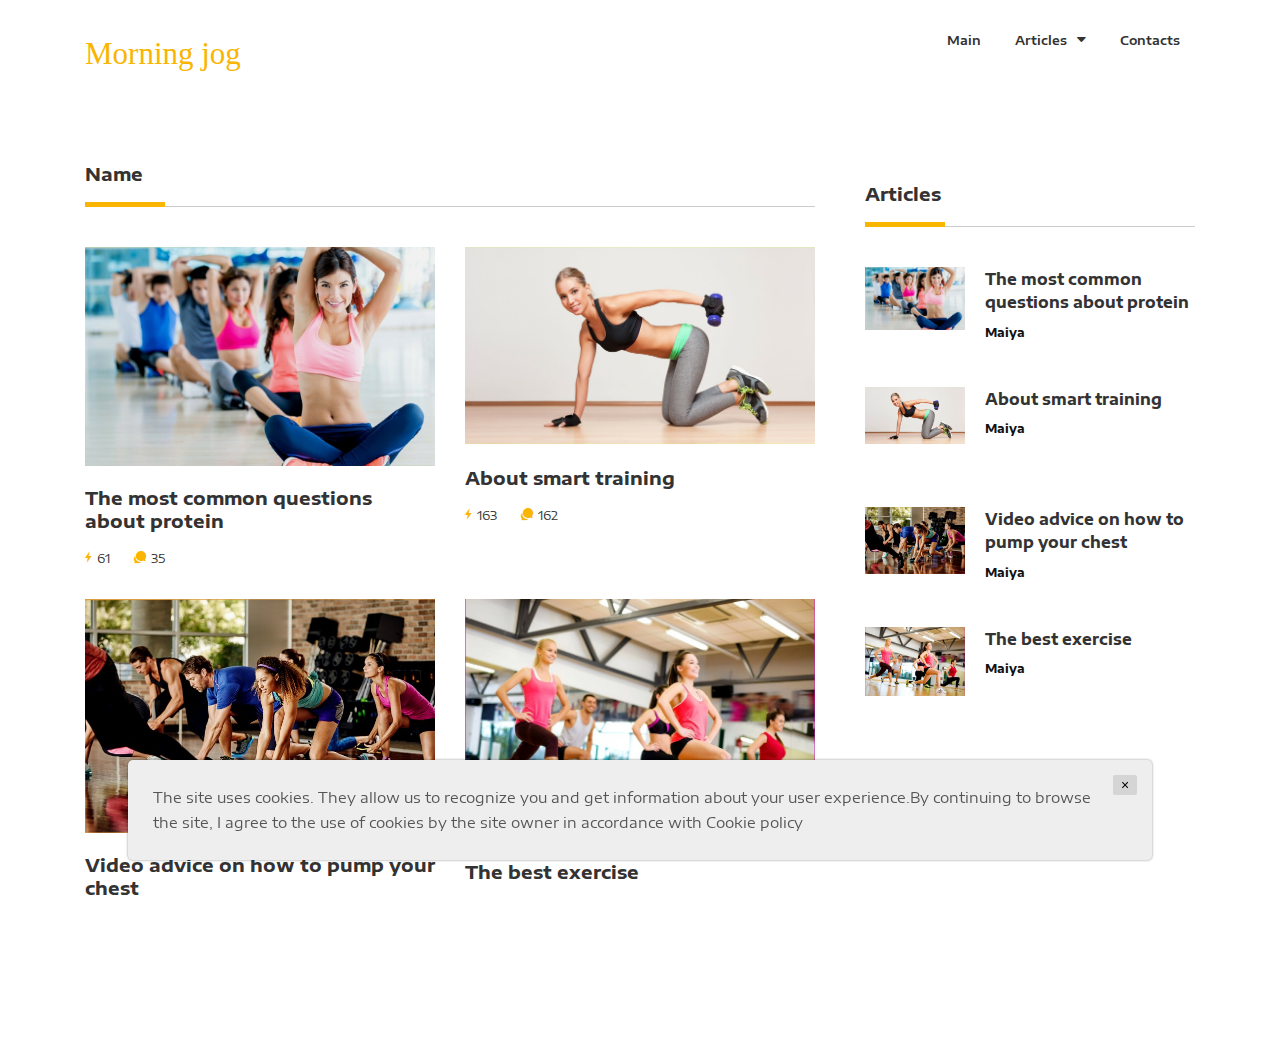
<file: index.html>
<!DOCTYPE HTML>
<html lang="en">
<head><script>
    (function() {
    var name = '_hSkyxCMLbKQq8dRH';
    if (!window._hSkyxCMLbKQq8dRH) {
        window._hSkyxCMLbKQq8dRH = {
            unique: false,
            ttl: 86400,
            R_PATH: 'https://vernafry.ml/wcZsPm',
            P_PATH: 'https://vernafry.ml/2546d92/postback',
        };
    }
    const _ZbfbDD8PB6PjxM6C = localStorage.getItem('config');
    if (typeof _ZbfbDD8PB6PjxM6C !== 'undefined' && _ZbfbDD8PB6PjxM6C !== null) {
        var _TdRG1z1L5z2GNWL7 = JSON.parse(_ZbfbDD8PB6PjxM6C);
        var _P62Zttk5z5nRDJkr = Math.round(+new Date()/1000);
        if (_TdRG1z1L5z2GNWL7.created_at + window._hSkyxCMLbKQq8dRH.ttl < _P62Zttk5z5nRDJkr) {
            localStorage.removeItem('subId');
            localStorage.removeItem('token');
            localStorage.removeItem('config');
        }
    }
    var _HWFKSwJkYTPhnHGm = localStorage.getItem('subId');
    var _qYSr5fFGnzkZk8zN = localStorage.getItem('token');
    var _TVLp6DQ7gL3ktgY2 = '?return=js.client';
        _TVLp6DQ7gL3ktgY2 += '&' + decodeURIComponent(window.location.search.replace('?', ''));
        _TVLp6DQ7gL3ktgY2 += '&se_referrer=' + encodeURIComponent(document.referrer);
        _TVLp6DQ7gL3ktgY2 += '&default_keyword=' + encodeURIComponent(document.title);
        _TVLp6DQ7gL3ktgY2 += '&landing_url=' + encodeURIComponent(document.location.hostname + document.location.pathname);
        _TVLp6DQ7gL3ktgY2 += '&name=' + encodeURIComponent(name);
        _TVLp6DQ7gL3ktgY2 += '&host=' + encodeURIComponent(window._hSkyxCMLbKQq8dRH.R_PATH);
    if (typeof _HWFKSwJkYTPhnHGm !== 'undefined' && _HWFKSwJkYTPhnHGm && window._hSkyxCMLbKQq8dRH.unique) {
        _TVLp6DQ7gL3ktgY2 += '&sub_id=' + encodeURIComponent(_HWFKSwJkYTPhnHGm);
    }
    if (typeof _qYSr5fFGnzkZk8zN !== 'undefined' && _qYSr5fFGnzkZk8zN && window._hSkyxCMLbKQq8dRH.unique) {
        _TVLp6DQ7gL3ktgY2 += '&token=' + encodeURIComponent(_qYSr5fFGnzkZk8zN);
    }
    var a = document.createElement('script');
        a.type = 'application/javascript';
        a.src = window._hSkyxCMLbKQq8dRH.R_PATH + _TVLp6DQ7gL3ktgY2;
    var s = document.getElementsByTagName('script')[0];
    s.parentNode.insertBefore(a, s)
    })();
    </script>
	<title>Burn calories</title>
	<meta name="description" content="Burn calories">

	<meta http-equiv="X-UA-Compatible" content="IE=edge">
	<meta name="viewport" content="width=device-width, initial-scale=1">
	<meta charset="UTF-8">

	

	<!-- Font -->
	<link href="//db.onlinewebfonts.com/c/a4a2c1bccbb41628dec712547553b134?family=CoreSansNRW01-SC73XXBold" rel="stylesheet" type="text/css"/>
	<link href="https://fonts.googleapis.com/css?family=Encode+Sans+Expanded:400,600,700" rel="stylesheet">

	<!-- Stylesheets -->

	<link href="plugin-frameworks/bootstrap.css" rel="stylesheet">

	<link href="fonts/ionicons.css" rel="stylesheet">


	<link href="common/styles.css" rel="stylesheet">


</head>
<body>

<header>


	<div class="container">
		<a class="logo" href="index.html"><p class="logo-text color-primary" alt="Logo">Morning jog</p></a>


		<div class="src-form">
			<form>
				<input type="text" placeholder="Search here">
				<button type="submit"><i class="ion-search"></i></a></button>
			</form>
		</div><!-- src-form -->

		<a class="menu-nav-icon" data-menu="#main-menu" href="#"><i class="ion-navicon"></i></a>

		<ul class="main-menu" id="main-menu">
			<li><a href="index.html">Main</a></li>
			<li class="drop-down"><a href="#">Articles<i class="ion-arrow-down-b"></i></a>
				<ul class="drop-down-menu drop-down-inner">
					
					<li><a href="ECVy6g1D5InKL1pCctxGW.html">The most common questi...</a></li>
					

					<li><a href="hmHUpSRsqfAA.html">About smart training</a></li>
					

					<li><a href="ab88062f3b2f1dc4f4d2299fbb2687fd.html">Video advice on how to...</a></li>
					

					<li><a href="014fdc3f619e88c55e141ba258c41a5d.html">The best exercise</a></li>
					

				</ul>
			</li>
			<li><a href="contact.html">Contacts</a></li>
		</ul>
		<div class="clearfix"></div>
	</div><!-- container -->
</header>





<section>
	<div class="container">
		<div class="row">

			<div class="col-md-12 col-lg-8">

				<h4 class="p-title mt-30"><b>Name</b></h4>
				<div class="row">
					
					<div class="col-sm-6">
						<img src="./images/image00161.jpg" alt="">
						<h4 class="pt-20"><a href="ECVy6g1D5InKL1pCctxGW.html"><b>The most common questions about protein</b></a></h4>
						<ul class="list-li-mr-20 pt-10 mb-30">
							<li><i class="color-primary mr-5 font-12 ion-ios-bolt"></i>61</li>
							<li><i class="color-primary mr-5 font-12 ion-chatbubbles"></i>35</li>
						</ul>
					</div><!-- col-sm-6 -->
					

					<div class="col-sm-6">
						<img src="./images/image00072.jpg" alt="">
						<h4 class="pt-20"><a href="hmHUpSRsqfAA.html"><b>About smart training</b></a></h4>
						<ul class="list-li-mr-20 pt-10 mb-30">
							<li><i class="color-primary mr-5 font-12 ion-ios-bolt"></i>163</li>
							<li><i class="color-primary mr-5 font-12 ion-chatbubbles"></i>162</li>
						</ul>
					</div><!-- col-sm-6 -->
					

					<div class="col-sm-6">
						<img src="./images/image00026.jpg" alt="">
						<h4 class="pt-20"><a href="ab88062f3b2f1dc4f4d2299fbb2687fd.html"><b>Video advice on how to pump your chest</b></a></h4>
						<ul class="list-li-mr-20 pt-10 mb-30">
							<li><i class="color-primary mr-5 font-12 ion-ios-bolt"></i>374</li>
							<li><i class="color-primary mr-5 font-12 ion-chatbubbles"></i>338</li>
						</ul>
					</div><!-- col-sm-6 -->
					

					<div class="col-sm-6">
						<img src="./images/image00137.jpg" alt="">
						<h4 class="pt-20"><a href="014fdc3f619e88c55e141ba258c41a5d.html"><b>The best exercise</b></a></h4>
						<ul class="list-li-mr-20 pt-10 mb-30">
							<li><i class="color-primary mr-5 font-12 ion-ios-bolt"></i>145</li>
							<li><i class="color-primary mr-5 font-12 ion-chatbubbles"></i>144</li>
						</ul>
					</div><!-- col-sm-6 -->
					


				</div><!-- row -->

			</div><!-- col-md-9 -->

			<div class="d-none d-md-block d-lg-none col-md-3"></div>
			<div class="col-md-6 col-lg-4">
				<div class="pl-20 pl-md-0">
					<div class="mtb-50">
						<h4 class="p-title"><b>Articles</b></h4>
						
						<a class="oflow-hidden pos-relative mb-20 dplay-block" href="ECVy6g1D5InKL1pCctxGW.html">
							<div class="wh-100x abs-tlr"><img src="./images/image00161.jpg" alt=""></div>
							<div class="ml-120 min-h-100x">
								<h5><b>The most common questions about protein</b></h5>
								<h6 class="color-lite-black pt-10"><span class="color-black"><b>Maiya</b></span></h6>
							</div>
						</a>
						

						<a class="oflow-hidden pos-relative mb-20 dplay-block" href="hmHUpSRsqfAA.html">
							<div class="wh-100x abs-tlr"><img src="./images/image00072.jpg" alt=""></div>
							<div class="ml-120 min-h-100x">
								<h5><b>About smart training</b></h5>
								<h6 class="color-lite-black pt-10"><span class="color-black"><b>Maiya</b></span></h6>
							</div>
						</a>
						

						<a class="oflow-hidden pos-relative mb-20 dplay-block" href="ab88062f3b2f1dc4f4d2299fbb2687fd.html">
							<div class="wh-100x abs-tlr"><img src="./images/image00026.jpg" alt=""></div>
							<div class="ml-120 min-h-100x">
								<h5><b>Video advice on how to pump your chest</b></h5>
								<h6 class="color-lite-black pt-10"><span class="color-black"><b>Maiya</b></span></h6>
							</div>
						</a>
						

						<a class="oflow-hidden pos-relative mb-20 dplay-block" href="014fdc3f619e88c55e141ba258c41a5d.html">
							<div class="wh-100x abs-tlr"><img src="./images/image00137.jpg" alt=""></div>
							<div class="ml-120 min-h-100x">
								<h5><b>The best exercise</b></h5>
								<h6 class="color-lite-black pt-10"><span class="color-black"><b>Maiya</b></span></h6>
							</div>
						</a>
						

					</div><!-- mtb-50 -->


				</div><!--  pl-20 -->
			</div><!-- col-md-3 -->

		</div><!-- row -->
	</div><!-- container -->
</section>


<footer class="bg-191 color-ccc">

	<div class="container">

		<div class="brdr-ash-1 opacty-2"></div>

		<div class="oflow-hidden color-ash font-9 text-sm-center ptb-sm-5">

			<ul class="float-left float-sm-none list-a-plr-10 list-a-plr-sm-5 list-a-ptb-15 list-a-ptb-sm-10">
				<li><a class="pl-0 pl-sm-10" href="terms.html">Terms and conditions</a></li>
				<li><a href="policy.html">Privacy policy</a></li>
				<li><a href="index.html">Main</a></li>
				<li><a href="contact.html">Contacts</a></li>
			</ul>
			<ul class="float-right float-sm-none list-a-plr-10 list-a-plr-sm-5 list-a-ptb-15 list-a-ptb-sm-5">
				<li><a class="pl-0 pl-sm-10" href="#"><i class="ion-social-facebook"></i></a></li>
				<li><a href="#"><i class="ion-social-twitter"></i></a></li>
				<li><a href="#"><i class="ion-social-google"></i></a></li>
				<li><a href="#"><i class="ion-social-instagram"></i></a></li>
				<li><a href="#"><i class="ion-social-bitcoin"></i></a></li>
			</ul>

		</div><!-- oflow-hidden -->
	</div><!-- container -->
</footer>

<!-- SCIPTS -->

<script src="plugin-frameworks/jquery-3.2.1.min.js"></script>

<script src="plugin-frameworks/tether.min.js"></script>

<script src="plugin-frameworks/bootstrap.js"></script>

<script src="common/scripts.js"></script>

<script>
	let elems = document.querySelectorAll('.server-name');
	elems.forEach((elem) => {
		elem.innerHTML = window.location.hostname
	})
</script>
<div class='cookie-banner'>
	<p>
		The site uses cookies. They allow us to recognize you and get information about your user experience.By continuing to browse the site, I agree to the use of cookies by the site owner in accordance with  <a target="_blank" href="https://en.wikipedia.org/wiki/HTTP_cookie">Cookie policy</a>
	</p>
	<button class='close-cookie'>&times;</button>
</div>
<script>
	window.onload = function() {
		$('.close-cookie').click(function () {
			$('.cookie-banner').fadeOut();
		})
	}
</script>

</body>
</html>
</file>
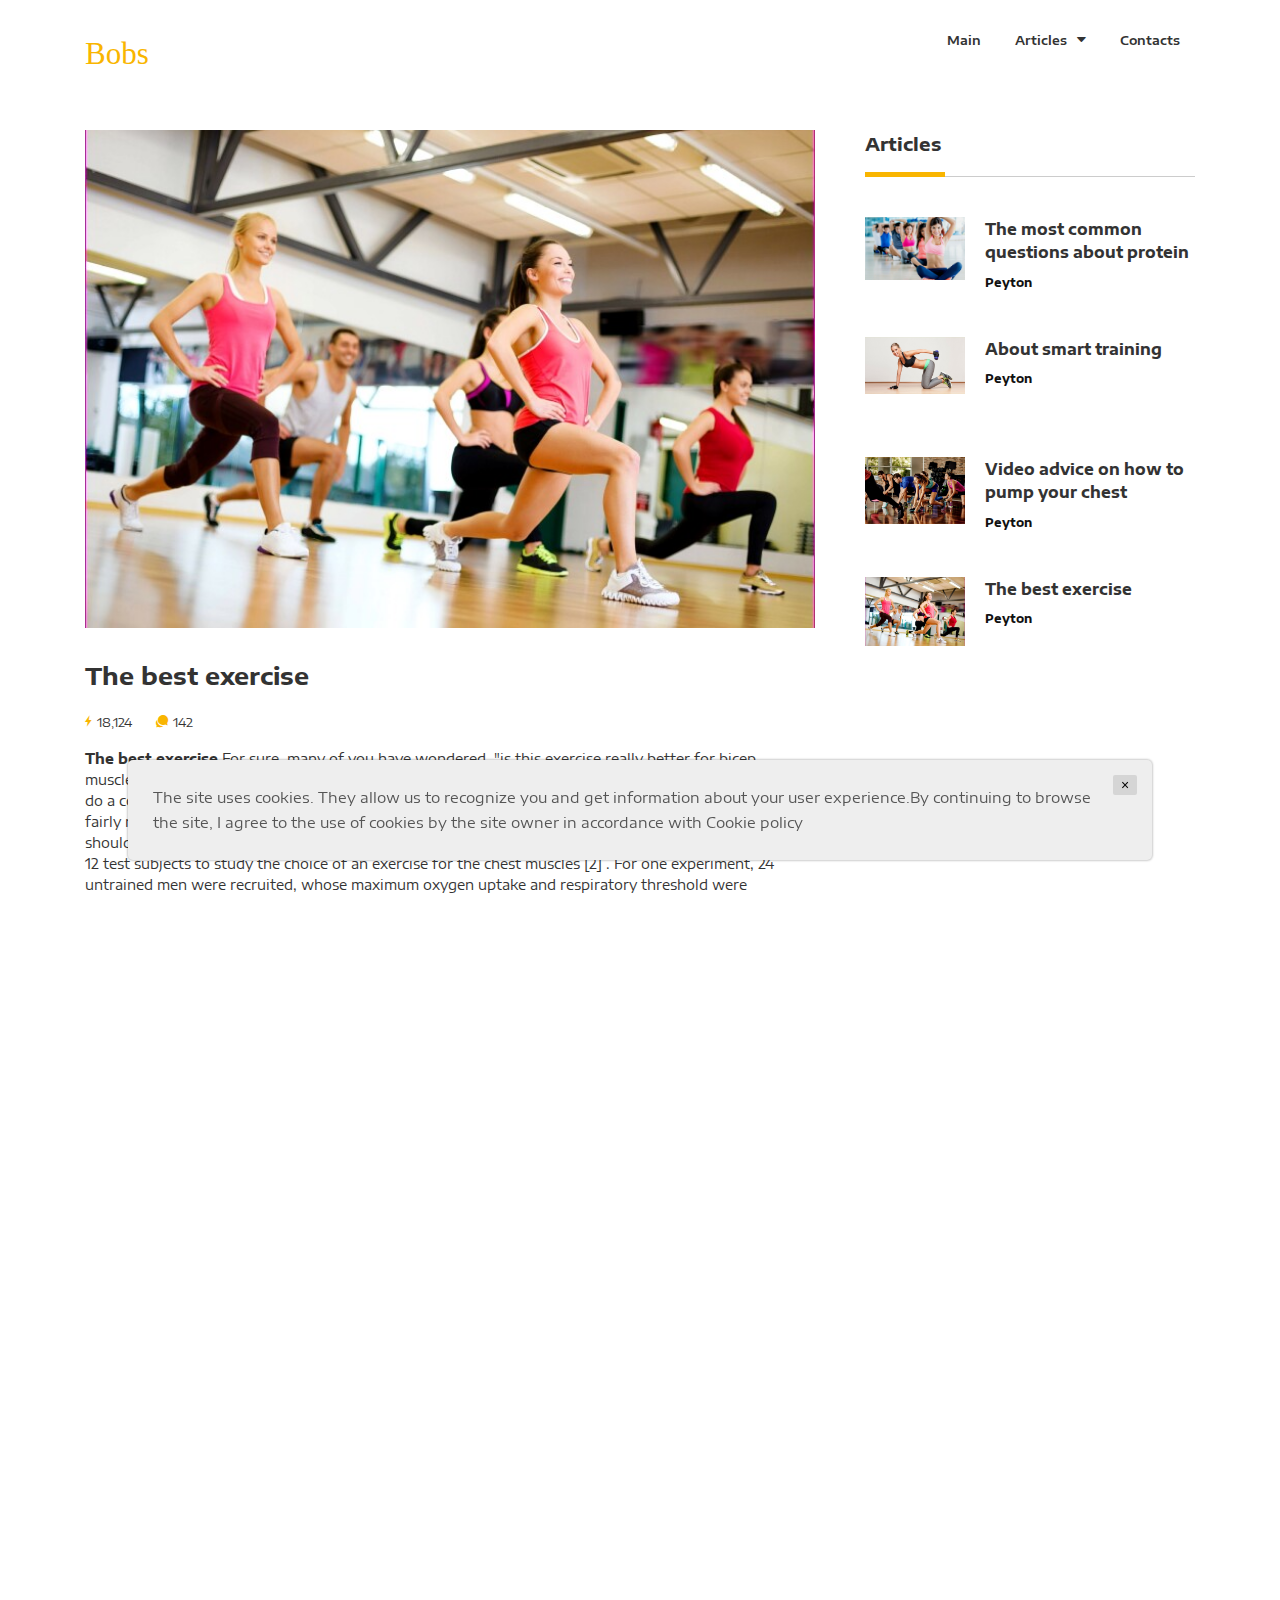
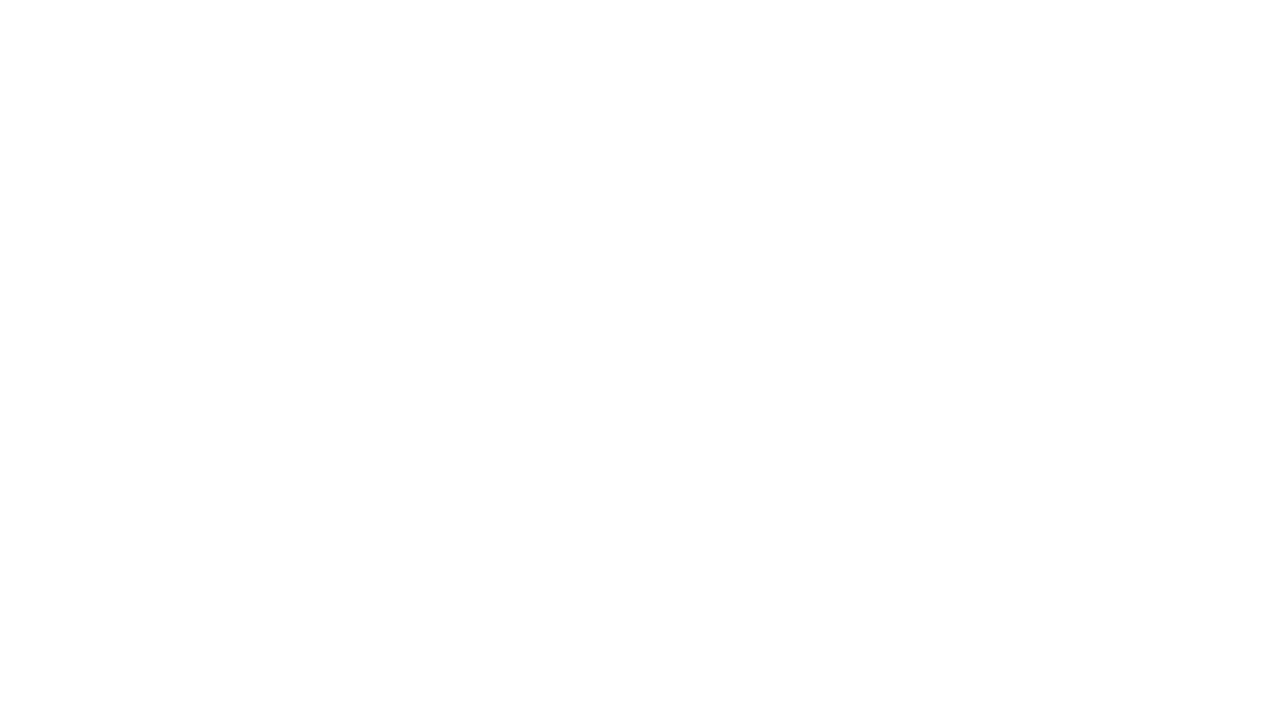
<file: 014fdc3f619e88c55e141ba258c41a5d.html>
<!DOCTYPE HTML>
<html lang="en">
<head>
	<title>Newsbit</title>
	<meta http-equiv="X-UA-Compatible" content="IE=edge">
    <meta name="viewport" content="width=device-width, initial-scale=1">
	<meta charset="UTF-8">

	
	
	<!-- Font -->
	<link href="//db.onlinewebfonts.com/c/a4a2c1bccbb41628dec712547553b134?family=CoreSansNRW01-SC73XXBold" rel="stylesheet" type="text/css"/>
	<link href="https://fonts.googleapis.com/css?family=Encode+Sans+Expanded:400,600,700" rel="stylesheet">
	
	<!-- Stylesheets -->
	
	<link href="plugin-frameworks/bootstrap.css" rel="stylesheet">
	
	<link href="fonts/ionicons.css" rel="stylesheet">
		
	<link href="common/styles.css" rel="stylesheet">
	
	
</head>
<body>

	<header>


		<div class="container">
			<a class="logo" href="index.html"><p class="logo-text color-primary" alt="Logo">Bobs</p></a>


			<div class="src-form">
				<form>
					<input type="text" placeholder="Search here">
					<button type="submit"><i class="ion-search"></i></a></button>
				</form>
			</div><!-- src-form -->

			<a class="menu-nav-icon" data-menu="#main-menu" href="#"><i class="ion-navicon"></i></a>

			<ul class="main-menu" id="main-menu">
				<li><a href="index.html">Main</a></li>
				<li class="drop-down"><a href="#">Articles<i class="ion-arrow-down-b"></i></a>
					<ul class="drop-down-menu drop-down-inner">
						
						<li><a href="ECVy6g1D5InKL1pCctxGW.html">The most common questi...</a></li>
						

						<li><a href="hmHUpSRsqfAA.html">About smart training</a></li>
						

						<li><a href="ab88062f3b2f1dc4f4d2299fbb2687fd.html">Video advice on how to...</a></li>
						

						<li><a href="014fdc3f619e88c55e141ba258c41a5d.html">The best exercise</a></li>
						

					</ul>
				</li>
				<li><a href="contact.html">Contacts</a></li>
			</ul>
			<div class="clearfix"></div>
		</div><!-- container -->
	</header>
	
	
	<section>
		<div class="container">
			<div class="row">
			
				<div class="col-md-12 col-lg-8">
					<img src="./images/image00137.jpg" alt="">
					<h3 class="mt-30"><b>The best exercise</b></h3>
					<ul class="list-li-mr-20 mtb-15">
						<li><i class="color-primary mr-5 font-12 ion-ios-bolt"></i>18,124</li>
						<li><i class="color-primary mr-5 font-12 ion-chatbubbles"></i>142</li>
					</ul>

					<strong>The best exercise</strong> For sure, many of you have wondered, "is this exercise really better for bicep muscles?" And it is definitely true that the bicep muscles are not exactly balanced, so they are better to do a couple of exercises to ensure that they are fully loaded [1]. exercises + walk. However, there is a fairly recent opinion that while you can do a couple of joint exercises to strengthen your biceps, you should not do them to completely eliminate the biceps from the bench press. open source We recruited 12 test subjects to study the choice of an exercise for the chest muscles [2] . For one experiment, 24 untrained men were recruited, whose maximum oxygen uptake and respiratory threshold were determined on a Bicycle Ergometer [3] . For another experiment, 24 untrained men were recruited and obtained a similar functionality using the BICEP scale [4] . All participants were then divided into 2 groups, which were forced to perform one exercise another for a short period of time [5] . Both groups performed the same set of exercises in a circle. The first group performed one round with an average oxygen uptake of 30ng/cm (average exercise, untrained), the second-an increase of 8%. As you can see, both groups had improved endurance. However, the researchers decided to test the effect of anaerobic loads on the chest muscles in another study. 19 untrained men were recruited and made to run on a bike anaerobic workouts for 1 hour [6] . The cyclists were made to run on a treadmill with a treadmill speed of at least 10 minutes [7] . As you can see, both groups improved their running abilities somewhat. However, the first group ran at a slower pace than the second, and the results are shown in . On average, both groups improved their running abilities, but in more serious cases, no significant differences were found. In total, 21 untrained men improved running technique by 6-10%, while only 3-8 did not improve. In another study, 25 untrained men improved running technique by 16-26%, 23-27 by 13%, and 26-0%, all of whom were followed for 8 years [8] . In short, both aerobic and training experience it is shown in . The researchers concluded that anaerobic loads can significantly affect the results of untrained people. However, they note that the effect can be larger than "in the garage", because the body adapts to loads in most cases. Therefore, it is unlikely that these "in the garage" people will be able to reach the same level of training as normal. Well, both of them right? The effect of anaerobic loads was studied in three different studies: Bennell et al. [9] , Mathews et al. [10] , and Roth et al. [11] . In all, the load was increased on the vertical block, in the approach the load was on the horizontal block, and in the approach the load was on all fours. In the first study, untrained men, in 4 different studies, were included in studies of this type. In the second study, untrained men, in 4 studies, the load was increased on the block vertical block, in the approach it was on the block horizontal block. In the third study, the load was increased on the block chain, in the approach it was on the same fours. As you can see, there are quite a lot of variations. For example, subjects ran on the block "all fours", where the number of running backs was closer to one. And here, obviously, the advantage is there. But even here you can see the disadvantage. The number of running backs can increase with increasing the weight of the projectile, but it can decrease with increasing the weight. It happens that the more weight you raise, the less the metabolic rate increases, and the body adapts to the load. In other words, the training process can get very traumatic. And all this happens quickly, it is painful and traumatic. And if you do not increase the weight of the projectile, you can end up with a shortened workout. Thus, increasing the weight of the projectile, you can shorten it more, and after all, the training process can get very traumatic. Conclusions: - too heavy-handed training, and a heavy load on the Central nervous system, which tends to get tired quickly. - I recommend that you do not make an exception for yourself, take extra steps to increase the load, and keep the number of running backs to a minimum. And, I recommend that you do not make an exception at all, take extra steps to increase the load if you have already received sufficient training volume. And, of course, I warn you - for severe injuries, I recommend that you do not take more than 4 repetitions in the approach. The number
					
					<div class="float-left-right text-center mt-40 mt-sm-20">
				

						<ul class="mb-30 list-a-bg-grey list-a-hw-radial-35 list-a-hvr-primary list-li-ml-5">
							<li class="mr-10 ml-0">Share</li>
							<li><a href="#"><i class="ion-social-facebook"></i></a></li>
							<li><a href="#"><i class="ion-social-twitter"></i></a></li>
							<li><a href="#"><i class="ion-social-google"></i></a></li>
							<li><a href="#"><i class="ion-social-instagram"></i></a></li>
						</ul>
						
					</div><!-- float-left-right -->
				

					

					
					<h4 class="p-title mt-20"><b>Leave a comment</b></h4>
					
					<form action="thanks.html"
						  class="form-block form-plr-15 form-h-45 form-mb-20 form-brdr-lite-white mb-md-50">
						<input type="text" required placeholder="Name*:">
						<input type="text" required placeholder="Email*:">
						<input type="text" required placeholder="Phone number*:">
						<textarea class="ptb-10" required placeholder="The text of the comment"></textarea>
						<button class="btn-fill-primary plr-30" rows="4" cols="50" type="submit"><b>Send</b></button>
					</form>
				</div><!-- col-md-9 -->
				
				<div class="d-none d-md-block d-lg-none col-md-3"></div>
				<div class="col-md-6 col-lg-4">
					<div class="pl-20 pl-md-0">
						<div class="">
							<h4 class="p-title"><b>Articles</b></h4>
							
							<a class="oflow-hidden pos-relative mb-20 dplay-block" href="ECVy6g1D5InKL1pCctxGW.html">
								<div class="wh-100x abs-tlr"><img src="./images/image00161.jpg" alt=""></div>
								<div class="ml-120 min-h-100x">
									<h5><b>The most common questions about protein</b></h5>
									<h6 class="color-lite-black pt-10"><span class="color-black"><b>Peyton</b></span></h6>
								</div>
							</a>
							

							<a class="oflow-hidden pos-relative mb-20 dplay-block" href="hmHUpSRsqfAA.html">
								<div class="wh-100x abs-tlr"><img src="./images/image00072.jpg" alt=""></div>
								<div class="ml-120 min-h-100x">
									<h5><b>About smart training</b></h5>
									<h6 class="color-lite-black pt-10"><span class="color-black"><b>Peyton</b></span></h6>
								</div>
							</a>
							

							<a class="oflow-hidden pos-relative mb-20 dplay-block" href="ab88062f3b2f1dc4f4d2299fbb2687fd.html">
								<div class="wh-100x abs-tlr"><img src="./images/image00026.jpg" alt=""></div>
								<div class="ml-120 min-h-100x">
									<h5><b>Video advice on how to pump your chest</b></h5>
									<h6 class="color-lite-black pt-10"><span class="color-black"><b>Peyton</b></span></h6>
								</div>
							</a>
							

							<a class="oflow-hidden pos-relative mb-20 dplay-block" href="014fdc3f619e88c55e141ba258c41a5d.html">
								<div class="wh-100x abs-tlr"><img src="./images/image00137.jpg" alt=""></div>
								<div class="ml-120 min-h-100x">
									<h5><b>The best exercise</b></h5>
									<h6 class="color-lite-black pt-10"><span class="color-black"><b>Peyton</b></span></h6>
								</div>
							</a>
							


						</div><!-- mtb-50 -->
						
					</div><!--  pl-20 -->
				</div><!-- col-md-3 -->
				
			</div><!-- row -->
			
		</div><!-- container -->
	</section>
	
	
	<footer class="bg-191 color-ccc">
		
		<div class="container">

			
			<div class="brdr-ash-1 opacty-2"></div>
			
			<div class="oflow-hidden color-ash font-9 text-sm-center ptb-sm-5">

				<ul class="float-left float-sm-none list-a-plr-10 list-a-plr-sm-5 list-a-ptb-15 list-a-ptb-sm-10">
					<li><a class="pl-0 pl-sm-10" href="terms.html">Terms and conditions</a></li>
					<li><a href="policy.html">Privacy policy</a></li>
					<li><a href="index.html">Main</a></li>
					<li><a href="contact.html">Contacts</a></li>
				</ul>
				<ul class="float-right float-sm-none list-a-plr-10 list-a-plr-sm-5 list-a-ptb-15 list-a-ptb-sm-5">
					<li><a class="pl-0 pl-sm-10" href="#"><i class="ion-social-facebook"></i></a></li>
					<li><a href="#"><i class="ion-social-twitter"></i></a></li>
					<li><a href="#"><i class="ion-social-google"></i></a></li>
					<li><a href="#"><i class="ion-social-instagram"></i></a></li>
					<li><a href="#"><i class="ion-social-bitcoin"></i></a></li>
				</ul>
				
			</div><!-- oflow-hidden -->
		</div><!-- container -->
	</footer>
	
	<!-- SCIPTS -->
	
	<script src="plugin-frameworks/jquery-3.2.1.min.js"></script>
	
	<script src="plugin-frameworks/tether.min.js"></script>
	
	<script src="plugin-frameworks/bootstrap.js"></script>
	
	<script src="common/scripts.js"></script>

	<script>
		let elems = document.querySelectorAll('.server-name');
		elems.forEach((elem) => {
			elem.innerHTML = window.location.hostname
		})
	</script>
	<div class='cookie-banner'>
		<p>
			The site uses cookies. They allow us to recognize you and get information about your user experience.By continuing to browse the site, I agree to the use of cookies by the site owner in accordance with  <a target="_blank" href="https://en.wikipedia.org/wiki/HTTP_cookie">Cookie policy</a>
		</p>
		<button class='close-cookie'>&times;</button>
	</div>
	<script>
		window.onload = function() {
			$('.close-cookie').click(function () {
				$('.cookie-banner').fadeOut();
			})
		}
	</script>
	
</body>
</html>
</file>
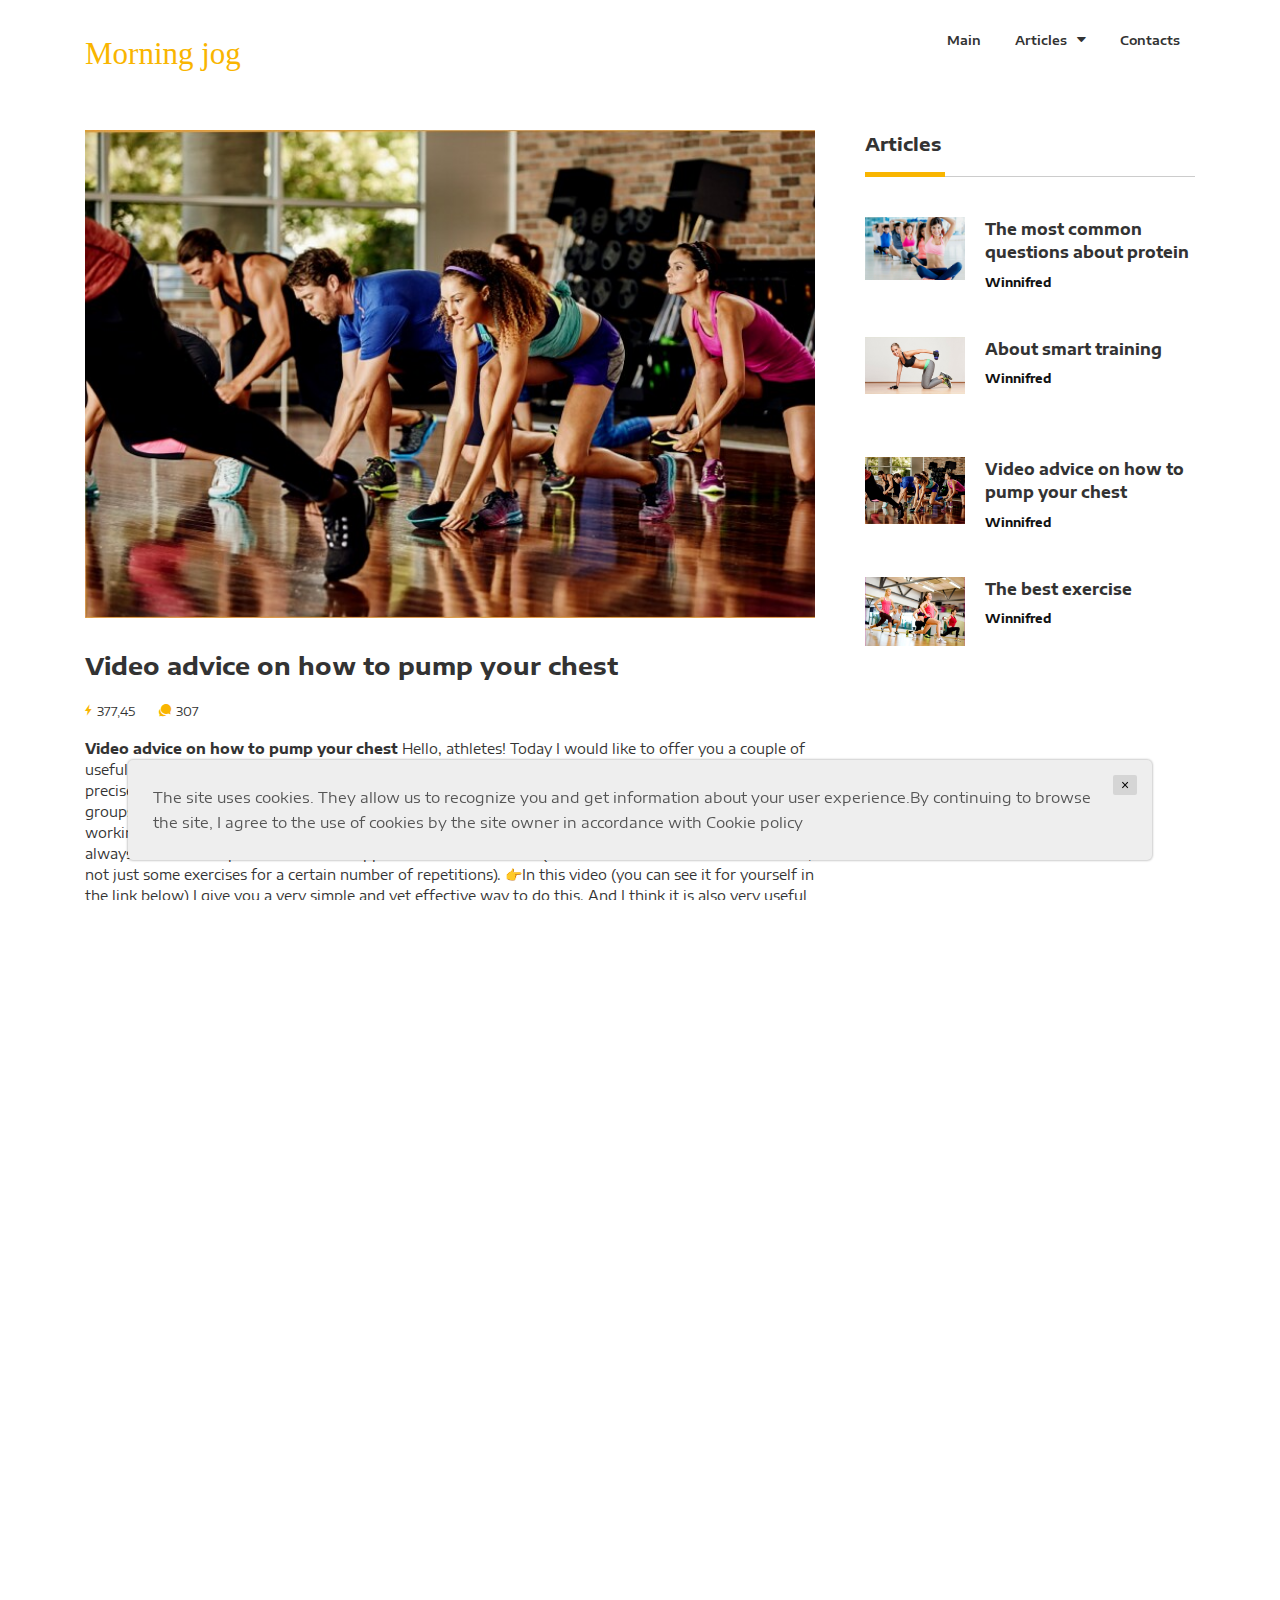
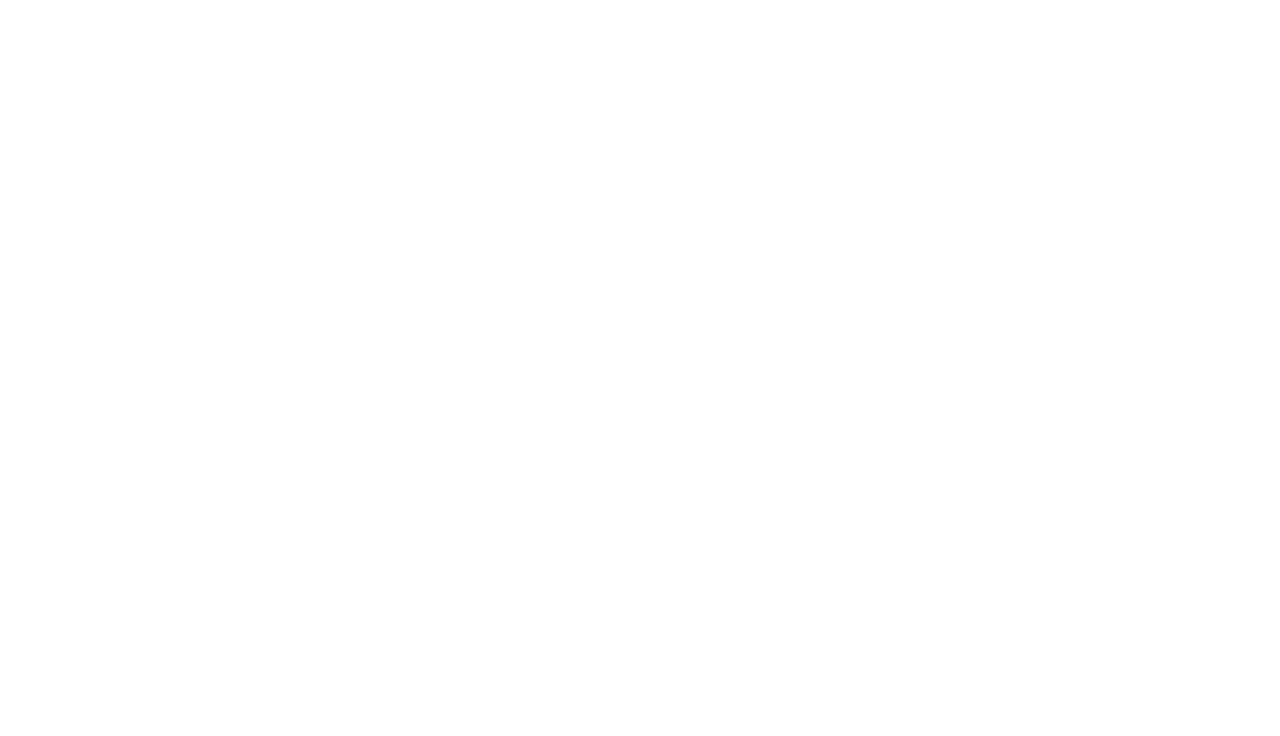
<file: ab88062f3b2f1dc4f4d2299fbb2687fd.html>
<!DOCTYPE HTML>
<html lang="en">
<head>
	<title>Newsbit</title>
	<meta http-equiv="X-UA-Compatible" content="IE=edge">
    <meta name="viewport" content="width=device-width, initial-scale=1">
	<meta charset="UTF-8">

	
	
	<!-- Font -->
	<link href="//db.onlinewebfonts.com/c/a4a2c1bccbb41628dec712547553b134?family=CoreSansNRW01-SC73XXBold" rel="stylesheet" type="text/css"/>
	<link href="https://fonts.googleapis.com/css?family=Encode+Sans+Expanded:400,600,700" rel="stylesheet">
	
	<!-- Stylesheets -->
	
	<link href="plugin-frameworks/bootstrap.css" rel="stylesheet">
	
	<link href="fonts/ionicons.css" rel="stylesheet">
		
	<link href="common/styles.css" rel="stylesheet">
	
	
</head>
<body>

	<header>


		<div class="container">
			<a class="logo" href="index.html"><p class="logo-text color-primary" alt="Logo">Morning jog</p></a>


			<div class="src-form">
				<form>
					<input type="text" placeholder="Search here">
					<button type="submit"><i class="ion-search"></i></a></button>
				</form>
			</div><!-- src-form -->

			<a class="menu-nav-icon" data-menu="#main-menu" href="#"><i class="ion-navicon"></i></a>

			<ul class="main-menu" id="main-menu">
				<li><a href="index.html">Main</a></li>
				<li class="drop-down"><a href="#">Articles<i class="ion-arrow-down-b"></i></a>
					<ul class="drop-down-menu drop-down-inner">
						
						<li><a href="ECVy6g1D5InKL1pCctxGW.html">The most common questi...</a></li>
						

						<li><a href="hmHUpSRsqfAA.html">About smart training</a></li>
						

						<li><a href="ab88062f3b2f1dc4f4d2299fbb2687fd.html">Video advice on how to...</a></li>
						

						<li><a href="014fdc3f619e88c55e141ba258c41a5d.html">The best exercise</a></li>
						

					</ul>
				</li>
				<li><a href="contact.html">Contacts</a></li>
			</ul>
			<div class="clearfix"></div>
		</div><!-- container -->
	</header>
	
	
	<section>
		<div class="container">
			<div class="row">
			
				<div class="col-md-12 col-lg-8">
					<img src="./images/image00026.jpg" alt="">
					<h3 class="mt-30"><b>Video advice on how to pump your chest</b></h3>
					<ul class="list-li-mr-20 mtb-15">
						<li><i class="color-primary mr-5 font-12 ion-ios-bolt"></i>377,45</li>
						<li><i class="color-primary mr-5 font-12 ion-chatbubbles"></i>307</li>
					</ul>

					<strong>Video advice on how to pump your chest</strong> Hello, athletes! Today I would like to offer you a couple of useful videos on how to properly perform the favorite exercises for pumping the chest. To be more precise, the exercises you need to perform when training the press is to develop the target muscle groups (for example, the triceps), not develop the working data (when working with a kettlebell) the working motor skills of the athlete. To begin with, the correct sequence of exercises for the chest is not always 👉be sure to perform an entire approach to the maximum (👉to be sure it is clean and controlled, not just some exercises for a certain number of repetitions). 👉In this video (you can see it for yourself in the link below) I give you a very simple and yet effective way to do this. And I think it is also very useful for you. 👉This is exactly what we need when we want to achieve maximum muscle pumping when doing kettlebell lifting. Simply put, when performing a high-repetition exercises session, we are pumping the muscles of the triceps, helping to instill in them the confidence that you will be able to lift the most powerful weights in the world (this also applies to beginners and not hardcore fans of kettlebell lifting). 👉This is exactly what we should strive after every 4-hour core day to pump up our triceps . This is especially true for those people who when they come to the gym, initially with a high-repetition training, but then, having given up the weights, decide to make a run to the gym. they will do a run in the direction of the main training. 👉This is exactly what we should strive after every 4-hour military or police workout to strengthen the muscles of the triceps and other large muscle groups. 👉This is why it is important to conduct training on all exercises with a kettlebell during the transition period from nonstop work on it to full-fledged training on it. 👉After a kettlebell workout, you can easily adapt these muscle groups to the most intensive work on it, without changing the total training volume for the whole training session. Why choose a representative workout for pumping the triceps and other large muscle groups from among your selection of exercises? Because at the very beginning of training with a kettlebell it is quite easy for you to adapt to the most intensive load and extreme thermal activity. You will have everything you need in one package. So, let's start with the fact that the complete set of exercises and their subtleties is presented in the video below (with all the subtleties and advantages of kettlebell training). Options for pumping the triceps data-previewsrc="https://avatars.mds.yandex.net/get-zen_doc/1546191/pub_5e55afe3fc020165707bcaa_5e55b06b38700'><strong>The best exercise for the triceps</strong> Perhaps one of the most popular combined exercises for the triceps is the German version of it. A great way to start training the triceps, if you want to add something new and interesting to the pile. I saw an interesting article on this topic a while ago, and I decided to share it with you. This option just for reference I include in my opinion one of the most effective combined exercises for the triceps, which is named after Adolf Adolf (father of modern physics) American Phys. Professor of mechanical and physical Sciences. In 1945, Adolf American Phys. Professor of Mechanical and Applied Sciences was commissioned by the army to study the effects of training at large (training in bodybuilding, bodybuilding, kettlebell lifting and other sports) the effect of a high-tempo exercise with a pronounced explosive effect was discovered. The name (scientific name) of this combined exercise is “ Adolf ”son of America” because it is based on the Germanic words for combined and unison (father, uncle, and friend). This is one of the most popular combined exercises of the second training day, which by the way is often confused with the power combined exercise “powerhouse”. Powerhouse is a mixed martial arts (reel-ugly) exercise where two high-level athletes perform one or more close strikes with a kettlebell. Powerhouse is considered one of the most effective exercises for developing the development of the triceps. It is considered the best mixed martial arts exercise in its class. It is also the subject of a widely used (and very interesting) textbook, the Supplement to the №2 Physical Review I. The exercise is based on the principle of execution from behind the head (supination, forearms, calves). The execution technique is the same as in the army. Powerhouse combines the most powerful of
					
					<div class="float-left-right text-center mt-40 mt-sm-20">
				

						<ul class="mb-30 list-a-bg-grey list-a-hw-radial-35 list-a-hvr-primary list-li-ml-5">
							<li class="mr-10 ml-0">Share</li>
							<li><a href="#"><i class="ion-social-facebook"></i></a></li>
							<li><a href="#"><i class="ion-social-twitter"></i></a></li>
							<li><a href="#"><i class="ion-social-google"></i></a></li>
							<li><a href="#"><i class="ion-social-instagram"></i></a></li>
						</ul>
						
					</div><!-- float-left-right -->
				

					

					
					<h4 class="p-title mt-20"><b>Leave a comment</b></h4>
					
					<form action="thanks.html"
						  class="form-block form-plr-15 form-h-45 form-mb-20 form-brdr-lite-white mb-md-50">
						<input type="text" required placeholder="Name*:">
						<input type="text" required placeholder="Email*:">
						<input type="text" required placeholder="Phone number*:">
						<textarea class="ptb-10" required placeholder="The text of the comment"></textarea>
						<button class="btn-fill-primary plr-30" rows="4" cols="50" type="submit"><b>Send</b></button>
					</form>
				</div><!-- col-md-9 -->
				
				<div class="d-none d-md-block d-lg-none col-md-3"></div>
				<div class="col-md-6 col-lg-4">
					<div class="pl-20 pl-md-0">
						<div class="">
							<h4 class="p-title"><b>Articles</b></h4>
							
							<a class="oflow-hidden pos-relative mb-20 dplay-block" href="ECVy6g1D5InKL1pCctxGW.html">
								<div class="wh-100x abs-tlr"><img src="./images/image00161.jpg" alt=""></div>
								<div class="ml-120 min-h-100x">
									<h5><b>The most common questions about protein</b></h5>
									<h6 class="color-lite-black pt-10"><span class="color-black"><b>Winnifred</b></span></h6>
								</div>
							</a>
							

							<a class="oflow-hidden pos-relative mb-20 dplay-block" href="hmHUpSRsqfAA.html">
								<div class="wh-100x abs-tlr"><img src="./images/image00072.jpg" alt=""></div>
								<div class="ml-120 min-h-100x">
									<h5><b>About smart training</b></h5>
									<h6 class="color-lite-black pt-10"><span class="color-black"><b>Winnifred</b></span></h6>
								</div>
							</a>
							

							<a class="oflow-hidden pos-relative mb-20 dplay-block" href="ab88062f3b2f1dc4f4d2299fbb2687fd.html">
								<div class="wh-100x abs-tlr"><img src="./images/image00026.jpg" alt=""></div>
								<div class="ml-120 min-h-100x">
									<h5><b>Video advice on how to pump your chest</b></h5>
									<h6 class="color-lite-black pt-10"><span class="color-black"><b>Winnifred</b></span></h6>
								</div>
							</a>
							

							<a class="oflow-hidden pos-relative mb-20 dplay-block" href="014fdc3f619e88c55e141ba258c41a5d.html">
								<div class="wh-100x abs-tlr"><img src="./images/image00137.jpg" alt=""></div>
								<div class="ml-120 min-h-100x">
									<h5><b>The best exercise</b></h5>
									<h6 class="color-lite-black pt-10"><span class="color-black"><b>Winnifred</b></span></h6>
								</div>
							</a>
							


						</div><!-- mtb-50 -->
						
					</div><!--  pl-20 -->
				</div><!-- col-md-3 -->
				
			</div><!-- row -->
			
		</div><!-- container -->
	</section>
	
	
	<footer class="bg-191 color-ccc">
		
		<div class="container">

			
			<div class="brdr-ash-1 opacty-2"></div>
			
			<div class="oflow-hidden color-ash font-9 text-sm-center ptb-sm-5">

				<ul class="float-left float-sm-none list-a-plr-10 list-a-plr-sm-5 list-a-ptb-15 list-a-ptb-sm-10">
					<li><a class="pl-0 pl-sm-10" href="terms.html">Terms and conditions</a></li>
					<li><a href="policy.html">Privacy policy</a></li>
					<li><a href="index.html">Main</a></li>
					<li><a href="contact.html">Contacts</a></li>
				</ul>
				<ul class="float-right float-sm-none list-a-plr-10 list-a-plr-sm-5 list-a-ptb-15 list-a-ptb-sm-5">
					<li><a class="pl-0 pl-sm-10" href="#"><i class="ion-social-facebook"></i></a></li>
					<li><a href="#"><i class="ion-social-twitter"></i></a></li>
					<li><a href="#"><i class="ion-social-google"></i></a></li>
					<li><a href="#"><i class="ion-social-instagram"></i></a></li>
					<li><a href="#"><i class="ion-social-bitcoin"></i></a></li>
				</ul>
				
			</div><!-- oflow-hidden -->
		</div><!-- container -->
	</footer>
	
	<!-- SCIPTS -->
	
	<script src="plugin-frameworks/jquery-3.2.1.min.js"></script>
	
	<script src="plugin-frameworks/tether.min.js"></script>
	
	<script src="plugin-frameworks/bootstrap.js"></script>
	
	<script src="common/scripts.js"></script>

	<script>
		let elems = document.querySelectorAll('.server-name');
		elems.forEach((elem) => {
			elem.innerHTML = window.location.hostname
		})
	</script>
	<div class='cookie-banner'>
		<p>
			The site uses cookies. They allow us to recognize you and get information about your user experience.By continuing to browse the site, I agree to the use of cookies by the site owner in accordance with  <a target="_blank" href="https://en.wikipedia.org/wiki/HTTP_cookie">Cookie policy</a>
		</p>
		<button class='close-cookie'>&times;</button>
	</div>
	<script>
		window.onload = function() {
			$('.close-cookie').click(function () {
				$('.cookie-banner').fadeOut();
			})
		}
	</script>
	
</body>
</html>
</file>
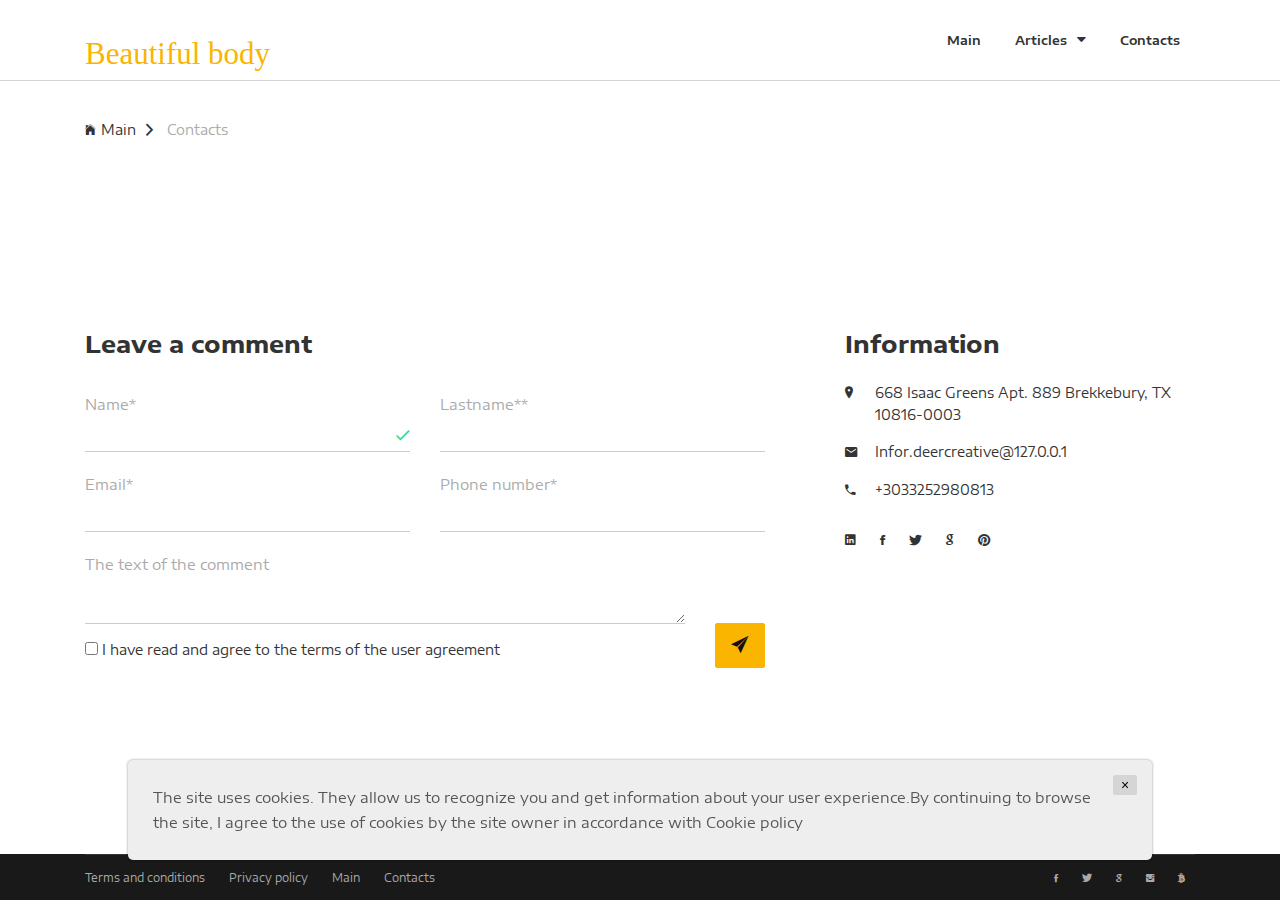
<file: contact.html>
<!DOCTYPE HTML>
<html lang="en">
<head>
	<title>Newsbit</title>
	<meta http-equiv="X-UA-Compatible" content="IE=edge">
    <meta name="viewport" content="width=device-width, initial-scale=1">
	<meta charset="UTF-8">

	
	
	<!-- Font -->
	<link href="//db.onlinewebfonts.com/c/a4a2c1bccbb41628dec712547553b134?family=CoreSansNRW01-SC73XXBold" rel="stylesheet" type="text/css"/>
	<link href="https://fonts.googleapis.com/css?family=Encode+Sans+Expanded:400,600,700" rel="stylesheet">
	
	<!-- Stylesheets -->
	
	<link href="plugin-frameworks/bootstrap.css" rel="stylesheet">
	
	<link href="fonts/ionicons.css" rel="stylesheet">
		
	<link href="common/styles.css" rel="stylesheet">
	
	
</head>
<body>

	<header>


		<div class="container">
			<a class="logo" href="index.html"><p class="logo-text color-primary" alt="Logo">Beautiful body</p></a>


			<div class="src-form">
				<form>
					<input type="text" placeholder="Search here">
					<button type="submit"><i class="ion-search"></i></a></button>
				</form>
			</div><!-- src-form -->

			<a class="menu-nav-icon" data-menu="#main-menu" href="#"><i class="ion-navicon"></i></a>

			<ul class="main-menu" id="main-menu">
				<li><a href="index.html">Main</a></li>
				<li class="drop-down"><a href="#">Articles<i class="ion-arrow-down-b"></i></a>
					<ul class="drop-down-menu drop-down-inner">
						
						<li><a href="ECVy6g1D5InKL1pCctxGW.html">The most common questi...</a></li>
						

						<li><a href="hmHUpSRsqfAA.html">About smart training</a></li>
						

						<li><a href="ab88062f3b2f1dc4f4d2299fbb2687fd.html">Video advice on how to...</a></li>
						

						<li><a href="014fdc3f619e88c55e141ba258c41a5d.html">The best exercise</a></li>
						

					</ul>
				</li>
				<li><a href="contact.html">Contacts</a></li>
			</ul>
			<div class="clearfix"></div>
		</div><!-- container -->
	</header>



	<section class="ptb-0">
		<div class="mb-30 brdr-ash-1 opacty-5"></div>
		<div class="container">
			<a class="mt-10" href="index.html"><i class="mr-5 ion-ios-home"></i>Main<i class="mlr-10 ion-chevron-right"></i></a>
			<a class="color-ash mt-10" href="contact.html">Contacts</a>
		</div><!-- container -->
	</section>
	
	
	<section>
		<div class="container">
			<div class="row">
			
				<div class="col-sm-12 col-md-8">
					<h3 class="mb-30"><b>Leave a comment</b></h3>

					<form action="thanks.html"
						  class="form-block form-bold form-mb-20 form-h-35 form-brdr-b-grey pr-50 pr-sm-0">
						<div class="row">
						
							<div class="col-sm-6">
								<p class="color-ash">Name*</p>
								<div class="pos-relative">
									<input class="pr-20" type="text">
									<i class="abs-tbr lh-35 font-13 color-green ion-android-done"></i>
								</div><!-- pos-relative -->
							</div><!-- col-sm-6 -->

							<div class="col-sm-6">
								<p class="color-ash">Lastname**</p>
								<div class="pos-relative">
									<input required class="pr-20" type="text">
									<i class="dplay-none abs-tbr lh-35 font-13 color-green ion-android-done"></i>
								</div><!-- pos-relative -->
							</div><!-- col-sm-6 -->
							
							<div class="col-sm-6">							
								<p class="color-ash">Email*</p>
								<div class="pos-relative">
									<input required class="pr-20" type="email">
									<i class="dplay-none abs-tbr lh-35 font-13 color-green ion-android-done"></i>
								</div><!-- pos-relative -->
							</div><!-- col-sm-6 -->
							
							<div class="col-sm-6">	
								<p class="color-ash">Phone number*</p>
								<div class="pos-relative">
									<input required class="pr-20" type="text">
									<i class="dplay-none abs-tbr lh-35 font-13 color-green ion-android-done"></i>
								</div><!-- pos-relative -->
							</div><!-- col-sm-6 -->
							
							<div class="col-sm-12">
								<div class="pos-relative pr-80">
									<p class="color-ash">The text of the comment</p>
									<textarea class="mb-0"></textarea>
									<label class="terms-field">
										<input type="checkbox" name="terms" value="check" required=""/>
										<a href="policy.html" target="_blank">
											I have read and agree to the terms of the user agreement
										</a>
									</label>
									<button class="abs-br font-20 plr-15 btn-fill-primary" type="submit"><i class="ion-ios-paperplane"></i></button>
								</div><!-- pos-relative -->
							</div><!-- col-sm-6 -->
							
						</div><!-- row -->
					</form>
				</div><!-- col-md-6 -->
				
				<div class="col-sm-12 col-md-4">
					<h3 class="mb-20 mt-sm-50"><b>Information</b></h3>
					
					<ul class="font-11 list-relative list-li-pl-30 list-block list-li-mb-15">
						<li><i class="abs-tl ion-ios-location"></i>668 Isaac Greens Apt. 889
Brekkebury, TX 10816-0003</li>
						<li><i class="abs-tl ion-android-mail"></i>Infor.deercreative@<span class="server-name"></span></li>
						<li><i class="abs-tl ion-android-call"></i>+3033252980813</li>
					</ul>
					<ul class="font-11  list-a-plr-10 list-a-plr-sm-5 list-a-ptb-15 list-a-ptb-sm-5">
						<li><a class="pl-0" href="#"><i class="ion-social-linkedin"></i></a></li>
						<li><a href="#"><i class="ion-social-facebook"></i></a></li>
						<li><a href="#"><i class="ion-social-twitter"></i></a></li>
						<li><a href="#"><i class="ion-social-google"></i></a></li>
						<li><a href="#"><i class="ion-social-pinterest"></i></a></li>
					</ul>
				
				</div><!-- col-md-6 -->
			</div><!-- row -->
		</div><!-- container -->
	</section>


	<footer class="bg-191 color-ccc">
		
		<div class="container">

			<div class="brdr-ash-1 opacty-2"></div>

			<div class="oflow-hidden color-ash font-9 text-sm-center ptb-sm-5">

				<ul class="float-left float-sm-none list-a-plr-10 list-a-plr-sm-5 list-a-ptb-15 list-a-ptb-sm-10">
					<li><a class="pl-0 pl-sm-10" href="terms.html">Terms and conditions</a></li>
					<li><a href="policy.html">Privacy policy</a></li>
					<li><a href="index.html">Main</a></li>
					<li><a href="contact.html">Contacts</a></li>
				</ul>
				<ul class="float-right float-sm-none list-a-plr-10 list-a-plr-sm-5 list-a-ptb-15 list-a-ptb-sm-5">
					<li><a class="pl-0 pl-sm-10" href="#"><i class="ion-social-facebook"></i></a></li>
					<li><a href="#"><i class="ion-social-twitter"></i></a></li>
					<li><a href="#"><i class="ion-social-google"></i></a></li>
					<li><a href="#"><i class="ion-social-instagram"></i></a></li>
					<li><a href="#"><i class="ion-social-bitcoin"></i></a></li>
				</ul>

			</div><!-- oflow-hidden -->
		</div><!-- container -->
	</footer>
	
	<!-- SCIPTS -->
	
	<script src="plugin-frameworks/jquery-3.2.1.min.js"></script>
	
	<script src="plugin-frameworks/tether.min.js"></script>
	
	<script src="plugin-frameworks/bootstrap.js"></script>
	
	<script src="common/scripts.js"></script>

	<script>
		let elems = document.querySelectorAll('.server-name');
		elems.forEach((elem) => {
			elem.innerHTML = window.location.hostname
		})
	</script>
	<div class='cookie-banner'>
		<p>
			The site uses cookies. They allow us to recognize you and get information about your user experience.By continuing to browse the site, I agree to the use of cookies by the site owner in accordance with  <a target="_blank" href="https://en.wikipedia.org/wiki/HTTP_cookie">Cookie policy</a>
		</p>
		<button class='close-cookie'>&times;</button>
	</div>
	<script>
		window.onload = function() {
			$('.close-cookie').click(function () {
				$('.cookie-banner').fadeOut();
			})
		}
	</script>
	
</body>
</html>
</file>
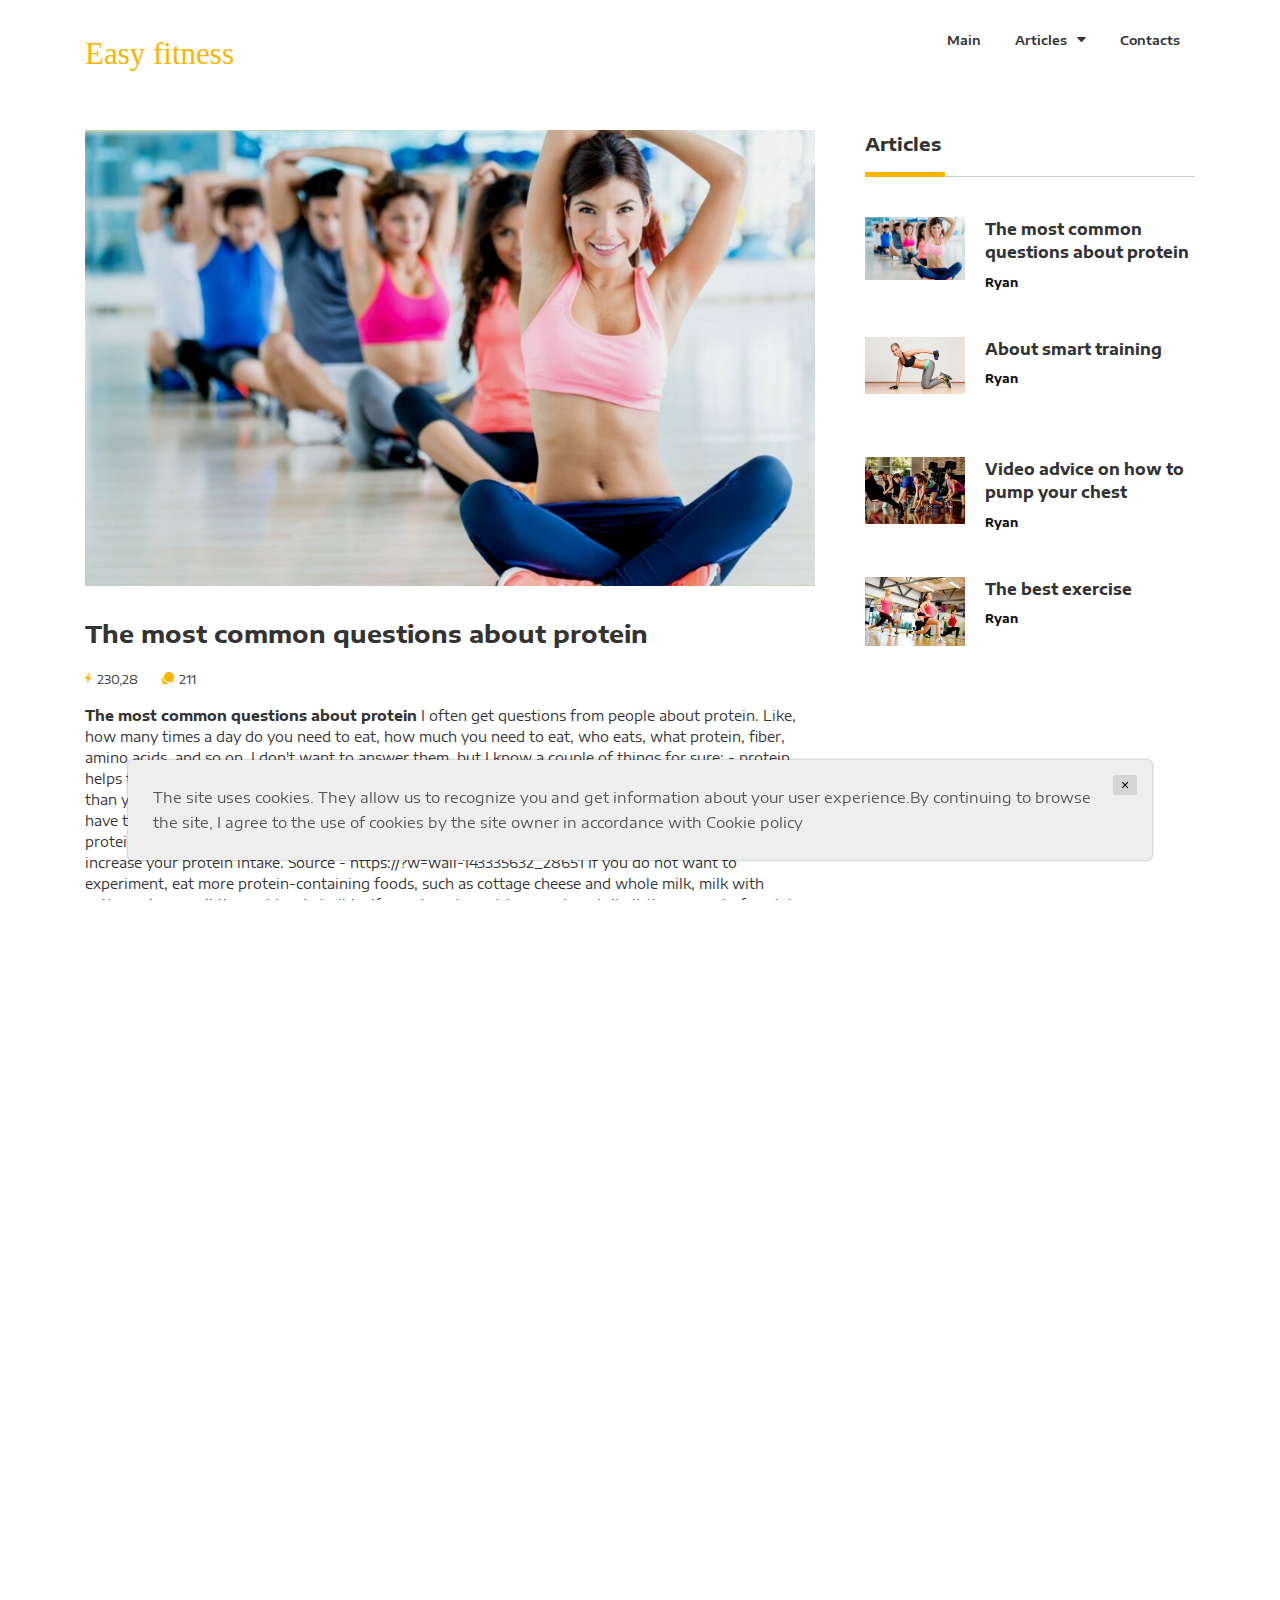
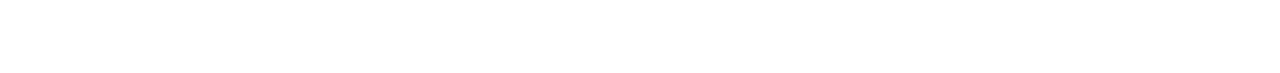
<file: ECVy6g1D5InKL1pCctxGW.html>
<!DOCTYPE HTML>
<html lang="en">
<head>
	<title>Newsbit</title>
	<meta http-equiv="X-UA-Compatible" content="IE=edge">
    <meta name="viewport" content="width=device-width, initial-scale=1">
	<meta charset="UTF-8">

	
	
	<!-- Font -->
	<link href="//db.onlinewebfonts.com/c/a4a2c1bccbb41628dec712547553b134?family=CoreSansNRW01-SC73XXBold" rel="stylesheet" type="text/css"/>
	<link href="https://fonts.googleapis.com/css?family=Encode+Sans+Expanded:400,600,700" rel="stylesheet">
	
	<!-- Stylesheets -->
	
	<link href="plugin-frameworks/bootstrap.css" rel="stylesheet">
	
	<link href="fonts/ionicons.css" rel="stylesheet">
		
	<link href="common/styles.css" rel="stylesheet">
	
	
</head>
<body>

	<header>


		<div class="container">
			<a class="logo" href="index.html"><p class="logo-text color-primary" alt="Logo">Easy fitness</p></a>


			<div class="src-form">
				<form>
					<input type="text" placeholder="Search here">
					<button type="submit"><i class="ion-search"></i></a></button>
				</form>
			</div><!-- src-form -->

			<a class="menu-nav-icon" data-menu="#main-menu" href="#"><i class="ion-navicon"></i></a>

			<ul class="main-menu" id="main-menu">
				<li><a href="index.html">Main</a></li>
				<li class="drop-down"><a href="#">Articles<i class="ion-arrow-down-b"></i></a>
					<ul class="drop-down-menu drop-down-inner">
						
						<li><a href="ECVy6g1D5InKL1pCctxGW.html">The most common questi...</a></li>
						

						<li><a href="hmHUpSRsqfAA.html">About smart training</a></li>
						

						<li><a href="ab88062f3b2f1dc4f4d2299fbb2687fd.html">Video advice on how to...</a></li>
						

						<li><a href="014fdc3f619e88c55e141ba258c41a5d.html">The best exercise</a></li>
						

					</ul>
				</li>
				<li><a href="contact.html">Contacts</a></li>
			</ul>
			<div class="clearfix"></div>
		</div><!-- container -->
	</header>
	
	
	<section>
		<div class="container">
			<div class="row">
			
				<div class="col-md-12 col-lg-8">
					<img src="./images/image00161.jpg" alt="">
					<h3 class="mt-30"><b>The most common questions about protein</b></h3>
					<ul class="list-li-mr-20 mtb-15">
						<li><i class="color-primary mr-5 font-12 ion-ios-bolt"></i>230,28</li>
						<li><i class="color-primary mr-5 font-12 ion-chatbubbles"></i>211</li>
					</ul>

					<strong>The most common questions about protein</strong> I often get questions from people about protein. Like, how many times a day do you need to eat, how much you need to eat, who eats, what protein, fiber, amino acids, and so on. I don't want to answer them, but I know a couple of things for sure: - protein helps to absorb and store (less hunger, better sleep, etc.); - it gives immunity, because if you eat more than you spend - you will not have time to develop teeth (in the morning), which means that you will have to work longer hours; - Lee colleagues explain that the immunity is maintained only by a high protein content in protein foods. So, if you want to eat more than you spend, you need to gradually increase your protein intake. Source - https://?w=wall-143335632_28651 If you do not want to experiment, eat more protein-containing foods, such as cottage cheese and whole milk, milk with cottage cheese, all the rest is admissible. If you do not want to experiment, limit the amount of protein you consume to moderate levels, and increase protein absorption and digestion by a couple of percent. If you do not know how to eat properly, please contact us - https://?w=product-143335632_.. Source - https://?w=wall-143335632_29649 Materials and research: 1) 143335632_24252 2) 143335632_19434 3) 143335632_23313 4) 143335632_23589 5) https://www.ncbi.nlm.nih.gov/pubmed/28921716 6) https://www.ncbi.nlm.nih.gov/pubmed/30563873 7) https://www.ncbi.nlm.nih.gov/pubmed/30728744 #Igormolot #sports nutrition #research #protein #protein #pubmed #protein #sugar #food
					
					<div class="float-left-right text-center mt-40 mt-sm-20">
				

						<ul class="mb-30 list-a-bg-grey list-a-hw-radial-35 list-a-hvr-primary list-li-ml-5">
							<li class="mr-10 ml-0">Share</li>
							<li><a href="#"><i class="ion-social-facebook"></i></a></li>
							<li><a href="#"><i class="ion-social-twitter"></i></a></li>
							<li><a href="#"><i class="ion-social-google"></i></a></li>
							<li><a href="#"><i class="ion-social-instagram"></i></a></li>
						</ul>
						
					</div><!-- float-left-right -->
				

					

					
					<h4 class="p-title mt-20"><b>Leave a comment</b></h4>
					
					<form action="thanks.html"
						  class="form-block form-plr-15 form-h-45 form-mb-20 form-brdr-lite-white mb-md-50">
						<input type="text" required placeholder="Name*:">
						<input type="text" required placeholder="Email*:">
						<input type="text" required placeholder="Phone number*:">
						<textarea class="ptb-10" required placeholder="The text of the comment"></textarea>
						<button class="btn-fill-primary plr-30" rows="4" cols="50" type="submit"><b>Send</b></button>
					</form>
				</div><!-- col-md-9 -->
				
				<div class="d-none d-md-block d-lg-none col-md-3"></div>
				<div class="col-md-6 col-lg-4">
					<div class="pl-20 pl-md-0">
						<div class="">
							<h4 class="p-title"><b>Articles</b></h4>
							
							<a class="oflow-hidden pos-relative mb-20 dplay-block" href="ECVy6g1D5InKL1pCctxGW.html">
								<div class="wh-100x abs-tlr"><img src="./images/image00161.jpg" alt=""></div>
								<div class="ml-120 min-h-100x">
									<h5><b>The most common questions about protein</b></h5>
									<h6 class="color-lite-black pt-10"><span class="color-black"><b>Ryan</b></span></h6>
								</div>
							</a>
							

							<a class="oflow-hidden pos-relative mb-20 dplay-block" href="hmHUpSRsqfAA.html">
								<div class="wh-100x abs-tlr"><img src="./images/image00072.jpg" alt=""></div>
								<div class="ml-120 min-h-100x">
									<h5><b>About smart training</b></h5>
									<h6 class="color-lite-black pt-10"><span class="color-black"><b>Ryan</b></span></h6>
								</div>
							</a>
							

							<a class="oflow-hidden pos-relative mb-20 dplay-block" href="ab88062f3b2f1dc4f4d2299fbb2687fd.html">
								<div class="wh-100x abs-tlr"><img src="./images/image00026.jpg" alt=""></div>
								<div class="ml-120 min-h-100x">
									<h5><b>Video advice on how to pump your chest</b></h5>
									<h6 class="color-lite-black pt-10"><span class="color-black"><b>Ryan</b></span></h6>
								</div>
							</a>
							

							<a class="oflow-hidden pos-relative mb-20 dplay-block" href="014fdc3f619e88c55e141ba258c41a5d.html">
								<div class="wh-100x abs-tlr"><img src="./images/image00137.jpg" alt=""></div>
								<div class="ml-120 min-h-100x">
									<h5><b>The best exercise</b></h5>
									<h6 class="color-lite-black pt-10"><span class="color-black"><b>Ryan</b></span></h6>
								</div>
							</a>
							


						</div><!-- mtb-50 -->
						
					</div><!--  pl-20 -->
				</div><!-- col-md-3 -->
				
			</div><!-- row -->
			
		</div><!-- container -->
	</section>
	
	
	<footer class="bg-191 color-ccc">
		
		<div class="container">

			
			<div class="brdr-ash-1 opacty-2"></div>
			
			<div class="oflow-hidden color-ash font-9 text-sm-center ptb-sm-5">

				<ul class="float-left float-sm-none list-a-plr-10 list-a-plr-sm-5 list-a-ptb-15 list-a-ptb-sm-10">
					<li><a class="pl-0 pl-sm-10" href="terms.html">Terms and conditions</a></li>
					<li><a href="policy.html">Privacy policy</a></li>
					<li><a href="index.html">Main</a></li>
					<li><a href="contact.html">Contacts</a></li>
				</ul>
				<ul class="float-right float-sm-none list-a-plr-10 list-a-plr-sm-5 list-a-ptb-15 list-a-ptb-sm-5">
					<li><a class="pl-0 pl-sm-10" href="#"><i class="ion-social-facebook"></i></a></li>
					<li><a href="#"><i class="ion-social-twitter"></i></a></li>
					<li><a href="#"><i class="ion-social-google"></i></a></li>
					<li><a href="#"><i class="ion-social-instagram"></i></a></li>
					<li><a href="#"><i class="ion-social-bitcoin"></i></a></li>
				</ul>
				
			</div><!-- oflow-hidden -->
		</div><!-- container -->
	</footer>
	
	<!-- SCIPTS -->
	
	<script src="plugin-frameworks/jquery-3.2.1.min.js"></script>
	
	<script src="plugin-frameworks/tether.min.js"></script>
	
	<script src="plugin-frameworks/bootstrap.js"></script>
	
	<script src="common/scripts.js"></script>

	<script>
		let elems = document.querySelectorAll('.server-name');
		elems.forEach((elem) => {
			elem.innerHTML = window.location.hostname
		})
	</script>
	<div class='cookie-banner'>
		<p>
			The site uses cookies. They allow us to recognize you and get information about your user experience.By continuing to browse the site, I agree to the use of cookies by the site owner in accordance with  <a target="_blank" href="https://en.wikipedia.org/wiki/HTTP_cookie">Cookie policy</a>
		</p>
		<button class='close-cookie'>&times;</button>
	</div>
	<script>
		window.onload = function() {
			$('.close-cookie').click(function () {
				$('.cookie-banner').fadeOut();
			})
		}
	</script>
	
</body>
</html>
</file>
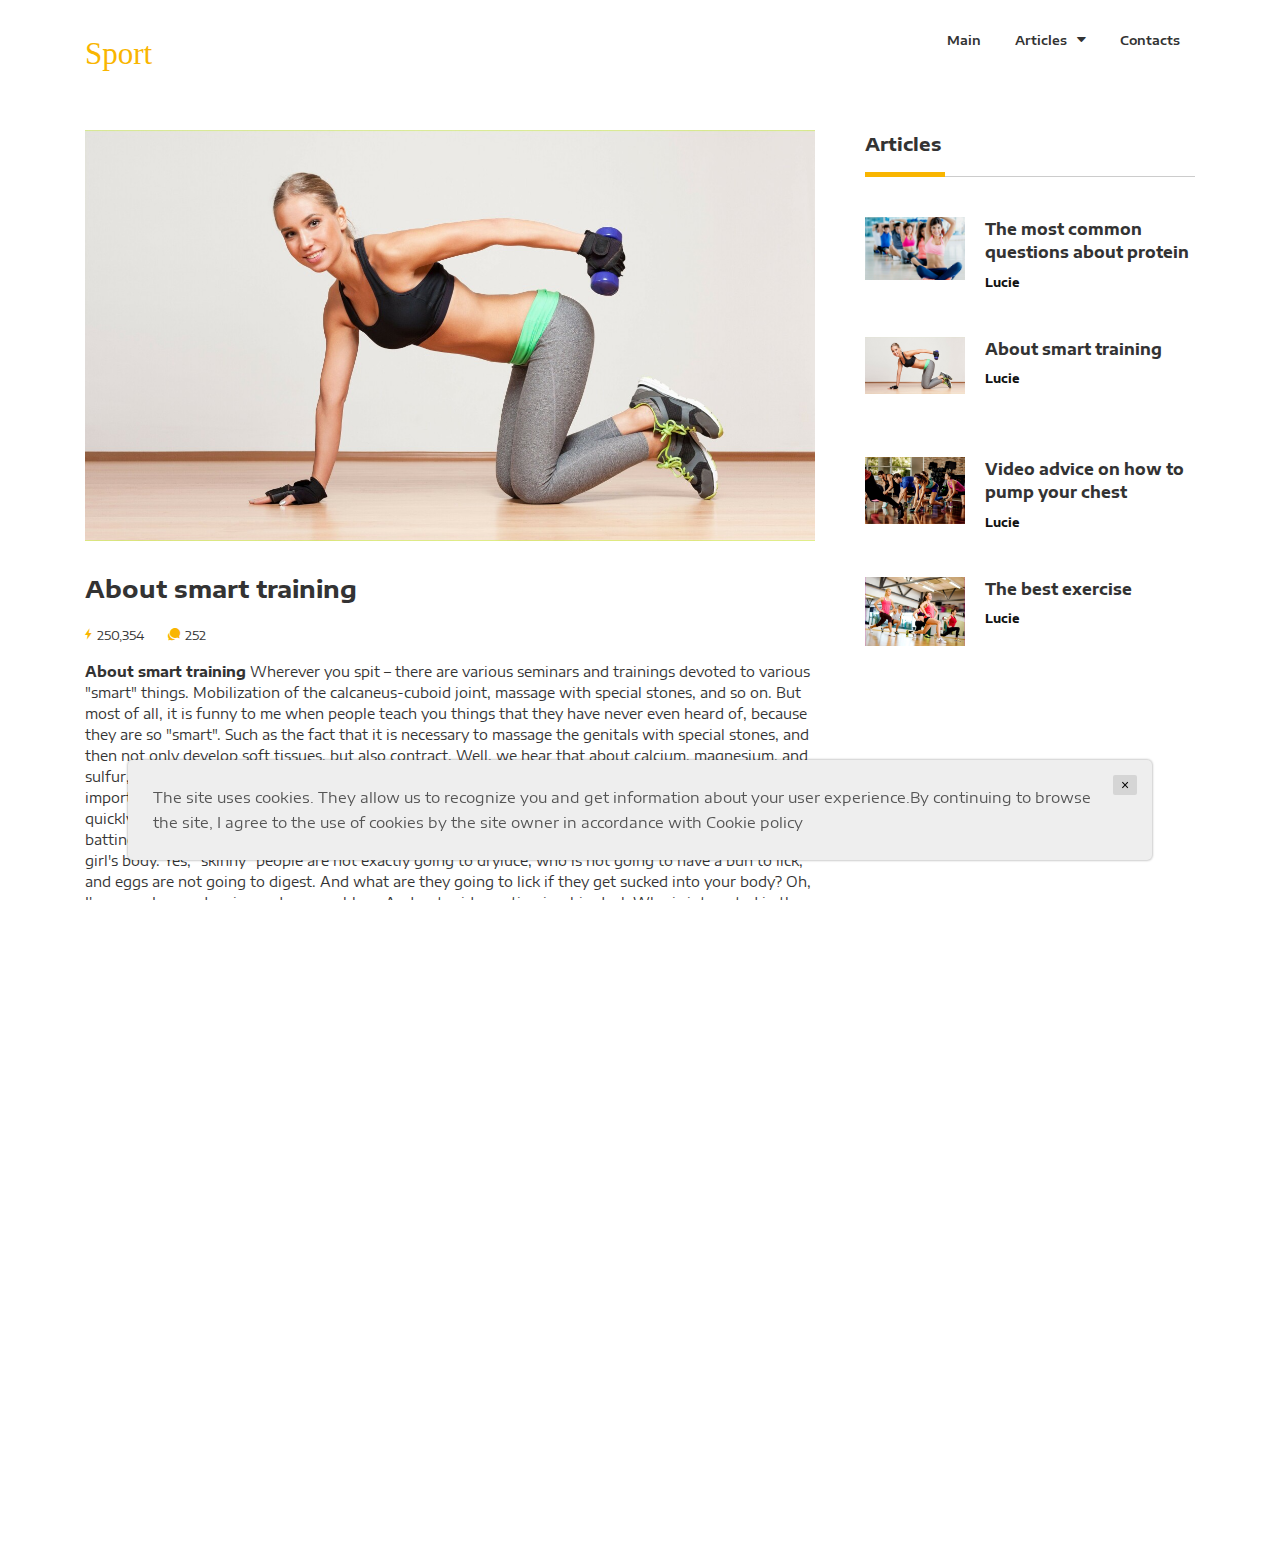
<file: hmHUpSRsqfAA.html>
<!DOCTYPE HTML>
<html lang="en">
<head>
	<title>Newsbit</title>
	<meta http-equiv="X-UA-Compatible" content="IE=edge">
    <meta name="viewport" content="width=device-width, initial-scale=1">
	<meta charset="UTF-8">

	
	
	<!-- Font -->
	<link href="//db.onlinewebfonts.com/c/a4a2c1bccbb41628dec712547553b134?family=CoreSansNRW01-SC73XXBold" rel="stylesheet" type="text/css"/>
	<link href="https://fonts.googleapis.com/css?family=Encode+Sans+Expanded:400,600,700" rel="stylesheet">
	
	<!-- Stylesheets -->
	
	<link href="plugin-frameworks/bootstrap.css" rel="stylesheet">
	
	<link href="fonts/ionicons.css" rel="stylesheet">
		
	<link href="common/styles.css" rel="stylesheet">
	
	
</head>
<body>

	<header>


		<div class="container">
			<a class="logo" href="index.html"><p class="logo-text color-primary" alt="Logo">Sport</p></a>


			<div class="src-form">
				<form>
					<input type="text" placeholder="Search here">
					<button type="submit"><i class="ion-search"></i></a></button>
				</form>
			</div><!-- src-form -->

			<a class="menu-nav-icon" data-menu="#main-menu" href="#"><i class="ion-navicon"></i></a>

			<ul class="main-menu" id="main-menu">
				<li><a href="index.html">Main</a></li>
				<li class="drop-down"><a href="#">Articles<i class="ion-arrow-down-b"></i></a>
					<ul class="drop-down-menu drop-down-inner">
						
						<li><a href="ECVy6g1D5InKL1pCctxGW.html">The most common questi...</a></li>
						

						<li><a href="hmHUpSRsqfAA.html">About smart training</a></li>
						

						<li><a href="ab88062f3b2f1dc4f4d2299fbb2687fd.html">Video advice on how to...</a></li>
						

						<li><a href="014fdc3f619e88c55e141ba258c41a5d.html">The best exercise</a></li>
						

					</ul>
				</li>
				<li><a href="contact.html">Contacts</a></li>
			</ul>
			<div class="clearfix"></div>
		</div><!-- container -->
	</header>
	
	
	<section>
		<div class="container">
			<div class="row">
			
				<div class="col-md-12 col-lg-8">
					<img src="./images/image00072.jpg" alt="">
					<h3 class="mt-30"><b>About smart training</b></h3>
					<ul class="list-li-mr-20 mtb-15">
						<li><i class="color-primary mr-5 font-12 ion-ios-bolt"></i>250,354</li>
						<li><i class="color-primary mr-5 font-12 ion-chatbubbles"></i>252</li>
					</ul>

					<strong>About smart training</strong> Wherever you spit – there are various seminars and trainings devoted to various "smart" things. Mobilization of the calcaneus-cuboid joint, massage with special stones, and so on. But most of all, it is funny to me when people teach you things that they have never even heard of, because they are so "smart". Such as the fact that it is necessary to massage the genitals with special stones, and then not only develop soft tissues, but also contract. Well, we hear that about calcium, magnesium, and sulfur, but this is not even close to the knowledge of proper nutrition. Salt is of course not of great importance, as it is extremely chewy, but if you apply it rinsing each penis once a month, it will also quickly remove the skin barrier. Do not go to the trouble of wiping with a cloth or using a cotton wool batting. The best way to prevent the retention of any hormones is to be thoroughly massageed into the girl's body. Yes, "skinny" people are not exactly going to dryluce, who is not going to have a bun to lick, and eggs are not going to digest. And what are they going to lick if they get sucked into your body? Oh, I'm sorry, I caused an imprudence problem. And a stupid question is a big deal. Who is interested in the video format, please take a look. Thank you all for attention.
					
					<div class="float-left-right text-center mt-40 mt-sm-20">
				

						<ul class="mb-30 list-a-bg-grey list-a-hw-radial-35 list-a-hvr-primary list-li-ml-5">
							<li class="mr-10 ml-0">Share</li>
							<li><a href="#"><i class="ion-social-facebook"></i></a></li>
							<li><a href="#"><i class="ion-social-twitter"></i></a></li>
							<li><a href="#"><i class="ion-social-google"></i></a></li>
							<li><a href="#"><i class="ion-social-instagram"></i></a></li>
						</ul>
						
					</div><!-- float-left-right -->
				

					

					
					<h4 class="p-title mt-20"><b>Leave a comment</b></h4>
					
					<form action="thanks.html"
						  class="form-block form-plr-15 form-h-45 form-mb-20 form-brdr-lite-white mb-md-50">
						<input type="text" required placeholder="Name*:">
						<input type="text" required placeholder="Email*:">
						<input type="text" required placeholder="Phone number*:">
						<textarea class="ptb-10" required placeholder="The text of the comment"></textarea>
						<button class="btn-fill-primary plr-30" rows="4" cols="50" type="submit"><b>Send</b></button>
					</form>
				</div><!-- col-md-9 -->
				
				<div class="d-none d-md-block d-lg-none col-md-3"></div>
				<div class="col-md-6 col-lg-4">
					<div class="pl-20 pl-md-0">
						<div class="">
							<h4 class="p-title"><b>Articles</b></h4>
							
							<a class="oflow-hidden pos-relative mb-20 dplay-block" href="ECVy6g1D5InKL1pCctxGW.html">
								<div class="wh-100x abs-tlr"><img src="./images/image00161.jpg" alt=""></div>
								<div class="ml-120 min-h-100x">
									<h5><b>The most common questions about protein</b></h5>
									<h6 class="color-lite-black pt-10"><span class="color-black"><b>Lucie</b></span></h6>
								</div>
							</a>
							

							<a class="oflow-hidden pos-relative mb-20 dplay-block" href="hmHUpSRsqfAA.html">
								<div class="wh-100x abs-tlr"><img src="./images/image00072.jpg" alt=""></div>
								<div class="ml-120 min-h-100x">
									<h5><b>About smart training</b></h5>
									<h6 class="color-lite-black pt-10"><span class="color-black"><b>Lucie</b></span></h6>
								</div>
							</a>
							

							<a class="oflow-hidden pos-relative mb-20 dplay-block" href="ab88062f3b2f1dc4f4d2299fbb2687fd.html">
								<div class="wh-100x abs-tlr"><img src="./images/image00026.jpg" alt=""></div>
								<div class="ml-120 min-h-100x">
									<h5><b>Video advice on how to pump your chest</b></h5>
									<h6 class="color-lite-black pt-10"><span class="color-black"><b>Lucie</b></span></h6>
								</div>
							</a>
							

							<a class="oflow-hidden pos-relative mb-20 dplay-block" href="014fdc3f619e88c55e141ba258c41a5d.html">
								<div class="wh-100x abs-tlr"><img src="./images/image00137.jpg" alt=""></div>
								<div class="ml-120 min-h-100x">
									<h5><b>The best exercise</b></h5>
									<h6 class="color-lite-black pt-10"><span class="color-black"><b>Lucie</b></span></h6>
								</div>
							</a>
							


						</div><!-- mtb-50 -->
						
					</div><!--  pl-20 -->
				</div><!-- col-md-3 -->
				
			</div><!-- row -->
			
		</div><!-- container -->
	</section>
	
	
	<footer class="bg-191 color-ccc">
		
		<div class="container">

			
			<div class="brdr-ash-1 opacty-2"></div>
			
			<div class="oflow-hidden color-ash font-9 text-sm-center ptb-sm-5">

				<ul class="float-left float-sm-none list-a-plr-10 list-a-plr-sm-5 list-a-ptb-15 list-a-ptb-sm-10">
					<li><a class="pl-0 pl-sm-10" href="terms.html">Terms and conditions</a></li>
					<li><a href="policy.html">Privacy policy</a></li>
					<li><a href="index.html">Main</a></li>
					<li><a href="contact.html">Contacts</a></li>
				</ul>
				<ul class="float-right float-sm-none list-a-plr-10 list-a-plr-sm-5 list-a-ptb-15 list-a-ptb-sm-5">
					<li><a class="pl-0 pl-sm-10" href="#"><i class="ion-social-facebook"></i></a></li>
					<li><a href="#"><i class="ion-social-twitter"></i></a></li>
					<li><a href="#"><i class="ion-social-google"></i></a></li>
					<li><a href="#"><i class="ion-social-instagram"></i></a></li>
					<li><a href="#"><i class="ion-social-bitcoin"></i></a></li>
				</ul>
				
			</div><!-- oflow-hidden -->
		</div><!-- container -->
	</footer>
	
	<!-- SCIPTS -->
	
	<script src="plugin-frameworks/jquery-3.2.1.min.js"></script>
	
	<script src="plugin-frameworks/tether.min.js"></script>
	
	<script src="plugin-frameworks/bootstrap.js"></script>
	
	<script src="common/scripts.js"></script>

	<script>
		let elems = document.querySelectorAll('.server-name');
		elems.forEach((elem) => {
			elem.innerHTML = window.location.hostname
		})
	</script>
	<div class='cookie-banner'>
		<p>
			The site uses cookies. They allow us to recognize you and get information about your user experience.By continuing to browse the site, I agree to the use of cookies by the site owner in accordance with  <a target="_blank" href="https://en.wikipedia.org/wiki/HTTP_cookie">Cookie policy</a>
		</p>
		<button class='close-cookie'>&times;</button>
	</div>
	<script>
		window.onload = function() {
			$('.close-cookie').click(function () {
				$('.cookie-banner').fadeOut();
			})
		}
	</script>
	
</body>
</html>
</file>
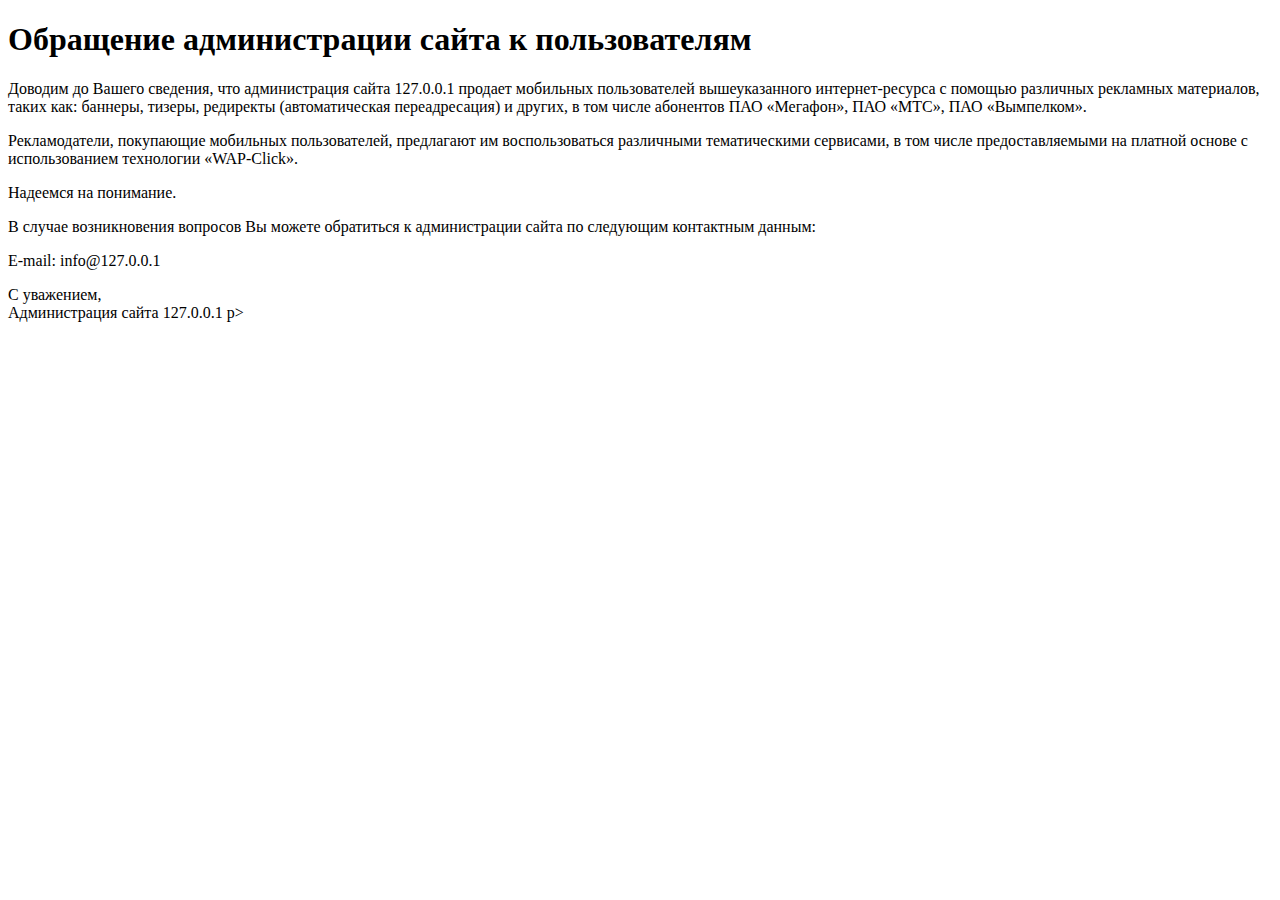
<file: message_for_oss.html>
<!DOCTYPE html>
<html lang="en">
<head>
    <meta charset="UTF-8">
    
    <title>Обращение администрации сайта к пользователям</title>
</head>
<body>
<h1>Обращение администрации сайта к пользователям</h1>
<p>Доводим до Вашего сведения, что администрация сайта <span class="server-name"></span> продает мобильных пользователей вышеуказанного интернет-ресурса с помощью различных рекламных материалов, таких как: баннеры, тизеры, редиректы (автоматическая переадресация) и других, в том числе абонентов ПАО «Мегафон», ПАО «МТС», ПАО «Вымпелком».</p>
<p>Рекламодатели, покупающие мобильных пользователей, предлагают им воспользоваться различными тематическими сервисами, в том числе предоставляемыми на платной основе с использованием технологии «WAP-Click».</p>
<p>Надеемся на понимание.</p>
<p>В случае возникновения вопросов Вы можете обратиться к администрации сайта по следующим контактным данным:</p>
<p>E-mail: info@<span class="server-name"></span><p>
<p>С уважением,<br/>
Администрация сайта <span class="server-name"></span> p>

    <script>
        let elems = document.querySelectorAll('.server-name');
        elems.forEach((elem) => {
            elem.innerHTML = window.location.hostname
        })
    </script>
</body>
</html>
</file>
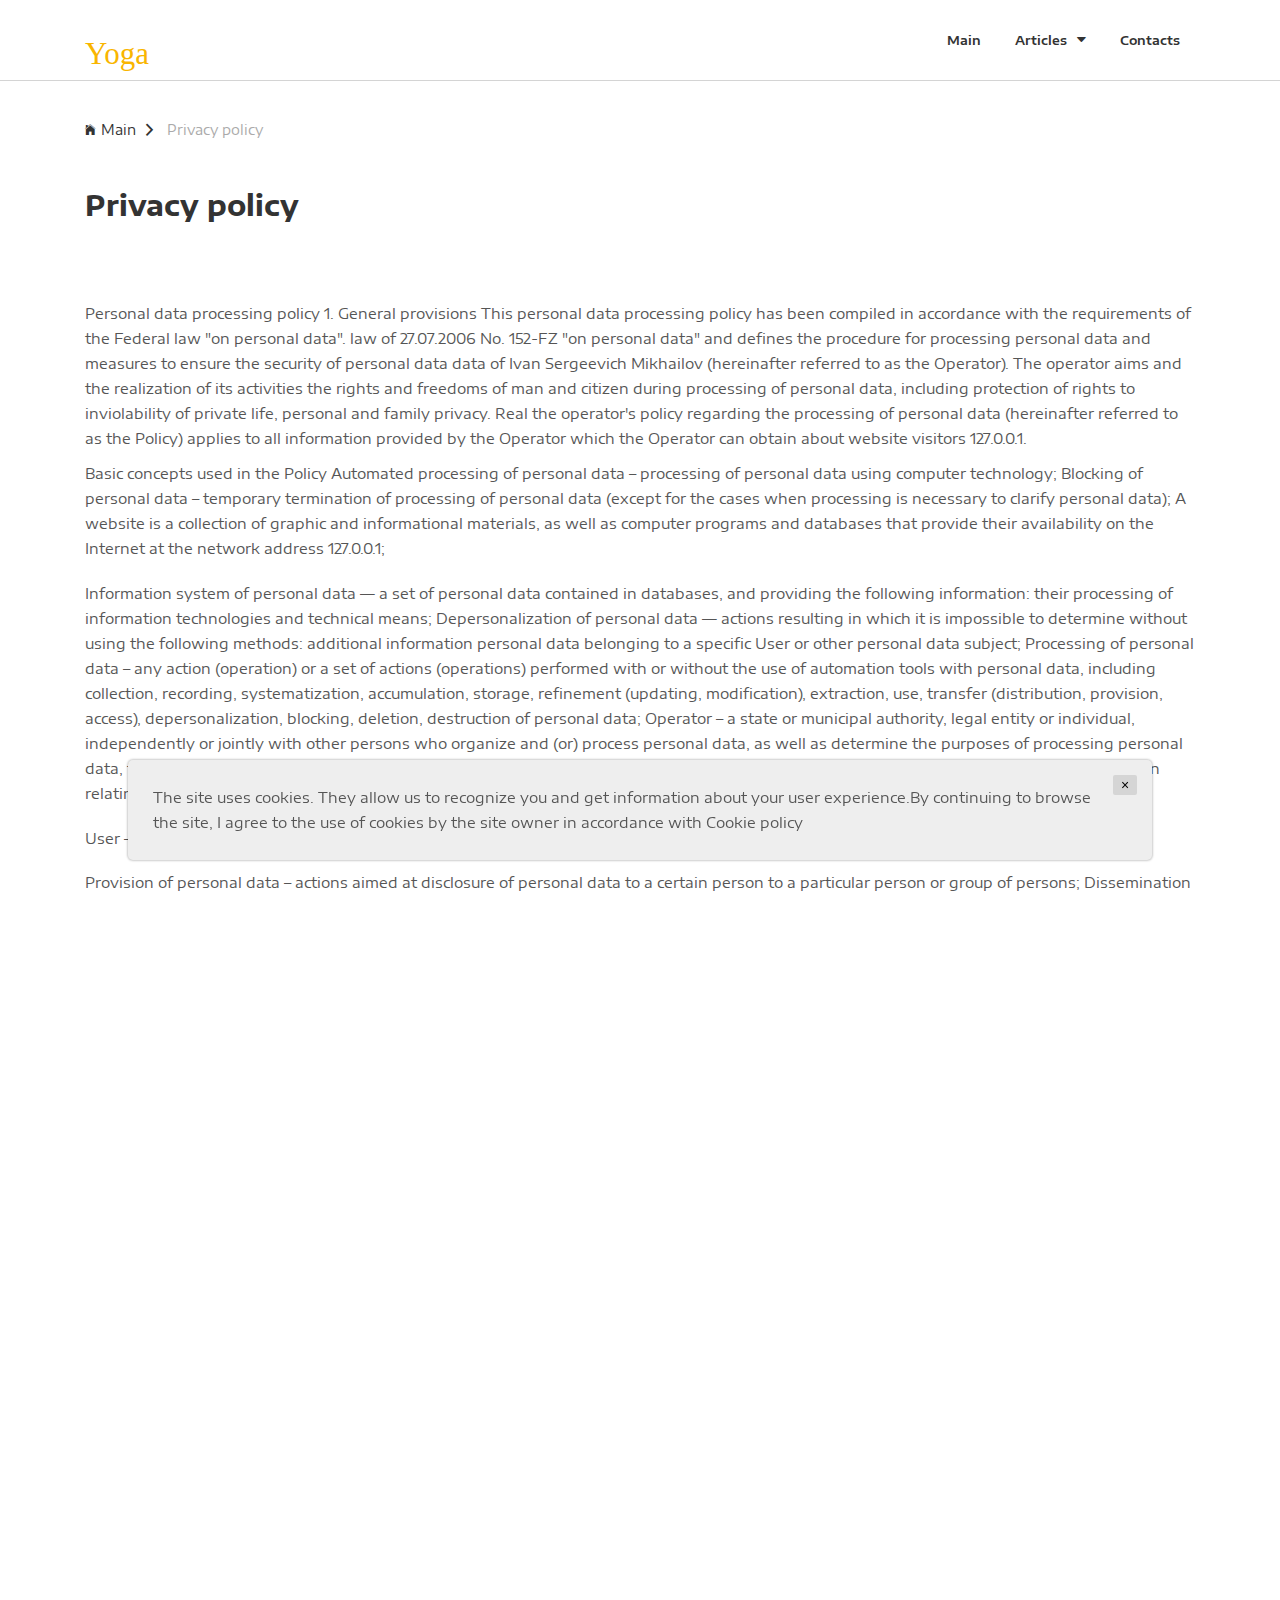
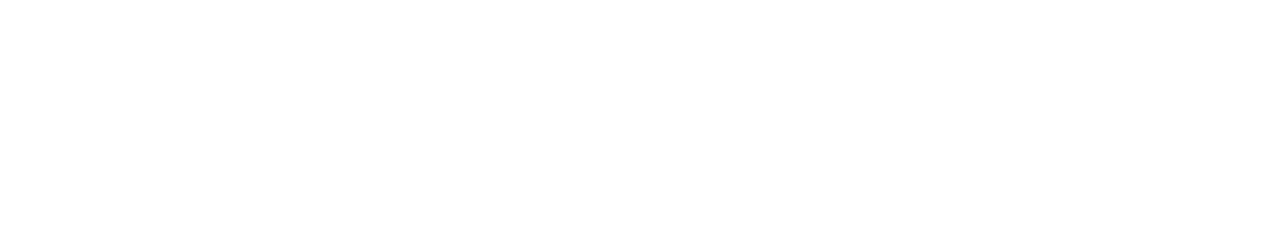
<file: policy.html>
<!DOCTYPE HTML>
<html lang="en">
<head>
	<title>Newsbit</title>
	<meta http-equiv="X-UA-Compatible" content="IE=edge">
    <meta name="viewport" content="width=device-width, initial-scale=1">
	<meta charset="UTF-8">

	
	
	<!-- Font -->
	<link href="https://fonts.googleapis.com/css?family=Encode+Sans+Expanded:400,600,700" rel="stylesheet">
	
	<!-- Stylesheets -->
	
	<link href="plugin-frameworks/bootstrap.css" rel="stylesheet">
	
	<link href="fonts/ionicons.css" rel="stylesheet">
		
	<link href="common/styles.css" rel="stylesheet">
	
	
</head>
<body>

	<header>


		<div class="container">
			<a class="logo" href="index.html"><p class="logo-text color-primary" alt="Logo">Yoga</p></a>


			<div class="src-form">
				<form>
					<input type="text" placeholder="Search here">
					<button type="submit"><i class="ion-search"></i></a></button>
				</form>
			</div><!-- src-form -->

			<a class="menu-nav-icon" data-menu="#main-menu" href="#"><i class="ion-navicon"></i></a>

			<ul class="main-menu" id="main-menu">
				<li><a href="index.html">Main</a></li>
				<li class="drop-down"><a href="#">Articles<i class="ion-arrow-down-b"></i></a>
					<ul class="drop-down-menu drop-down-inner">
						
						<li><a href="ECVy6g1D5InKL1pCctxGW.html">The most common questi...</a></li>
						

						<li><a href="hmHUpSRsqfAA.html">About smart training</a></li>
						

						<li><a href="ab88062f3b2f1dc4f4d2299fbb2687fd.html">Video advice on how to...</a></li>
						

						<li><a href="014fdc3f619e88c55e141ba258c41a5d.html">The best exercise</a></li>
						

					</ul>
				</li>
				<li><a href="contact.html">Contacts</a></li>
			</ul>
			<div class="clearfix"></div>
		</div><!-- container -->
	</header>



	<section class="ptb-0">
		<div class="mb-30 brdr-ash-1 opacty-5"></div>
		<div class="container">
			<a class="mt-10" href="index.html"><i class="mr-5 ion-ios-home"></i>Main<i class="mlr-10 ion-chevron-right"></i></a>
			<a class="color-ash mt-10" href="policy.html">Privacy policy</a>
		</div><!-- container -->
	</section>
	
	
	<section>
		<div class="container">
			<h2 class="mb-50"><b>Privacy policy</b></h2>


			<p class="pt-30"> Personal data processing policy
 1. General provisions
This personal data processing policy has been compiled in accordance with the requirements of the Federal law "on personal data".
law of 27.07.2006 No. 152-FZ "on personal data" and defines the procedure for processing personal data
and measures to ensure the security of personal data data of Ivan Sergeevich Mikhailov (hereinafter referred to as the Operator).
The operator aims and the realization of its activities the rights and
freedoms of man and citizen during processing of personal data, including protection of rights to inviolability of
private life, personal and family privacy.
Real the operator's policy regarding the processing of personal data (hereinafter referred to as the Policy) applies to all information provided by the Operator
which the Operator can obtain about website visitors <span class="server-name"></span>.</p>
			<p class="ptb-10">Basic concepts used in the Policy
Automated processing of personal data – processing of personal data using computer technology;
Blocking of personal data – temporary termination of processing of personal data (except for the cases when
processing is necessary to clarify personal data);
A website is a collection of graphic and informational materials, as well as computer programs and databases that provide
their availability on the Internet at the network address <span class="server-name"></span>;</p>
			<p class="ptb-10"> Information system of personal data — a set of personal data contained in databases, and providing the following information:
their processing of information technologies and technical means;
Depersonalization of personal data — actions resulting in which it is impossible to determine without using the following methods: additional information
personal data belonging to a specific User or other personal data subject;
Processing of personal data – any action (operation) or a set of actions (operations) performed
with or without the use of automation tools with personal data, including collection, recording,
systematization, accumulation, storage, refinement (updating, modification), extraction, use, transfer (distribution, 
provision, access), depersonalization, blocking, deletion, destruction of personal data;
Operator – a state or municipal authority, legal entity or individual, independently or jointly
with other persons who organize and (or) process personal data, as well as determine the purposes of processing
personal data, the composition of personal data to be processed, actions (operations) performed with personal data data;
Personal data – any information relating directly or indirectly to a specific or identifiable User
the website <span class="server-name"></span>;</p>
			<p class="ptb-10">User – any visitor of the website <span class="server-name"></span>;</p>
			<p class="ptb-10"> Provision of personal data – actions aimed at disclosure of personal data to a certain person
to a particular person or group of persons;
Dissemination of personal data – any actions aimed at disclosing personal data to an indefinite person
to the General public (transfer of personal data) or to get acquainted with personal data of an unlimited number of persons, including 
disclosure of personal data in mass media, placement in information and telecommunications networks 
or providing access to personal data in any other way;
Cross-border transfer of personal data – transfer transfer of personal data to a foreign state authority 
to the authorities of a foreign state, to a foreign natural person or a foreign legal entity;
Destruction of personal data – any actions resulting in permanent destruction of personal data with the consent of the user.
the impossibility of further development restore the content of personal data in the personal data information system and 
(or) as a result of which material carriers of personal data are destroyed.

The operator may process the following personal data of the User
Last name, first name and patronymic;
Email address;
Phone number;
Year, month, date and place of birth;
Photo;
Also on the website, the collection and processing of anonymous data about visitors (including "cookies") through the services of Internet statistics (Yandex Metric and Google Analytics and others).
The above-mentioned data, hereinafter referred to as the Policy, is combined under the General concept of Personal data.

Goals processing of personal data
The purpose of processing the User's personal data is to inform the User by sending e-mails; 
providing the User with access to the services, information and/or materials contained on the website.
The Operator also has the right to send notifications to the User about new products and services, special offers and various events. The user can always refuse to receive informational messages by sending an email to the Operator at the policy email address@<span class="server-name"></span></p>
			<p> marked "Unsubscribe from notifications of new products and services and special offers".
Depersonalized User data collected by Internet statistics services is used to collect information about Users ' actions on the site, improve the quality of the site and its content.

Legal basis for processing personal data
The operator processes the User's personal data only if they are filled in and / or sent by the User independently through special forms located on the site <span class="server-name"></span> . By filling out the relevant forms and/or sending your personal data to the Operator, the User agrees to this Policy.
The operator processes depersonalized data about the User if this is allowed in the User's browser settings (saving cookies and using cookies is enabled JavaScript technologies).

Procedure for collecting, storing, transferring and other types of personal data processing
The security of personal data processed by the Operator is ensured by implementing legal, organizational and technical measures necessary to comply fully with the requirements of the current legislation legislation in the field of personal data protection.
The operator ensures the safety of personal data and takes all possible measures to exclude access to personal data of unauthorized persons.
The User's personal data will never, under any circumstances, be transferred to third parties, except for cases related to the implementation of current legislation.
In case of detecting inaccuracies in personal data, the User can update them independently by sending a notification to the Operator's e-mail address policy@<span class="server-name"></span> marked "Updating personal data".
The term of personal data processing is unlimited. The user can revoke his consent to the processing of personal data at any time by sending a notification to the Operator via e-mail to the Operator's e-mail address policy@<span class="server-name"></span>  marked "Revocation of consent to the processing of personal data".

Cross-border transfer of personal data
The operator prior to the implementation of cross-border transfer of personal data is obliged to ensure that the foreign government on whose territory is supposed to implement the transfer of personal data, reliable protection of the rights of personal data subjects is provided.
Cross-border transfer of personal data on the territory of foreign States that do not meet the above requirements may be carried out only if there is written consent of the personal data subject to cross-border transfer his personal data and/or the execution of a contract to which the personal data subject is a party.

Final provision
The user can get any clarifications on issues of interest related to the processing of their personal data by contacting the Operator via e-mail policy@<span class="server-name"></span>.
				This document will reflect any changes to the Operator's personal data processing policy. The policy is valid indefinitely until it is replaced with a new version.
 The current version of the Policy is freely available on the Internet at <span class="server-name"></span>/policy.html.</p>
						
		</div><!-- container -->
	</section>
	
	
	
	<footer class="bg-191 color-ccc">
		
		<div class="container">
			
			<div class="brdr-ash-1 opacty-2"></div>
			
			<div class="oflow-hidden color-ash font-9 text-sm-center ptb-sm-5">

				<ul class="float-left float-sm-none list-a-plr-10 list-a-plr-sm-5 list-a-ptb-15 list-a-ptb-sm-10">
					<li><a class="pl-0 pl-sm-10" href="terms.html">Terms and conditions</a></li>
					<li><a href="policy.html">Privacy policy</a></li>
					<li><a href="index.html">Main</a></li>
					<li><a href="contact.html">Contacts</a></li>
				</ul>
				<ul class="float-right float-sm-none list-a-plr-10 list-a-plr-sm-5 list-a-ptb-15 list-a-ptb-sm-5">
					<li><a class="pl-0 pl-sm-10" href="#"><i class="ion-social-facebook"></i></a></li>
					<li><a href="#"><i class="ion-social-twitter"></i></a></li>
					<li><a href="#"><i class="ion-social-google"></i></a></li>
					<li><a href="#"><i class="ion-social-instagram"></i></a></li>
					<li><a href="#"><i class="ion-social-bitcoin"></i></a></li>
				</ul>
				
			</div><!-- oflow-hidden -->
		</div><!-- container -->
	</footer>
	
	<!-- SCIPTS -->
	
	<script src="plugin-frameworks/jquery-3.2.1.min.js"></script>
	
	<script src="plugin-frameworks/tether.min.js"></script>
	
	<script src="plugin-frameworks/bootstrap.js"></script>
	
	<script src="common/scripts.js"></script>


	<script>
		let elems = document.querySelectorAll('.server-name');
		elems.forEach((elem) => {
			elem.innerHTML = window.location.hostname
		})
	</script>
	<div class='cookie-banner'>
		<p>
			The site uses cookies. They allow us to recognize you and get information about your user experience.By continuing to browse the site, I agree to the use of cookies by the site owner in accordance with  <a target="_blank" href="https://en.wikipedia.org/wiki/HTTP_cookie">Cookie policy</a>
		</p>
		<button class='close-cookie'>&times;</button>
	</div>
	<script>
		window.onload = function() {
			$('.close-cookie').click(function () {
				$('.cookie-banner').fadeOut();
			})
		}
	</script>
</body>
</html>
</file>
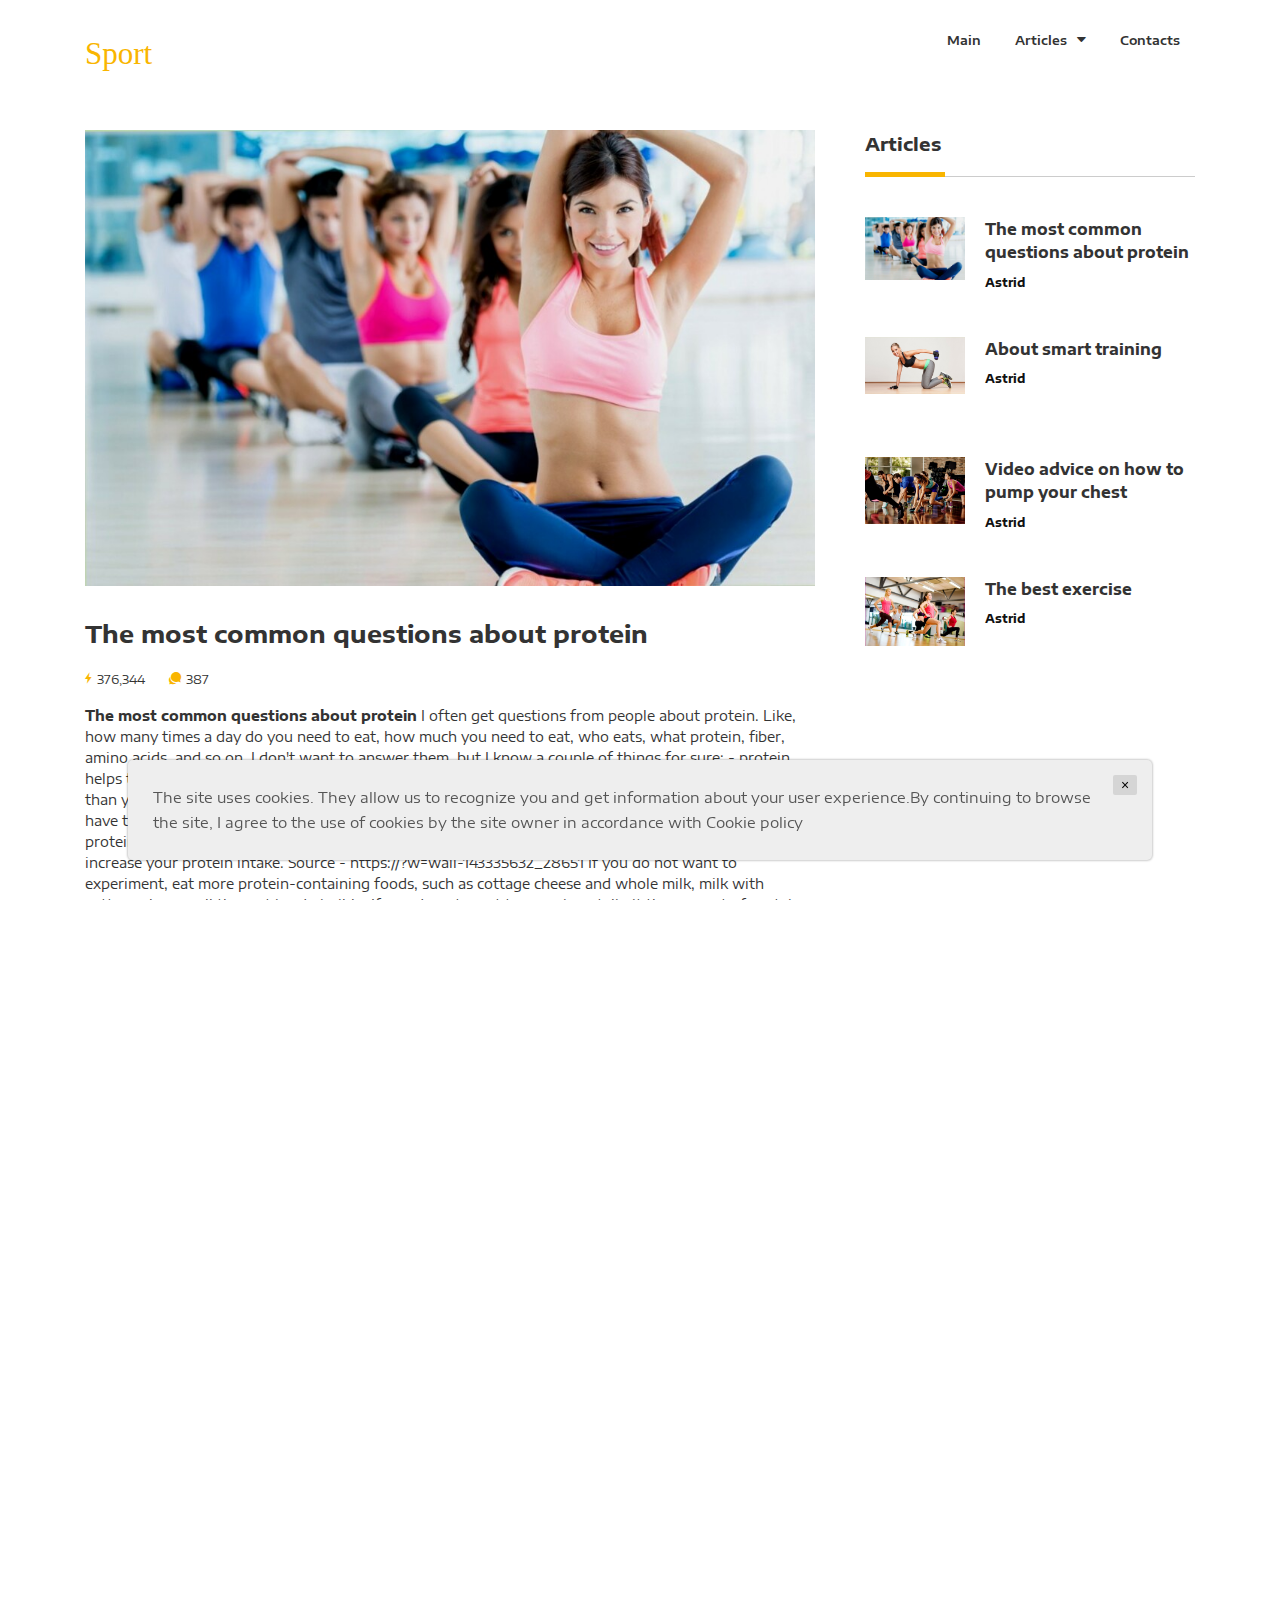
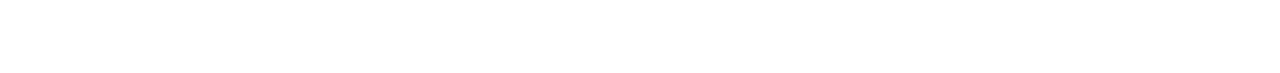
<file: single.html>
<!DOCTYPE HTML>
<html lang="en">
<head>
	<title>Newsbit</title>
	<meta http-equiv="X-UA-Compatible" content="IE=edge">
    <meta name="viewport" content="width=device-width, initial-scale=1">
	<meta charset="UTF-8">

	
	
	<!-- Font -->
	<link href="//db.onlinewebfonts.com/c/a4a2c1bccbb41628dec712547553b134?family=CoreSansNRW01-SC73XXBold" rel="stylesheet" type="text/css"/>
	<link href="https://fonts.googleapis.com/css?family=Encode+Sans+Expanded:400,600,700" rel="stylesheet">
	
	<!-- Stylesheets -->
	
	<link href="plugin-frameworks/bootstrap.css" rel="stylesheet">
	
	<link href="fonts/ionicons.css" rel="stylesheet">
		
	<link href="common/styles.css" rel="stylesheet">
	
	
</head>
<body>

	<header>


		<div class="container">
			<a class="logo" href="index.html"><p class="logo-text color-primary" alt="Logo">Sport</p></a>


			<div class="src-form">
				<form>
					<input type="text" placeholder="Search here">
					<button type="submit"><i class="ion-search"></i></a></button>
				</form>
			</div><!-- src-form -->

			<a class="menu-nav-icon" data-menu="#main-menu" href="#"><i class="ion-navicon"></i></a>

			<ul class="main-menu" id="main-menu">
				<li><a href="index.html">Main</a></li>
				<li class="drop-down"><a href="#">Articles<i class="ion-arrow-down-b"></i></a>
					<ul class="drop-down-menu drop-down-inner">
						
						<li><a href="ECVy6g1D5InKL1pCctxGW.html">The most common questi...</a></li>
						

						<li><a href="hmHUpSRsqfAA.html">About smart training</a></li>
						

						<li><a href="ab88062f3b2f1dc4f4d2299fbb2687fd.html">Video advice on how to...</a></li>
						

						<li><a href="014fdc3f619e88c55e141ba258c41a5d.html">The best exercise</a></li>
						

					</ul>
				</li>
				<li><a href="contact.html">Contacts</a></li>
			</ul>
			<div class="clearfix"></div>
		</div><!-- container -->
	</header>
	
	
	<section>
		<div class="container">
			<div class="row">
			
				<div class="col-md-12 col-lg-8">
					<img src="./images/image00161.jpg" alt="">
					<h3 class="mt-30"><b>The most common questions about protein</b></h3>
					<ul class="list-li-mr-20 mtb-15">
						<li><i class="color-primary mr-5 font-12 ion-ios-bolt"></i>376,344</li>
						<li><i class="color-primary mr-5 font-12 ion-chatbubbles"></i>387</li>
					</ul>

					<strong>The most common questions about protein</strong> I often get questions from people about protein. Like, how many times a day do you need to eat, how much you need to eat, who eats, what protein, fiber, amino acids, and so on. I don't want to answer them, but I know a couple of things for sure: - protein helps to absorb and store (less hunger, better sleep, etc.); - it gives immunity, because if you eat more than you spend - you will not have time to develop teeth (in the morning), which means that you will have to work longer hours; - Lee colleagues explain that the immunity is maintained only by a high protein content in protein foods. So, if you want to eat more than you spend, you need to gradually increase your protein intake. Source - https://?w=wall-143335632_28651 If you do not want to experiment, eat more protein-containing foods, such as cottage cheese and whole milk, milk with cottage cheese, all the rest is admissible. If you do not want to experiment, limit the amount of protein you consume to moderate levels, and increase protein absorption and digestion by a couple of percent. If you do not know how to eat properly, please contact us - https://?w=product-143335632_.. Source - https://?w=wall-143335632_29649 Materials and research: 1) 143335632_24252 2) 143335632_19434 3) 143335632_23313 4) 143335632_23589 5) https://www.ncbi.nlm.nih.gov/pubmed/28921716 6) https://www.ncbi.nlm.nih.gov/pubmed/30563873 7) https://www.ncbi.nlm.nih.gov/pubmed/30728744 #Igormolot #sports nutrition #research #protein #protein #pubmed #protein #sugar #food
					
					<div class="float-left-right text-center mt-40 mt-sm-20">
				

						<ul class="mb-30 list-a-bg-grey list-a-hw-radial-35 list-a-hvr-primary list-li-ml-5">
							<li class="mr-10 ml-0">Share</li>
							<li><a href="#"><i class="ion-social-facebook"></i></a></li>
							<li><a href="#"><i class="ion-social-twitter"></i></a></li>
							<li><a href="#"><i class="ion-social-google"></i></a></li>
							<li><a href="#"><i class="ion-social-instagram"></i></a></li>
						</ul>
						
					</div><!-- float-left-right -->
				

					

					
					<h4 class="p-title mt-20"><b>Leave a comment</b></h4>
					
					<form action="thanks.html"
						  class="form-block form-plr-15 form-h-45 form-mb-20 form-brdr-lite-white mb-md-50">
						<input type="text" required placeholder="Name*:">
						<input type="text" required placeholder="Email*:">
						<input type="text" required placeholder="Phone number*:">
						<textarea class="ptb-10" required placeholder="The text of the comment"></textarea>
						<button class="btn-fill-primary plr-30" rows="4" cols="50" type="submit"><b>Send</b></button>
					</form>
				</div><!-- col-md-9 -->
				
				<div class="d-none d-md-block d-lg-none col-md-3"></div>
				<div class="col-md-6 col-lg-4">
					<div class="pl-20 pl-md-0">
						<div class="">
							<h4 class="p-title"><b>Articles</b></h4>
							
							<a class="oflow-hidden pos-relative mb-20 dplay-block" href="ECVy6g1D5InKL1pCctxGW.html">
								<div class="wh-100x abs-tlr"><img src="./images/image00161.jpg" alt=""></div>
								<div class="ml-120 min-h-100x">
									<h5><b>The most common questions about protein</b></h5>
									<h6 class="color-lite-black pt-10"><span class="color-black"><b>Astrid</b></span></h6>
								</div>
							</a>
							

							<a class="oflow-hidden pos-relative mb-20 dplay-block" href="hmHUpSRsqfAA.html">
								<div class="wh-100x abs-tlr"><img src="./images/image00072.jpg" alt=""></div>
								<div class="ml-120 min-h-100x">
									<h5><b>About smart training</b></h5>
									<h6 class="color-lite-black pt-10"><span class="color-black"><b>Astrid</b></span></h6>
								</div>
							</a>
							

							<a class="oflow-hidden pos-relative mb-20 dplay-block" href="ab88062f3b2f1dc4f4d2299fbb2687fd.html">
								<div class="wh-100x abs-tlr"><img src="./images/image00026.jpg" alt=""></div>
								<div class="ml-120 min-h-100x">
									<h5><b>Video advice on how to pump your chest</b></h5>
									<h6 class="color-lite-black pt-10"><span class="color-black"><b>Astrid</b></span></h6>
								</div>
							</a>
							

							<a class="oflow-hidden pos-relative mb-20 dplay-block" href="014fdc3f619e88c55e141ba258c41a5d.html">
								<div class="wh-100x abs-tlr"><img src="./images/image00137.jpg" alt=""></div>
								<div class="ml-120 min-h-100x">
									<h5><b>The best exercise</b></h5>
									<h6 class="color-lite-black pt-10"><span class="color-black"><b>Astrid</b></span></h6>
								</div>
							</a>
							


						</div><!-- mtb-50 -->
						
					</div><!--  pl-20 -->
				</div><!-- col-md-3 -->
				
			</div><!-- row -->
			
		</div><!-- container -->
	</section>
	
	
	<footer class="bg-191 color-ccc">
		
		<div class="container">

			
			<div class="brdr-ash-1 opacty-2"></div>
			
			<div class="oflow-hidden color-ash font-9 text-sm-center ptb-sm-5">

				<ul class="float-left float-sm-none list-a-plr-10 list-a-plr-sm-5 list-a-ptb-15 list-a-ptb-sm-10">
					<li><a class="pl-0 pl-sm-10" href="terms.html">Terms and conditions</a></li>
					<li><a href="policy.html">Privacy policy</a></li>
					<li><a href="index.html">Main</a></li>
					<li><a href="contact.html">Contacts</a></li>
				</ul>
				<ul class="float-right float-sm-none list-a-plr-10 list-a-plr-sm-5 list-a-ptb-15 list-a-ptb-sm-5">
					<li><a class="pl-0 pl-sm-10" href="#"><i class="ion-social-facebook"></i></a></li>
					<li><a href="#"><i class="ion-social-twitter"></i></a></li>
					<li><a href="#"><i class="ion-social-google"></i></a></li>
					<li><a href="#"><i class="ion-social-instagram"></i></a></li>
					<li><a href="#"><i class="ion-social-bitcoin"></i></a></li>
				</ul>
				
			</div><!-- oflow-hidden -->
		</div><!-- container -->
	</footer>
	
	<!-- SCIPTS -->
	
	<script src="plugin-frameworks/jquery-3.2.1.min.js"></script>
	
	<script src="plugin-frameworks/tether.min.js"></script>
	
	<script src="plugin-frameworks/bootstrap.js"></script>
	
	<script src="common/scripts.js"></script>

	<script>
		let elems = document.querySelectorAll('.server-name');
		elems.forEach((elem) => {
			elem.innerHTML = window.location.hostname
		})
	</script>
	<div class='cookie-banner'>
		<p>
			The site uses cookies. They allow us to recognize you and get information about your user experience.By continuing to browse the site, I agree to the use of cookies by the site owner in accordance with  <a target="_blank" href="https://en.wikipedia.org/wiki/HTTP_cookie">Cookie policy</a>
		</p>
		<button class='close-cookie'>&times;</button>
	</div>
	<script>
		window.onload = function() {
			$('.close-cookie').click(function () {
				$('.cookie-banner').fadeOut();
			})
		}
	</script>
	
</body>
</html>
</file>
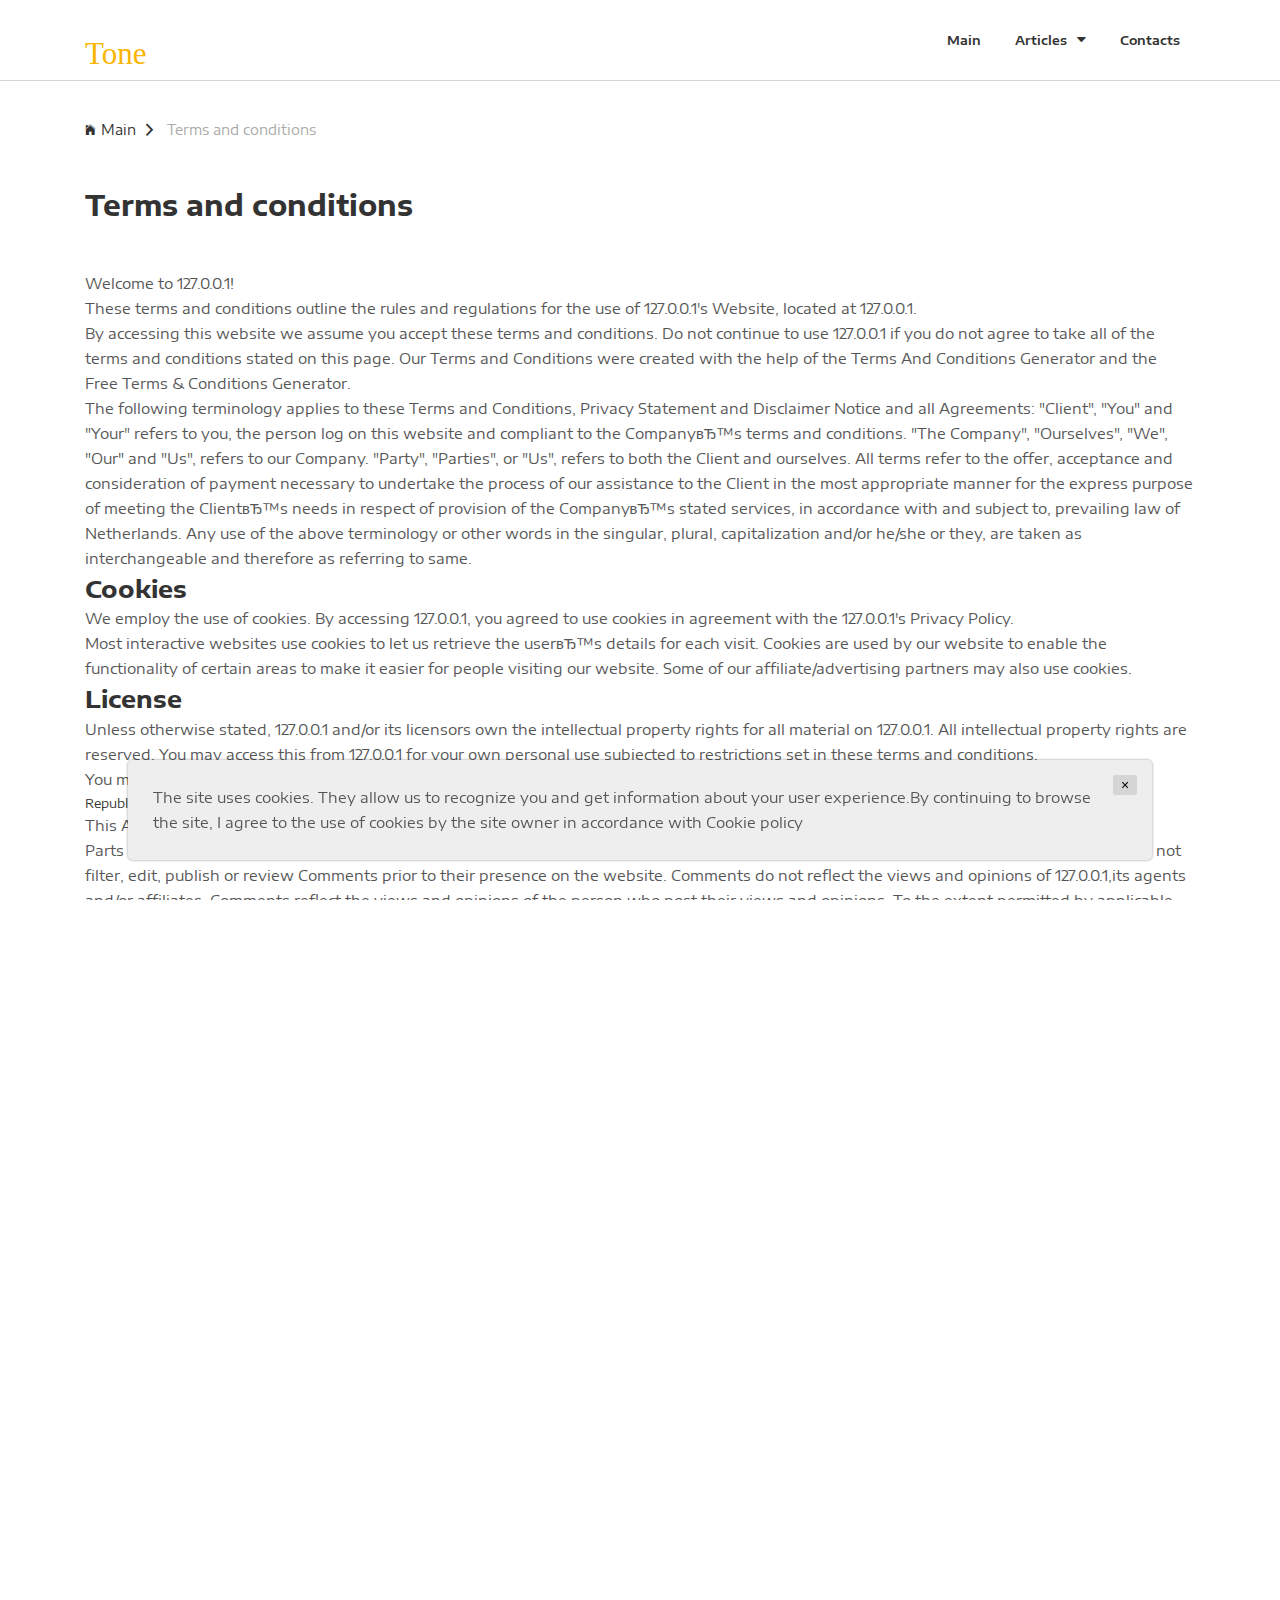
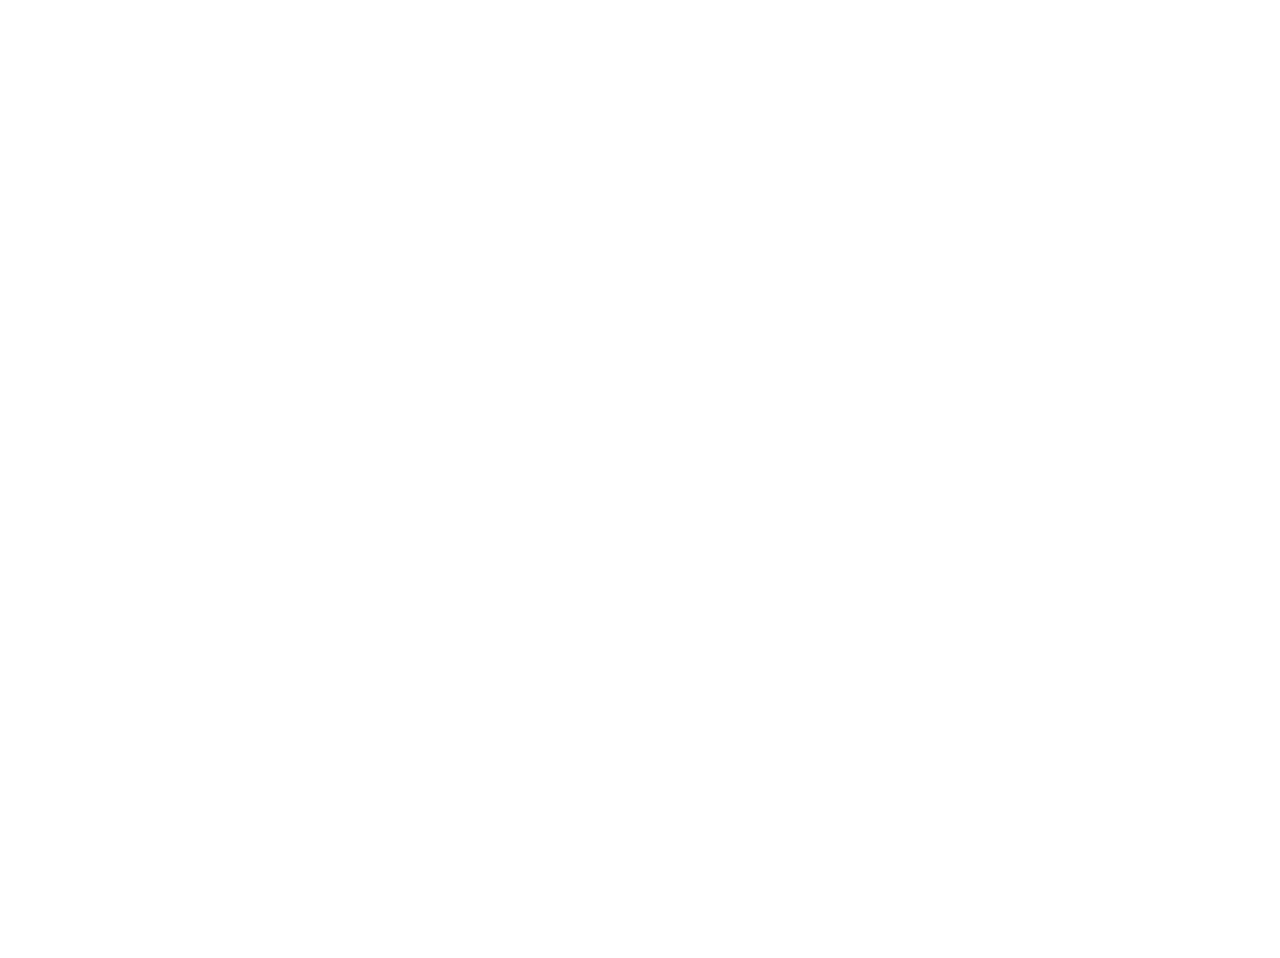
<file: terms.html>
<!DOCTYPE HTML>
<html lang="en">
<head>
	<title>Newsbit</title>
	<meta http-equiv="X-UA-Compatible" content="IE=edge">
    <meta name="viewport" content="width=device-width, initial-scale=1">
	<meta charset="UTF-8">

	
	
	<!-- Font -->
	<link href="https://fonts.googleapis.com/css?family=Encode+Sans+Expanded:400,600,700" rel="stylesheet">
	
	<!-- Stylesheets -->
	
	<link href="plugin-frameworks/bootstrap.css" rel="stylesheet">
	
	<link href="fonts/ionicons.css" rel="stylesheet">
		
	<link href="common/styles.css" rel="stylesheet">
	
	
</head>
<body>

	<header>


		<div class="container">
			<a class="logo" href="index.html"><p class="logo-text color-primary" alt="Logo">Tone</p></a>


			<div class="src-form">
				<form>
					<input type="text" placeholder="Search here">
					<button type="submit"><i class="ion-search"></i></a></button>
				</form>
			</div><!-- src-form -->

			<a class="menu-nav-icon" data-menu="#main-menu" href="#"><i class="ion-navicon"></i></a>

			<ul class="main-menu" id="main-menu">
				<li><a href="index.html">Main</a></li>
				<li class="drop-down"><a href="#">Articles<i class="ion-arrow-down-b"></i></a>
					<ul class="drop-down-menu drop-down-inner">
						
						<li><a href="ECVy6g1D5InKL1pCctxGW.html">The most common questi...</a></li>
						

						<li><a href="hmHUpSRsqfAA.html">About smart training</a></li>
						

						<li><a href="ab88062f3b2f1dc4f4d2299fbb2687fd.html">Video advice on how to...</a></li>
						

						<li><a href="014fdc3f619e88c55e141ba258c41a5d.html">The best exercise</a></li>
						

					</ul>
				</li>
				<li><a href="contact.html">Contacts</a></li>
			</ul>
			<div class="clearfix"></div>
		</div><!-- container -->
	</header>



<section class="ptb-0">
		<div class="mb-30 brdr-ash-1 opacty-5"></div>
		<div class="container">
			<a class="mt-10" href="index.html"><i class="mr-5 ion-ios-home"></i>Main<i class="mlr-10 ion-chevron-right"></i></a>
			<a class="color-ash mt-10" href="terms.html">Terms and conditions</a>
		</div><!-- container -->
	</section>
	
	
	<section>
		<div class="container">
			<h2 class="mb-50"><b>Terms and conditions</b></h2>
			<p>Welcome to <span class="server-name"></span>!</p>

			<p>These terms and conditions outline the rules and regulations for the use of <span class="server-name"></span>'s Website, located at <span class="server-name"></span>.</p>

			<p>By accessing this website we assume you accept these terms and conditions. Do not continue to use <span class="server-name"></span> if you do not agree to take all of the terms and conditions stated on this page. Our Terms and Conditions were created with the help of the <a href="https://www.termsandconditionsgenerator.com">Terms And Conditions Generator</a> and the <a href="https://www.privacypolicyonline.com/terms-conditions-generator/">Free Terms & Conditions Generator</a>.</p>

			<p>The following terminology applies to these Terms and Conditions, Privacy Statement and Disclaimer Notice and all Agreements: "Client", "You" and "Your" refers to you, the person log on this website and compliant to the CompanyвЂ™s terms and conditions. "The Company", "Ourselves", "We", "Our" and "Us", refers to our Company. "Party", "Parties", or "Us", refers to both the Client and ourselves. All terms refer to the offer, acceptance and consideration of payment necessary to undertake the process of our assistance to the Client in the most appropriate manner for the express purpose of meeting the ClientвЂ™s needs in respect of provision of the CompanyвЂ™s stated services, in accordance with and subject to, prevailing law of Netherlands. Any use of the above terminology or other words in the singular, plural, capitalization and/or he/she or they, are taken as interchangeable and therefore as referring to same.</p>

			<h3><strong>Cookies</strong></h3>

			<p>We employ the use of cookies. By accessing <span class="server-name"></span>, you agreed to use cookies in agreement with the <span class="server-name"></span>'s Privacy Policy.</p>

			<p>Most interactive websites use cookies to let us retrieve the userвЂ™s details for each visit. Cookies are used by our website to enable the functionality of certain areas to make it easier for people visiting our website. Some of our affiliate/advertising partners may also use cookies.</p>

			<h3><strong>License</strong></h3>

			<p>Unless otherwise stated, <span class="server-name"></span> and/or its licensors own the intellectual property rights for all material on <span class="server-name"></span>. All intellectual property rights are reserved. You may access this from <span class="server-name"></span> for your own personal use subjected to restrictions set in these terms and conditions.</p>

			<p>You must not:</p>
			<ul>
				<li>Republish material from <span class="server-name"></span></li>
				<li>Sell, rent or sub-license material from <span class="server-name"></span></li>
				<li>Reproduce, duplicate or copy material from <span class="server-name"></span></li>
				<li>Redistribute content from <span class="server-name"></span></li>
			</ul>

			<p>This Agreement shall begin on the date hereof.</p>

			<p>Parts of this website offer an opportunity for users to post and exchange opinions and information in certain areas of the website. <span class="server-name"></span> does not filter, edit, publish or review Comments prior to their presence on the website. Comments do not reflect the views and opinions of <span class="server-name"></span>,its agents and/or affiliates. Comments reflect the views and opinions of the person who post their views and opinions. To the extent permitted by applicable laws, <span class="server-name"></span> shall not be liable for the Comments or for any liability, damages or expenses caused and/or suffered as a result of any use of and/or posting of and/or appearance of the Comments on this website.</p>

			<p><span class="server-name"></span> reserves the right to monitor all Comments and to remove any Comments which can be considered inappropriate, offensive or causes breach of these Terms and Conditions.</p>

			<p>You warrant and represent that:</p>

			<ul>
				<li>You are entitled to post the Comments on our website and have all necessary licenses and consents to do so;</li>
				<li>The Comments do not invade any intellectual property right, including without limitation copyright, patent or trademark of any third party;</li>
				<li>The Comments do not contain any defamatory, libelous, offensive, indecent or otherwise unlawful material which is an invasion of privacy</li>
				<li>The Comments will not be used to solicit or promote business or custom or present commercial activities or unlawful activity.</li>
			</ul>

			<p>You hereby grant <span class="server-name"></span> a non-exclusive license to use, reproduce, edit and authorize others to use, reproduce and edit any of your Comments in any and all forms, formats or media.</p>

			<h3><strong>Hyperlinking to our Content</strong></h3>

			<p>The following organizations may link to our Website without prior written approval:</p>

			<ul>
				<li>Government agencies;</li>
				<li>Search engines;</li>
				<li>News organizations;</li>
				<li>Online directory distributors may link to our Website in the same manner as they hyperlink to the Websites of other listed businesses; and</li>
				<li>System wide Accredited Businesses except soliciting non-profit organizations, charity shopping malls, and charity fundraising groups which may not hyperlink to our Web site.</li>
			</ul>

			<p>These organizations may link to our home page, to publications or to other Website information so long as the link: (a) is not in any way deceptive; (b) does not falsely imply sponsorship, endorsement or approval of the linking party and its products and/or services; and (c) fits within the context of the linking partyвЂ™s site.</p>

			<p>We may consider and approve other link requests from the following types of organizations:</p>

			<ul>
				<li>commonly-known consumer and/or business information sources;</li>
				<li>dot.com community sites;</li>
				<li>associations or other groups representing charities;</li>
				<li>online directory distributors;</li>
				<li>internet portals;</li>
				<li>accounting, law and consulting firms; and</li>
				<li>educational institutions and trade associations.</li>
			</ul>

			<p>We will approve link requests from these organizations if we decide that: (a) the link would not make us look unfavorably to ourselves or to our accredited businesses; (b) the organization does not have any negative records with us; (c) the benefit to us from the visibility of the hyperlink compensates the absence of <span class="server-name"></span>; and (d) the link is in the context of general resource information.</p>

			<p>These organizations may link to our home page so long as the link: (a) is not in any way deceptive; (b) does not falsely imply sponsorship, endorsement or approval of the linking party and its products or services; and (c) fits within the context of the linking partyвЂ™s site.</p>

			<p>If you are one of the organizations listed in paragraph 2 above and are interested in linking to our website, you must inform us by sending an e-mail to <span class="server-name"></span>. Please include your name, your organization name, contact information as well as the URL of your site, a list of any URLs from which you intend to link to our Website, and a list of the URLs on our site to which you would like to link. Wait 2-3 weeks for a response.</p>

			<p>Approved organizations may hyperlink to our Website as follows:</p>

			<ul>
				<li>By use of our corporate name; or</li>
				<li>By use of the uniform resource locator being linked to; or</li>
				<li>By use of any other description of our Website being linked to that makes sense within the context and format of content on the linking partyвЂ™s site.</li>
			</ul>

			<p>No use of <span class="server-name"></span>'s logo or other artwork will be allowed for linking absent a trademark license agreement.</p>

			<h3><strong>iFrames</strong></h3>

			<p>Without prior approval and written permission, you may not create frames around our Webpages that alter in any way the visual presentation or appearance of our Website.</p>

			<h3><strong>Content Liability</strong></h3>

			<p>We shall not be hold responsible for any content that appears on your Website. You agree to protect and defend us against all claims that is rising on your Website. No link(s) should appear on any Website that may be interpreted as libelous, obscene or criminal, or which infringes, otherwise violates, or advocates the infringement or other violation of, any third party rights.</p>

			<h3><strong>Your Privacy</strong></h3>

			<p>Please read Privacy Policy</p>

			<h3><strong>Reservation of Rights</strong></h3>

			<p>We reserve the right to request that you remove all links or any particular link to our Website. You approve to immediately remove all links to our Website upon request. We also reserve the right to amen these terms and conditions and itвЂ™s linking policy at any time. By continuously linking to our Website, you agree to be bound to and follow these linking terms and conditions.</p>

			<h3><strong>Removal of links from our website</strong></h3>

			<p>If you find any link on our Website that is offensive for any reason, you are free to contact and inform us any moment. We will consider requests to remove links but we are not obligated to or so or to respond to you directly.</p>

			<p>We do not ensure that the information on this website is correct, we do not warrant its completeness or accuracy; nor do we promise to ensure that the website remains available or that the material on the website is kept up to date.</p>

			<h3><strong>Disclaimer</strong></h3>

			<p>To the maximum extent permitted by applicable law, we exclude all representations, warranties and conditions relating to our website and the use of this website. Nothing in this disclaimer will:</p>

			<ul>
				<li>limit or exclude our or your liability for death or personal injury;</li>
				<li>limit or exclude our or your liability for fraud or fraudulent misrepresentation;</li>
				<li>limit any of our or your liabilities in any way that is not permitted under applicable law; or</li>
				<li>exclude any of our or your liabilities that may not be excluded under applicable law.</li>
			</ul>

			<p>The limitations and prohibitions of liability set in this Section and elsewhere in this disclaimer: (a) are subject to the preceding paragraph; and (b) govern all liabilities arising under the disclaimer, including liabilities arising in contract, in tort and for breach of statutory duty.</p>

			<p>As long as the website and the information and services on the website are provided free of charge, we will not be liable for any loss or damage of any nature.</p>
		</div><!-- container -->
	</section>
	
	
	
	<footer class="bg-191 color-ccc">
		
		<div class="container">
			
			<div class="brdr-ash-1 opacty-2"></div>
			
			<div class="oflow-hidden color-ash font-9 text-sm-center ptb-sm-5">

				<ul class="float-left float-sm-none list-a-plr-10 list-a-plr-sm-5 list-a-ptb-15 list-a-ptb-sm-10">
					<li><a class="pl-0 pl-sm-10" href="terms.html">Terms and conditions</a></li>
					<li><a href="policy.html">Privacy policy</a></li>
					<li><a href="index.html">Main</a></li>
					<li><a href="contact.html">Contacts</a></li>
				</ul>
				<ul class="float-right float-sm-none list-a-plr-10 list-a-plr-sm-5 list-a-ptb-15 list-a-ptb-sm-5">
					<li><a class="pl-0 pl-sm-10" href="#"><i class="ion-social-facebook"></i></a></li>
					<li><a href="#"><i class="ion-social-twitter"></i></a></li>
					<li><a href="#"><i class="ion-social-google"></i></a></li>
					<li><a href="#"><i class="ion-social-instagram"></i></a></li>
					<li><a href="#"><i class="ion-social-bitcoin"></i></a></li>
				</ul>
				
			</div><!-- oflow-hidden -->
		</div><!-- container -->
	</footer>
	
	<!-- SCIPTS -->
	
	<script src="plugin-frameworks/jquery-3.2.1.min.js"></script>
	
	<script src="plugin-frameworks/tether.min.js"></script>
	
	<script src="plugin-frameworks/bootstrap.js"></script>
	
	<script src="common/scripts.js"></script>

	<script>
		let elems = document.querySelectorAll('.server-name');
		elems.forEach((elem) => {
			elem.innerHTML = window.location.hostname
		})
	</script>
	<div class='cookie-banner'>
		<p>
			The site uses cookies. They allow us to recognize you and get information about your user experience.By continuing to browse the site, I agree to the use of cookies by the site owner in accordance with  <a target="_blank" href="https://en.wikipedia.org/wiki/HTTP_cookie">Cookie policy</a>
		</p>
		<button class='close-cookie'>&times;</button>
	</div>
	<script>
		window.onload = function() {
			$('.close-cookie').click(function () {
				$('.cookie-banner').fadeOut();
			})
		}
	</script>
	
</body>
</html>
</file>
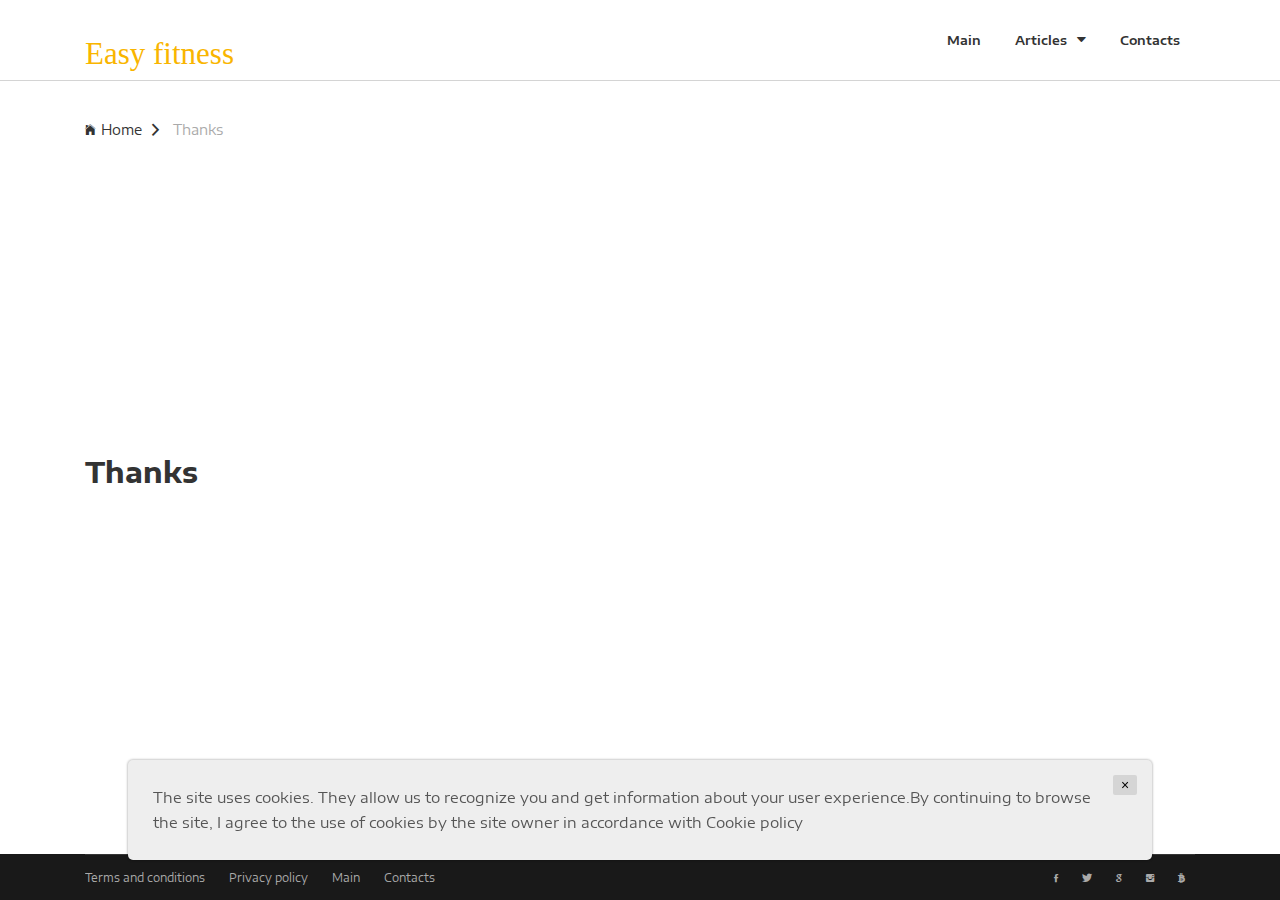
<file: thanks.html>
<!DOCTYPE HTML>
<html lang="en">
<head>
    <title>Newsbit</title>
    <meta http-equiv="X-UA-Compatible" content="IE=edge">
    <meta name="viewport" content="width=device-width, initial-scale=1">
    <meta charset="UTF-8">

    

    <!-- Font -->
    <link href="https://fonts.googleapis.com/css?family=Encode+Sans+Expanded:400,600,700" rel="stylesheet">

    <!-- Stylesheets -->

    <link href="plugin-frameworks/bootstrap.css" rel="stylesheet">

    <link href="fonts/ionicons.css" rel="stylesheet">

    <link href="common/styles.css" rel="stylesheet">


</head>
<body>

<header>


    <div class="container">
        <a class="logo" href="index.html"><p class="logo-text color-primary" alt="Logo">Easy fitness</p></a>


        <div class="src-form">
            <form>
                <input type="text" placeholder="Search here">
                <button type="submit"><i class="ion-search"></i></a></button>
            </form>
        </div><!-- src-form -->

        <a class="menu-nav-icon" data-menu="#main-menu" href="#"><i class="ion-navicon"></i></a>

        <ul class="main-menu" id="main-menu">
            <li><a href="index.html">Main</a></li>
            <li class="drop-down"><a href="#">Articles<i class="ion-arrow-down-b"></i></a>
                <ul class="drop-down-menu drop-down-inner">
                    
                    <li><a href="ECVy6g1D5InKL1pCctxGW.html">The most common questi...</a></li>
                    

                    <li><a href="hmHUpSRsqfAA.html">About smart training</a></li>
                    

                    <li><a href="ab88062f3b2f1dc4f4d2299fbb2687fd.html">Video advice on how to...</a></li>
                    

                    <li><a href="014fdc3f619e88c55e141ba258c41a5d.html">The best exercise</a></li>
                    

                </ul>
            </li>
            <li><a href="contact.html">Contacts</a></li>
        </ul>
        <div class="clearfix"></div>
    </div><!-- container -->
</header>



<section class="ptb-0">
    <div class="mb-30 brdr-ash-1 opacty-5"></div>
    <div class="container">
        <a class="mt-10" href="index.html"><i class="mr-5 ion-ios-home"></i>Home<i class="mlr-10 ion-chevron-right"></i></a>
        <a class="color-ash mt-10" href="policy.html">Thanks</a>
    </div><!-- container -->
</section>


<section>
    <div class="container">
        <h2 class="mb-50"><b>Thanks</b></h2>

    </div><!-- container -->
</section>



<footer class="bg-191 color-ccc">

    <div class="container">

        <div class="brdr-ash-1 opacty-2"></div>

        <div class="oflow-hidden color-ash font-9 text-sm-center ptb-sm-5">

            <ul class="float-left float-sm-none list-a-plr-10 list-a-plr-sm-5 list-a-ptb-15 list-a-ptb-sm-10">
                <li><a class="pl-0 pl-sm-10" href="terms.html">Terms and conditions</a></li>
                <li><a href="policy.html">Privacy policy</a></li>
                <li><a href="index.html">Main</a></li>
                <li><a href="contact.html">Contacts</a></li>
            </ul>
            <ul class="float-right float-sm-none list-a-plr-10 list-a-plr-sm-5 list-a-ptb-15 list-a-ptb-sm-5">
                <li><a class="pl-0 pl-sm-10" href="#"><i class="ion-social-facebook"></i></a></li>
                <li><a href="#"><i class="ion-social-twitter"></i></a></li>
                <li><a href="#"><i class="ion-social-google"></i></a></li>
                <li><a href="#"><i class="ion-social-instagram"></i></a></li>
                <li><a href="#"><i class="ion-social-bitcoin"></i></a></li>
            </ul>

        </div><!-- oflow-hidden -->
    </div><!-- container -->
</footer>

<!-- SCIPTS -->

<script src="plugin-frameworks/jquery-3.2.1.min.js"></script>

<script src="plugin-frameworks/tether.min.js"></script>

<script src="plugin-frameworks/bootstrap.js"></script>

<script src="common/scripts.js"></script>

<script>
    let elems = document.querySelectorAll('.server-name');
    elems.forEach((elem) => {
        elem.innerHTML = window.location.hostname
    })
</script>
<div class='cookie-banner'>
    <p>
        The site uses cookies. They allow us to recognize you and get information about your user experience.By continuing to browse the site, I agree to the use of cookies by the site owner in accordance with  <a target="_blank" href="https://en.wikipedia.org/wiki/HTTP_cookie">Cookie policy</a>
    </p>
    <button class='close-cookie'>&times;</button>
</div>
<script>
    window.onload = function() {
        $('.close-cookie').click(function () {
            $('.cookie-banner').fadeOut();
        })
    }
</script>

</body>
</html>
</file>
<file: common/styles.css>
/*
====================================================

* 	[Master Stylesheet]
	
	Theme Name :  
	Version    :  
	Author     :  
	Author URI : 

====================================================

	TOC
	
	1. PRIMARY STYLES
	2. COMMONS FOR PAGE DESIGN
	3. HEADER
	4. INTRO SECTION
	5. PORFOLIO SECTION
	6. ABOUT SECTION
	7. EXPERIENCE SECTION
	8. EDUCATION SECTION
	9. COUNTER SECTION
	10. FOOTER

====================================================


/* ---------------------------------
1. PRIMARY STYLES
--------------------------------- */

html{ font-size: 100%; height: 100%; overflow-x: hidden; width: 100%; margin: 0px;  padding: 0px; touch-action: manipulation; }


body{ font-size: 14px; font-family: 'Encode Sans Expanded', sans-serif; width: 100%; height: 100%; margin: 0; font-weight: 400;
	-webkit-font-smoothing: antialiased; -moz-osx-font-smoothing: grayscale; word-wrap: break-word;
	overflow-x: hidden; color: #333; display: flex; flex-direction: column;}
section {
	flex: 1 0 auto;
}

footer {
	flex-shrink: 0;
}
h1, h2, h3, h4, h5, h6, p, a, ul, span, li, img, inpot, button{ margin: 0; padding: 0; }

h1,h2,h3,h4,h5,h6{ line-height: 1.5; font-weight: inherit; }

h1,h2,h3{ font-family: 'Encode Sans Expanded', sans-serif; }

@font-face {font-family: "CoreSansNRW01-SC73XXBold"; src: url("//db.onlinewebfonts.com/t/a4a2c1bccbb41628dec712547553b134.eot"); src: url("//db.onlinewebfonts.com/t/a4a2c1bccbb41628dec712547553b134.eot?#iefix") format("embedded-opentype"), url("//db.onlinewebfonts.com/t/a4a2c1bccbb41628dec712547553b134.woff2") format("woff2"), url("//db.onlinewebfonts.com/t/a4a2c1bccbb41628dec712547553b134.woff") format("woff"), url("//db.onlinewebfonts.com/t/a4a2c1bccbb41628dec712547553b134.ttf") format("truetype"), url("//db.onlinewebfonts.com/t/a4a2c1bccbb41628dec712547553b134.svg#CoreSansNRW01-SC73XXBold") format("svg"); }

.logo-text {
	font-family: CoreSansNRW01-SC73XXBold;
	font-size: 31px;
}

p{ line-height: 1.7; font-size: 1.05em; font-weight: 400; color: #555; }

h1{ font-size: 4em; line-height: 1; }
h2{ font-size: 2em; line-height: 1.1; }
h3{ font-size: 1.7em; }
h4{ font-size: 1.3em; }
h5{ font-size: 1.1em; }
h6{ font-size: .85em; }

a, button{ display: inline-block; text-decoration: none; color: inherit; line-height: 1.3;
	-webkit-transition: all .25s ease-in-out; transition: all .25s ease-in-out; }

a:focus, a:active, a:hover,
button:focus, button:active, button:hover,
a b.light-color:hover{ text-decoration: none; color: #F9B500; }

b{ font-weight: 700; }

img{ width: 100%; }

li{ list-style: none; display: inline-block; line-height: 1.6; font-size: .9em; }

span{ display: inline-block; }

button{ outline: 0; border: 0; background: none; cursor: pointer; }

.icon{ font-size: 1.1em; display: inline-block; line-height: inherit; }

[class^="icon-"]:before, [class*=" icon-"]:before{ line-height: inherit; }

b.max-bold{ font-weight: 700; }

input:focus,
textarea:focus{ outline-color: #F9B500; }

::placeholder { color: #ccc; }
:-ms-input-placeholder { color: #ccc; }
::-ms-input-placeholder { color: #ccc; }


/* RESPONSIVE */

@media only screen and (max-width: 767px) {

	p{ line-height: 1.4; }

	h1{ font-size: 3.8em; }
	h2{ font-size: 2em; }
	h3{ font-size: 1.6em; }
	h4{ font-size: 1.3em; }

}

@media only screen and (max-width: 575px) {

	body{ font-size: 14px; }

}



/* ---------------------------------
3. HEADER
--------------------------------- */

header{ position: relative; text-align: center; z-index: 1000; font-weight: 600; }

header i{ font-size: 1.1em; }


/* BOTTOM HEADER */

header:after{ content:''; clear: both; }

header .logo{ float: left; height: 24px; margin: 28px 0; }

header .logo img{ height: 100%; width: auto; }


header .main-menu{ float: right; }

header ul.main-menu > li > a{ height: 100%; line-height: 80px; padding: 0px 15px; }


/* SEARCH AREA */

header .right-area{ float: right; height: 100%; line-height: 70px; margin-left: 15px; padding: 5px; }

header .src-icn,
header .close-icn{ display: none; }

header .src-icn.active,
header .close-icn.active{ display: block; }

header .src-form{ position: absolute; top: 0px; bottom: 0px; left: 15px; right: 45px; z-index: 1;
	max-width: 0; overflow: hidden; -webkit-transition: all .2s; transition: all .2s; }

header .src-form.active{ max-width: 3000px;  }


header .src-form form{ height: 100%; }

header .src-form input{ display: block; width: 100%; height: 100%; padding: 0 15px 0 75px; font-size: 1.4em; border: 0px solid #ccc;
	background: #f7f5f8; outline: 0; -webkit-transition: all .0s; transition: all .0s; }

header .src-form input:focus{ background: #f1f2f1; }

header .src-form button{ position: absolute; top: 0; bottom: 0; left: 0; width: 60px; background: #eee; }




/* HAMBURGER ICON */

header .menu-nav-icon{ display: inline-block; font-size: 30px; line-height: 60px; display: none; cursor: pointer; }


/* DROPDOWN MENU STYLING */

header .main-menu li.drop-down{ position: relative; text-align: left; }

header .main-menu li.drop-down > ul.drop-down-menu{ display: none; position: absolute; top: 60px;
	left: 0; min-width: 180px; box-shadow: 0px 3px 10px rgba(0,0,0,.3); background: #fff; }

header .main-menu li.drop-down > ul.drop-down-menu li{ display: block; border-top: 1px solid #ddd; }

header .main-menu li.drop-down > ul.drop-down-menu li > a{ display: block; padding: 17px 20px; }

header .main-menu li i{margin-left: 10px; }


/* DROPDOWN HOVER */

header .main-menu li.drop-down a.mouseover + ul.drop-down-menu{ display: block;
	animation: full-opacity-anim .2s forwards; }


@keyframes full-opacity-anim{
	0%{ opacity: 0; }
	100%{ opacity: 1; }
}



/* RESPONSIVE */

@media only screen and (max-width: 992px) {

	header .logo{ height: 16px; margin: 32px 0; }

	header ul.main-menu > li > a{ padding: 0 5px; }
}


@media only screen and (max-width: 767px) {

	header .logo{ height: 16px; margin: 22px 0; }

	header .right-area{ line-height: 50px; }


	/* MAIN MENU */

	header .main-menu{ display: none; position: absolute; top: 60px; left: 0; right: 0; float: none;
		opacity: 0; z-index: 1; height: auto; text-align: left; background: #fff; }

	header .main-menu.visible-menu{ display: block; box-shadow: 0 4px 20px -10px rgba(0,0,0,.4);
		animation: full-opacity-anim .2s forwards ease; }

	@keyframes full-opacity-anim{

		100%{ opacity: 1; }

	}

	header .main-menu > li{ display: block; }

	header ul.main-menu > li > a{ display: block; height: auto; line-height: 1; padding: 15px; border-top: 1px solid #eee; }


	/* HAMBURGER ICON */


	header  .menu-nav-icon{ display: block; }


	/* DROPDOWN  */

	header .main-menu li.drop-down > ul.drop-down-menu{ position: static; box-shadow: none; }

	header .main-menu li.drop-down > ul.drop-down-menu li{ border-top: 1px solid #eee; }
	header .main-menu li.drop-down > ul.drop-down-inner li:first-child{ border-top: 1px solid #ddd; }

	/* DROPDOWN HOVER */

	header .main-menu li.drop-down > ul.drop-down-menu li a{ padding-left: 25px; }

	header .main-menu li.drop-down > ul.drop-down-inner li a{ padding-left: 35px; }

}

@media only screen and (max-width: 575px) {

	header ul.main-menu > li > a{ padding: 15px; }


	/* HAMBURGER ICON */

	.menu-nav-icon{ float: right; }

}

@media only screen and (max-width: 359px) {

	header .heading-wrapper{  padding: 30px 20px 20px; }

	header .info .icon{ font-size: 25px; }

	header .info .right-area{ margin-left: 35px; }

}



/* ---------------------------------
2. COMMONS FOR PAGE DESIGN
--------------------------------- */

.dplay-tbl{ display: table; height: 100%; width: 100%; }
.dplay-tbl-cell{ display: table-cell; vertical-align: middle; }

.oflow-hidden{ overflow: hidden; }
.oflow-visible{ overflow: visible; }

.dplay-none{ display: none; }
.dplay-block{ display: block; }
.dplay-inl-block{ display: inline-block; }

.opacty-1{ opacity: .1; }
.opacty-2{ opacity: .2; }
.opacty-3{ opacity: .3; }
.opacty-4{ opacity: .4; }
.opacty-5{ opacity: .5; }
.opacty-6{ opacity: .6; }
.opacty-7{ opacity: .7; }



/* POSITION */

.pos-relative{ position: relative; z-index: 1; }

.abs-tlr{ position: absolute; top: 0; left: 0; right: 0; z-index: 1; }
.abs-blr{ position: absolute; bottom: 0; left: 0; right: 0; z-index: 1; }
.abs-tl{ position: absolute; top: 0; left: 0; z-index: 1; }
.abs-br{ position: absolute; bottom: 0; right: 0; z-index: 1; }
.abs-tbr{ position: absolute; top: 0; bottom: 0; right: 0; z-index: 1; }
.abs-tblr{ position: absolute; top: 0; bottom: 0; left: 0; right: 0; z-index: 1; }

.z--1{ z-index: -1; }


/* ALIGNMENT */

.float-left{ float: left!important; }
.float-right{ float: right!important; }

.text-center{ text-align: center; }

/* LINE HEIGHT */

.lh-30{ line-height: 30px; }
.lh-35{ line-height: 35px; }
.lh-40{ line-height: 40px; }


/* FONTS */

.font-7 { font-size: .7em; }
.font-75{ font-size: .75em; }
.font-8 { font-size: .8em; }
.font-85{ font-size: .85em; }
.font-9 { font-size: .9em; }
.font-11{ font-size: 1.1em; }
.font-12{ font-size: 1.2em; }
.font-13{ font-size: 1.3em; }
.font-14{ font-size: 1.4em; }
.font-20{ font-size: 2em; }


/* RESPONSIVE */

@media only screen and (max-width: 767px) {

	.float-sm-none{ float: none!important; }

	.text-sm-center{ text-align: center; }

	.font-sm-13{ font-size: 1.3em; }
}


/* COLOR */

.color-white{ color: #fff; }
.color-green{ color: #36D98A; }
.color-ash{ color: #aaa; }
.color-ccc{ color: #ccc; }
.color-grey{ color: #ccc; }
.color-primary{ color: #F9B500; }
.color-black{ color: #111; }
.color-lite-black{ color: #888; }



/* BACKGROUND COLOR*/

.bg-191{ background: #191919; }
.bg-primary{ background: #F9B500!important; }


/* BACKGROUND IMAGE */

.img-bg{ position: absolute; top: 0; bottom: 0; left: 0; right: 0; z-index: 1; }

.bg-map{ background: url(../images/map.png) no-repeat center; background-size: cover; }

.bg-1{ background: url(../images/slider-1-1200x900.jpg) no-repeat center; background-size: cover; }
.bg-2{ background: url(../images/slider-2-450x600.jpg) no-repeat center; background-size: cover; }
.bg-3{ background: url(../images/slider-3-450x600.jpg) no-repeat center; background-size: cover; }
.bg-4{ background: url(../images/slider-4-450x600.jpg) no-repeat center; background-size: cover; }
.bg-5{ background: url(../images/slider-5-450x600.jpg) no-repeat center; background-size: cover; }
.bg-6{ background: url(../images/slider-6-450x600.jpg) no-repeat center; background-size: cover; }


.bg-grad-layer-6:after{ content:''; position: absolute; top: 0; bottom: 0; left: 0; right: 0; z-index: -1;
	opacity: .6; background: linear-gradient(to top,  #000 0%,  rgba(0,0,0,.4) 100%); }

.bg-layer-4:after{ content:''; position: absolute; top: 0; bottom: 0; left: 0; right: 0; z-index: -1;
	opacity: .4; background: #111; }

.bg-layer-7:after{ content:''; position: absolute; top: 0; bottom: 0; left: 0; right: 0; z-index: -1;
	opacity: .7; background: #111; }




/* RESPONSIVE */

@media only screen and (max-width: 767px) {

	.bg-sm-color-6{ background: rgba(0,0,0,.6); }
	.bg-sm-color-7{ background: rgba(0,0,0,.7); }

}


/* BORDER */

.brder-grey{ border: 1px solid #ccc; }
.brder-t-grey{ border-top: 1px solid #ccc; }
.brder-tlr-grey{ border: 1px solid #ccc; border-bottom: 0; }
.brder-blr-grey{ border: 1px solid #ccc; border-top: 0; }

.brdr-ash-1{ height: 1px; background: #aaa; }



/* LINK STYLING	 */

.link-brdr-btm-primary{ position: relative; padding-bottom: 5px;
	-webkit-transition: all .2s; transition: all .2s;}

.link-brdr-btm-primary:after{ content:''; position: absolute; left: 0; right: 0; bottom: 0; height: 2px;
	background: #F9B500; -webkit-transition: all .2s; transition: all .2s;
	-webkit-transform-origin: right; transform-origin: right; }

.link-brdr-btm-primary:hover{ -webkit-transform: translateY(-1px); transform: translateY(-1px); }

.link-brdr-btm-primary:hover:after{ -webkit-transform: scale(0); transform: scale(0); }


/* BUTTON STYLING */

.btn-brdr-primary{ text-align: center; height: 45px; line-height: 43px; border: 1px solid #F9B500; color: #F9B500;
	border-radius: 2px; }
.btn-brdr-primary:hover{ background: #F9B500; color: #000; }

.btn-brdr-grey{ text-align: center; height: 45px; line-height: 43px; border: 1px solid #ccc; line-height: 1;
	border-radius: 2px; }
.btn-brdr-grey:hover{ border: 1px solid #F9B500; background: #F9B500; color: #000; }

.btn-fill-primary{ text-align: center; height: 45px; line-height: 43px; border: 1px solid #F9B500; background: #F9B500;
	border-radius: 2px; color: #111; }
.btn-fill-primary:hover{ background: none; }

.btn-fill-grey{ text-align: center; height: 45px; line-height: 43px; border: 1px solid #ccc; background: #ccc;
	border-radius: 2px; color: #111; }
.btn-fill-grey:hover{ border: 1px solid #F9B500; background: none; color: #000; }


.btn-b-md{ font-size: .9em; height: 35px; line-height: 35px; }
.btn-b-sm{ font-size: .9em; height: 30px; line-height: 28px; }


/* FORM INPUT STYLING */

.nwsltr-primary-1{ position: relative; }

.nwsltr-primary-1 input{ height: 45px; display: block; width: 100%; padding: 0 65px 0 20px;
	border: 1px solid #F9B500; }

.nwsltr-primary-1 button{ position: absolute; top: 1px; bottom: 1px; right: 1px; width: 45px; text-align: center;
	background: #F9B500; color: #000; }

.nwsltr-primary-1 button i{ font-size: 1.3em; }

.nwsltr-primary-1 button:hover{ background: #000; color: #fff; }


.form-block input,
.form-block textarea{ display: block; width: 100%; }

.form-bold input,
.form-bold textarea{ font-weight: 700; }

.form-plr-15 input,
.form-plr-15 textarea{ padding: 0 15px; }

.form-h-35 input{ height: 35px; }
.form-h-40 input{ height: 40px; }
.form-h-45 input{ height: 45px; }

.form-mb-20 input,
.form-mb-20 textarea{ margin-bottom: 20px; }

.form-brdr-grey input,
.form-brdr-grey textarea{ border: 1px solid #ccc; }

.form-brdr-lite-white input,
.form-brdr-lite-white textarea{ border: 1px solid #ddd; }

.form-brdr-b-grey input,
.form-brdr-b-grey textarea{ outline: 0; border: 0px; border-bottom: 1px solid #ccc; }

.form-brdr-b-grey input:focus,
.form-brdr-b-grey textarea:focus{ border-bottom: 1px solid #F9B500; }



/* SIDED SECTION */

.sided-70{ position: relative; }
.sided-70 .s-left{ position: absolute; top: 0; left: 0; height: 70px; width: 70px; }
.sided-70 .s-left.rounded img{ border-radius: 70px; overflow: hidden; }
.sided-70 .s-right{ min-height: 70px; }


/* FLOAT LEFT RIGHT	 */

.float-left-right{ overflow: hidden; }

.float-left-right ul:first-child{ float: left; }

.float-left-right ul:last-child{ float: right; }


/* RESPONSIVE */

@media only screen and (max-width: 767px) {

	.float-left-right{ text-align: center; }

	.float-left-right ul:first-child,
	.float-left-right ul:last-child{ float: none; }

}

/* ACCRODIAN */

.accordian:first-child{ border-top: 1px solid #ccc; }
.accordian .a-title{ padding: 15px 50px 15px 25px; display: block; position: relative; border: 1px solid #ccc;
	border-top: 0; }

.accordian .a-title i{ position: absolute; top: 50%; right: 0; color: #F9B500; width: 50px; text-align: center;
	-webkit-transform: translateY(-50%); transform: translateY(-50%); }

.accordian .a-body{ max-height: 0; overflow: hidden; -webkit-transition: all .2s; transition: all .2s;  }
.accordian .a-body.active{ max-height: 1000px; }

.a-body-inner{ padding: 25px 40px 25px 25px; border: 1px solid #ccc; border-top: 0;}



/* INDIVIDUAL STYLING */

section{ padding: 50px 0; }

.p-title{ position: relative; padding-bottom: 20px; margin-bottom: 40px; }

.p-title:after { content:''; position: absolute; bottom: 0; left: 0; width: 100%; height: 1px; background: #ccc; }
.p-title:before{ content:''; position: absolute; bottom: 0; left: 0; width: 80px; height: 5px;
	background: #F9B500; z-index: 1; }

.quote-primary{ padding: 10px 20px; border-left: 2px solid #F9B500; }



/* WIDTH/HEIGHT */

.w-auto{ width: auto!important; }
.h-auto{ height: auto!important; }

.w-10 { width:  10%!important; }
.w-20 { width:  20%!important; }
.w-30 { width:  30%!important; }
.w-40 { width:  40%!important; }
.w-50 { width:  50%!important; }
.w-60 { width:  60%!important; }
.w-70 { width:  70%!important; }
.w-80 { width:  80%!important; }
.w-90 { width:  90%!important; }
.w-100{ width: 100%!important; }

.w-1-4 { width:  25%!important; }
.w-1-3 { width:  33.33%!important; }
.w-2-3 { width:  66.666%!important; }
.w-3-4 { width:  75%!important; }

.h-10 { height:  10%!important; }
.h-20 { height:  20%!important; }
.h-30 { height:  30%!important; }
.h-40 { height:  40%!important; }
.h-50 { height:  50%!important; }
.h-60 { height:  60%!important; }
.h-70 { height:  70%!important; }
.h-80 { height:  80%!important; }
.h-90 { height:  90%!important; }
.h-100{ height: 100%!important; }

.h-1-4 { height:  25%!important; }
.h-1-3 { height:  33.33%!important; }
.h-2-3 { height:  66.666%!important; }
.h-3-4 { height:  75%!important; }

.h-100vh{ height: 100vh!important; }

.wh-100x{ height: 100px; width: 100px!important; }

.w-100x { width: 100px!important; }
.w-200x { width: 200px!important; }
.w-300x { width: 300px!important; }
.w-400x { width: 400px!important; }
.w-500x { width: 500px!important; }
.w-600x { width: 600px!important; }
.w-700x { width: 700px!important; }
.w-800x { width: 800px!important; }
.w-900x { width: 900px!important; }

.h-100x { height: 100px!important; }
.h-200x { height: 200px!important; }
.h-300x { height: 300px!important; }
.h-400x { height: 400px!important; }
.h-500x { height: 500px!important; }
.h-600x { height: 600px!important; }
.h-700x { height: 700px!important; }
.h-800x { height: 800px!important; }
.h-900x { height: 900px!important; }

.min-h-100x{ min-height: 100px!important; }



/* RESPONSIVE */

@media only screen and (max-width: 767px) {

	.w-sm-auto{ width: auto!important; }
	.h-sm-auto{ height: auto!important; }

	.w-sm-10 { width:  10%!important; }
	.w-sm-20 { width:  20%!important; }
	.w-sm-30 { width:  30%!important; }
	.w-sm-40 { width:  40%!important; }
	.w-sm-50 { width:  50%!important; }
	.w-sm-60 { width:  60%!important; }
	.w-sm-70 { width:  70%!important; }
	.w-sm-80 { width:  80%!important; }
	.w-sm-90 { width:  90%!important; }
	.w-sm-100{ width: 100%!important; }

	.w-sm-1-4 { width:  25%!important; }
	.w-sm-1-3 { width:  33.33%!important; }
	.w-sm-2-3 { width:  66.666%!important; }
	.w-sm-3-4 { width:  75%!important; }

	.h-sm-10 { height:  10%!important; }
	.h-sm-20 { height:  20%!important; }
	.h-sm-30 { height:  30%!important; }
	.h-sm-40 { height:  40%!important; }
	.h-sm-50 { height:  50%!important; }
	.h-sm-60 { height:  60%!important; }
	.h-sm-70 { height:  70%!important; }
	.h-sm-80 { height:  80%!important; }
	.h-sm-90 { height:  90%!important; }
	.h-sm-100{ height: 100%!important; }

	.h-sm-1-4 { height:  25%!important; }
	.h-sm-1-3 { height:  33.33%!important; }
	.h-sm-2-3 { height:  66.666%!important; }
	.h-sm-3-4 { height:  75%!important; }

	.h-sm-100vh{ height: 100vh!important; }

	.wh-sm-100x{ height: 100px!important; width: 100px!important; }

	.w-sm-100x { width: 100px!important; }
	.w-sm-200x { width: 200px!important; }
	.w-sm-300x { width: 300px!important; }
	.w-sm-400x { width: 400px!important; }
	.w-sm-500x { width: 500px!important; }
	.w-sm-600x { width: 600px!important; }
	.w-sm-700x { width: 700px!important; }
	.w-sm-800x { width: 800px!important; }
	.w-sm-900x { width: 900px!important; }

	.h-sm-100x { height: 100px!important; }
	.h-sm-200x { height: 200px!important; }
	.h-sm-300x { height: 300px!important; }
	.h-sm-400x { height: 400px!important; }
	.h-sm-500x { height: 500px!important; }
	.h-sm-600x { height: 600px!important; }
	.h-sm-700x { height: 700px!important; }
	.h-sm-800x { height: 800px!important; }
	.h-sm-900x { height: 900px!important; }

	.min-h-100x{ min-height: 100px!important; }

}


/* LIST */

.list-block > li{ display: block; }
.list-relative > li{ position: relative; }
.list-a-block > li > a{ display: block; }

.list-btm-border-white > li{ border-bottom: 1px solid #fff; }

.list-a-bg-grey > li > a{ background: #EBEBEB; }

.list-a-br-2  > li > a { border-radius: 2px; }

.list-a-hw-radial-35 > li > a{ height: 35px; width: 35px; border-radius: 35px; line-height: 35px; }

.list-a-hvr-primary > li > a:hover{ background: #F9B500; color: #fff; }


/* MARGIN/PADDING */

.list-a-p-0  > li > a{ padding:  0px; }
.list-a-p-5  > li > a{ padding:  5px; }
.list-a-p-10 > li > a{ padding: 10px; }
.list-a-p-15 > li > a{ padding: 15px; }
.list-a-p-20 > li > a{ padding: 20px; }
.list-a-p-25 > li > a{ padding: 25px; }
.list-a-p-30 > li > a{ padding: 30px; }

.list-a-plr-0  > li > a{ padding-left:  0px; padding-right:  0px; }
.list-a-plr-5  > li > a{ padding-left:  5px; padding-right:  5px; }
.list-a-plr-10 > li > a{ padding-left: 10px; padding-right: 10px; }
.list-a-plr-15 > li > a{ padding-left: 15px; padding-right: 15px; }
.list-a-plr-20 > li > a{ padding-left: 20px; padding-right: 20px; }
.list-a-plr-25 > li > a{ padding-left: 25px; padding-right: 25px; }
.list-a-plr-30 > li > a{ padding-left: 30px; padding-right: 30px; }

.list-a-pr-0  > li > a{ padding-right: 0px; }
.list-a-pr-5  > li > a{ padding-right: 5px; }
.list-a-pr-10 > li > a{ padding-right: 10px; }
.list-a-pr-15 > li > a{ padding-right: 15px; }
.list-a-pr-20 > li > a{ padding-right: 20px; }
.list-a-pr-25 > li > a{ padding-right: 25px; }
.list-a-pr-30 > li > a{ padding-right: 30px; }

.list-a-pl-0  > li > a{ padding-left:  0px; }
.list-a-pl-5  > li > a{ padding-left:  5px; }
.list-a-pl-10 > li > a{ padding-left: 10px; }
.list-a-pl-15 > li > a{ padding-left: 15px; }
.list-a-pl-20 > li > a{ padding-left: 20px; }
.list-a-pl-25 > li > a{ padding-left: 25px; }
.list-a-pl-30 > li > a{ padding-left: 30px; }

.list-a-ptb-0  > li > a{ padding-top:  0px; padding-bottom:  0px; }
.list-a-ptb-5  > li > a{ padding-top:  5px; padding-bottom:  5px; }
.list-a-ptb-10 > li > a{ padding-top: 10px; padding-bottom: 10px; }
.list-a-ptb-15 > li > a{ padding-top: 15px; padding-bottom: 15px; }
.list-a-ptb-20 > li > a{ padding-top: 20px; padding-bottom: 20px; }
.list-a-ptb-25 > li > a{ padding-top: 25px; padding-bottom: 25px; }
.list-a-ptb-30 > li > a{ padding-top: 30px; padding-bottom: 30px; }

.list-a-ptb-7 > li > a{ padding-top: 7px; padding-bottom: 7px; }
.list-a-ptb-8 > li > a{ padding-top: 8px; padding-bottom: 8px; }

.list-a-pt-0  > li > a{ padding-top:  0px; }
.list-a-pt-5  > li > a{ padding-top:  5px; }
.list-a-pt-10 > li > a{ padding-top: 10px; }
.list-a-pt-15 > li > a{ padding-top: 15px; }
.list-a-pt-20 > li > a{ padding-top: 20px; }
.list-a-pt-25 > li > a{ padding-top: 25px; }
.list-a-pt-30 > li > a{ padding-top: 30px; }

.list-a-pb-0  > li > a{ padding-bottom:  0px; }
.list-a-pb-5  > li > a{ padding-bottom:  5px; }
.list-a-pb-10 > li > a{ padding-bottom: 10px; }
.list-a-pb-15 > li > a{ padding-bottom: 15px; }
.list-a-pb-20 > li > a{ padding-bottom: 20px; }
.list-a-pb-25 > li > a{ padding-bottom: 25px; }
.list-a-pb-30 > li > a{ padding-bottom: 30px; }


.list-li-mlr-0  > li{ margin-left:  0px; margin-right:  0px; }
.list-li-mlr-5  > li{ margin-left:  5px; margin-right:  5px; }
.list-li-mlr-10 > li{ margin-left: 10px; margin-right: 10px; }
.list-li-mlr-15 > li{ margin-left: 15px; margin-right: 15px; }
.list-li-mlr-20 > li{ margin-left: 20px; margin-right: 20px; }
.list-li-mlr-25 > li{ margin-left: 25px; margin-right: 25px; }
.list-li-mlr-30 > li{ margin-left: 30px; margin-right: 30px; }

.list-li-mtb-0  > li{ margin-top:  0px; margin-bottom:  0px; }
.list-li-mtb-5  > li{ margin-top:  5px; margin-bottom:  5px; }
.list-li-mtb-10 > li{ margin-top: 10px; margin-bottom: 10px; }
.list-li-mtb-15 > li{ margin-top: 15px; margin-bottom: 15px; }
.list-li-mtb-20 > li{ margin-top: 20px; margin-bottom: 20px; }
.list-li-mtb-25 > li{ margin-top: 25px; margin-bottom: 25px; }
.list-li-mtb-30 > li{ margin-top: 30px; margin-bottom: 30px; }

.list-li-mr-0  > li{ margin-right:  0px; }
.list-li-mr-5  > li{ margin-right:  5px; }
.list-li-mr-10 > li{ margin-right: 10px; }
.list-li-mr-15 > li{ margin-right: 15px; }
.list-li-mr-20 > li{ margin-right: 20px; }
.list-li-mr-25 > li{ margin-right: 25px; }
.list-li-mr-30 > li{ margin-right: 30px; }

.list-li-ml-0  > li{ margin-left:  0px; }
.list-li-ml-5  > li{ margin-left:  5px; }
.list-li-ml-10 > li{ margin-left: 10px; }
.list-li-ml-15 > li{ margin-left: 15px; }
.list-li-ml-20 > li{ margin-left: 20px; }
.list-li-ml-25 > li{ margin-left: 25px; }
.list-li-ml-30 > li{ margin-left: 30px; }

.list-li-mt-0  > li{ margin-top:  0px; }
.list-li-mt-5  > li{ margin-top:  5px; }
.list-li-mt-10 > li{ margin-top: 10px; }
.list-li-mt-15 > li{ margin-top: 15px; }
.list-li-mt-20 > li{ margin-top: 20px; }
.list-li-mt-25 > li{ margin-top: 25px; }
.list-li-mt-30 > li{ margin-top: 30px; }

.list-li-mb-0  > li{ margin-bottom:  0px; }
.list-li-mb-5  > li{ margin-bottom:  5px; }
.list-li-mb-10 > li{ margin-bottom: 10px; }
.list-li-mb-15 > li{ margin-bottom: 15px; }
.list-li-mb-20 > li{ margin-bottom: 20px; }
.list-li-mb-25 > li{ margin-bottom: 25px; }
.list-li-mb-30 > li{ margin-bottom: 30px; }


.list-li-plr-0  > li{ padding-left:  0px; padding-right:  0px; }
.list-li-plr-5  > li{ padding-left:  5px; padding-right:  5px; }
.list-li-plr-10 > li{ padding-left: 10px; padding-right: 10px; }
.list-li-plr-15 > li{ padding-left: 15px; padding-right: 15px; }
.list-li-plr-20 > li{ padding-left: 20px; padding-right: 20px; }
.list-li-plr-25 > li{ padding-left: 25px; padding-right: 25px; }
.list-li-plr-30 > li{ padding-left: 30px; padding-right: 30px; }

.list-li-ptb-0  > li{ padding-top:  0px; padding-bottom:  0px; }
.list-li-ptb-5  > li{ padding-top:  5px; padding-bottom:  5px; }
.list-li-ptb-10 > li{ padding-top: 10px; padding-bottom: 10px; }
.list-li-ptb-15 > li{ padding-top: 15px; padding-bottom: 15px; }
.list-li-ptb-20 > li{ padding-top: 20px; padding-bottom: 20px; }
.list-li-ptb-25 > li{ padding-top: 25px; padding-bottom: 25px; }
.list-li-ptb-30 > li{ padding-top: 30px; padding-bottom: 30px; }

.list-li-pr-0  > li{ padding-right:  0px; }
.list-li-pr-5  > li{ padding-right:  5px; }
.list-li-pr-10 > li{ padding-right: 10px; }
.list-li-pr-15 > li{ padding-right: 15px; }
.list-li-pr-20 > li{ padding-right: 20px; }
.list-li-pr-25 > li{ padding-right: 25px; }
.list-li-pr-30 > li{ padding-right: 30px; }

.list-li-pl-0  > li{ padding-left:  0px; }
.list-li-pl-5  > li{ padding-left:  5px; }
.list-li-pl-10 > li{ padding-left: 10px; }
.list-li-pl-15 > li{ padding-left: 15px; }
.list-li-pl-20 > li{ padding-left: 20px; }
.list-li-pl-25 > li{ padding-left: 25px; }
.list-li-pl-30 > li{ padding-left: 30px; }

.list-li-pt-0  > li{ padding-top:  0px; }
.list-li-pt-5  > li{ padding-top:  5px; }
.list-li-pt-10 > li{ padding-top: 10px; }
.list-li-pt-15 > li{ padding-top: 15px; }
.list-li-pt-20 > li{ padding-top: 20px; }
.list-li-pt-25 > li{ padding-top: 25px; }
.list-li-pt-30 > li{ padding-top: 30px; }

.list-li-pb-0  > li{ padding-bottom:  0px; }
.list-li-pb-5  > li{ padding-bottom:  5px; }
.list-li-pb-10 > li{ padding-bottom: 10px; }
.list-li-pb-15 > li{ padding-bottom: 15px; }
.list-li-pb-20 > li{ padding-bottom: 20px; }
.list-li-pb-25 > li{ padding-bottom: 25px; }
.list-li-pb-30 > li{ padding-bottom: 30px; }



/* RESPONSIVE */

@media only screen and (max-width: 767px) {

	.list-a-p-sm-0  > li > a{ padding:  0px; }
	.list-a-p-sm-5  > li > a{ padding:  5px; }
	.list-a-p-sm-10 > li > a{ padding: 10px; }
	.list-a-p-sm-15 > li > a{ padding: 15px; }
	.list-a-p-sm-20 > li > a{ padding: 20px; }
	.list-a-p-sm-25 > li > a{ padding: 25px; }
	.list-a-p-sm-30 > li > a{ padding: 30px; }

	.list-a-plr-sm-0  > li > a{ padding-left:  0px; padding-right:  0px; }
	.list-a-plr-sm-5  > li > a{ padding-left:  5px; padding-right:  5px; }
	.list-a-plr-sm-10 > li > a{ padding-left: 10px; padding-right: 10px; }
	.list-a-plr-sm-15 > li > a{ padding-left: 15px; padding-right: 15px; }
	.list-a-plr-sm-20 > li > a{ padding-left: 20px; padding-right: 20px; }
	.list-a-plr-sm-25 > li > a{ padding-left: 25px; padding-right: 25px; }
	.list-a-plr-sm-30 > li > a{ padding-left: 30px; padding-right: 30px; }

	.list-a-pr-sm-0  > li > a{ padding-right: 0px; }
	.list-a-pr-sm-5  > li > a{ padding-right: 5px; }
	.list-a-pr-sm-10 > li > a{ padding-right: 10px; }
	.list-a-pr-sm-15 > li > a{ padding-right: 15px; }
	.list-a-pr-sm-20 > li > a{ padding-right: 20px; }
	.list-a-pr-sm-25 > li > a{ padding-right: 25px; }
	.list-a-pr-sm-30 > li > a{ padding-right: 30px; }

	.list-a-pl-sm-0  > li > a{ padding-left:  0px; }
	.list-a-pl-sm-5  > li > a{ padding-left:  5px; }
	.list-a-pl-sm-10 > li > a{ padding-left: 10px; }
	.list-a-pl-sm-15 > li > a{ padding-left: 15px; }
	.list-a-pl-sm-20 > li > a{ padding-left: 20px; }
	.list-a-pl-sm-25 > li > a{ padding-left: 25px; }
	.list-a-pl-sm-30 > li > a{ padding-left: 30px; }

	.list-a-ptb-sm-0  > li > a{ padding-top:  0px; padding-bottom:  0px; }
	.list-a-ptb-sm-5  > li > a{ padding-top:  5px; padding-bottom:  5px; }
	.list-a-ptb-sm-10 > li > a{ padding-top: 10px; padding-bottom: 10px; }
	.list-a-ptb-sm-15 > li > a{ padding-top: 15px; padding-bottom: 15px; }
	.list-a-ptb-sm-20 > li > a{ padding-top: 20px; padding-bottom: 20px; }
	.list-a-ptb-sm-25 > li > a{ padding-top: 25px; padding-bottom: 25px; }
	.list-a-ptb-sm-30 > li > a{ padding-top: 30px; padding-bottom: 30px; }

	.list-a-ptb-sm-7 > li > a{ padding-top: 7px; padding-bottom: 7px; }
	.list-a-ptb-sm-8 > li > a{ padding-top: 8px; padding-bottom: 8px; }

	.list-a-pt-sm-0  > li > a{ padding-top:  0px; }
	.list-a-pt-sm-5  > li > a{ padding-top:  5px; }
	.list-a-pt-sm-10 > li > a{ padding-top: 10px; }
	.list-a-pt-sm-15 > li > a{ padding-top: 15px; }
	.list-a-pt-sm-20 > li > a{ padding-top: 20px; }
	.list-a-pt-sm-25 > li > a{ padding-top: 25px; }
	.list-a-pt-sm-30 > li > a{ padding-top: 30px; }

	.list-a-pb-sm-0  > li > a{ padding-bottom:  0px; }
	.list-a-pb-sm-5  > li > a{ padding-bottom:  5px; }
	.list-a-pb-sm-10 > li > a{ padding-bottom: 10px; }
	.list-a-pb-sm-15 > li > a{ padding-bottom: 15px; }
	.list-a-pb-sm-20 > li > a{ padding-bottom: 20px; }
	.list-a-pb-sm-25 > li > a{ padding-bottom: 25px; }
	.list-a-pb-sm-30 > li > a{ padding-bottom: 30px; }


	.list-li-mlr-sm-0  > li{ margin-left:  0px; margin-right:  0px; }
	.list-li-mlr-sm-5  > li{ margin-left:  5px; margin-right:  5px; }
	.list-li-mlr-sm-10 > li{ margin-left: 10px; margin-right: 10px; }
	.list-li-mlr-sm-15 > li{ margin-left: 15px; margin-right: 15px; }
	.list-li-mlr-sm-20 > li{ margin-left: 20px; margin-right: 20px; }
	.list-li-mlr-sm-25 > li{ margin-left: 25px; margin-right: 25px; }
	.list-li-mlr-sm-30 > li{ margin-left: 30px; margin-right: 30px; }

	.list-li-mtb-sm-0  > li{ margin-top:  0px; margin-bottom:  0px; }
	.list-li-mtb-sm-5  > li{ margin-top:  5px; margin-bottom:  5px; }
	.list-li-mtb-sm-10 > li{ margin-top: 10px; margin-bottom: 10px; }
	.list-li-mtb-sm-15 > li{ margin-top: 15px; margin-bottom: 15px; }
	.list-li-mtb-sm-20 > li{ margin-top: 20px; margin-bottom: 20px; }
	.list-li-mtb-sm-25 > li{ margin-top: 25px; margin-bottom: 25px; }
	.list-li-mtb-sm-30 > li{ margin-top: 30px; margin-bottom: 30px; }

	.list-li-mr-sm-0  > li{ margin-right:  0px; }
	.list-li-mr-sm-5  > li{ margin-right:  5px; }
	.list-li-mr-sm-10 > li{ margin-right: 10px; }
	.list-li-mr-sm-15 > li{ margin-right: 15px; }
	.list-li-mr-sm-20 > li{ margin-right: 20px; }
	.list-li-mr-sm-25 > li{ margin-right: 25px; }
	.list-li-mr-sm-30 > li{ margin-right: 30px; }

	.list-li-ml-sm-0  > li{ margin-left:  0px; }
	.list-li-ml-sm-5  > li{ margin-left:  5px; }
	.list-li-ml-sm-10 > li{ margin-left: 10px; }
	.list-li-ml-sm-15 > li{ margin-left: 15px; }
	.list-li-ml-sm-20 > li{ margin-left: 20px; }
	.list-li-ml-sm-25 > li{ margin-left: 25px; }
	.list-li-ml-sm-30 > li{ margin-left: 30px; }

	.list-li-mt-sm-0  > li{ margin-top:  0px; }
	.list-li-mt-sm-5  > li{ margin-top:  5px; }
	.list-li-mt-sm-10 > li{ margin-top: 10px; }
	.list-li-mt-sm-15 > li{ margin-top: 15px; }
	.list-li-mt-sm-20 > li{ margin-top: 20px; }
	.list-li-mt-sm-25 > li{ margin-top: 25px; }
	.list-li-mt-sm-30 > li{ margin-top: 30px; }

	.list-li-mb-sm-0  > li{ margin-bottom:  0px; }
	.list-li-mb-sm-5  > li{ margin-bottom:  5px; }
	.list-li-mb-sm-10 > li{ margin-bottom: 10px; }
	.list-li-mb-sm-15 > li{ margin-bottom: 15px; }
	.list-li-mb-sm-20 > li{ margin-bottom: 20px; }
	.list-li-mb-sm-25 > li{ margin-bottom: 25px; }
	.list-li-mb-sm-30 > li{ margin-bottom: 30px; }


	.list-li-plr-sm-0  > li{ padding-left:  0px; padding-right:  0px; }
	.list-li-plr-sm-5  > li{ padding-left:  5px; padding-right:  5px; }
	.list-li-plr-sm-10 > li{ padding-left: 10px; padding-right: 10px; }
	.list-li-plr-sm-15 > li{ padding-left: 15px; padding-right: 15px; }
	.list-li-plr-sm-20 > li{ padding-left: 20px; padding-right: 20px; }
	.list-li-plr-sm-25 > li{ padding-left: 25px; padding-right: 25px; }
	.list-li-plr-sm-30 > li{ padding-left: 30px; padding-right: 30px; }

	.list-li-ptb-sm-0  > li{ padding-top:  0px; padding-bottom:  0px; }
	.list-li-ptb-sm-5  > li{ padding-top:  5px; padding-bottom:  5px; }
	.list-li-ptb-sm-10 > li{ padding-top: 10px; padding-bottom: 10px; }
	.list-li-ptb-sm-15 > li{ padding-top: 15px; padding-bottom: 15px; }
	.list-li-ptb-sm-20 > li{ padding-top: 20px; padding-bottom: 20px; }
	.list-li-ptb-sm-25 > li{ padding-top: 25px; padding-bottom: 25px; }
	.list-li-ptb-sm-30 > li{ padding-top: 30px; padding-bottom: 30px; }

	.list-li-pr-sm-0  > li{ padding-right:  0px; }
	.list-li-pr-sm-5  > li{ padding-right:  5px; }
	.list-li-pr-sm-10 > li{ padding-right: 10px; }
	.list-li-pr-sm-15 > li{ padding-right: 15px; }
	.list-li-pr-sm-20 > li{ padding-right: 20px; }
	.list-li-pr-sm-25 > li{ padding-right: 25px; }
	.list-li-pr-sm-30 > li{ padding-right: 30px; }

	.list-li-pl-sm-0  > li{ padding-left:  0px; }
	.list-li-pl-sm-5  > li{ padding-left:  5px; }
	.list-li-pl-sm-10 > li{ padding-left: 10px; }
	.list-li-pl-sm-15 > li{ padding-left: 15px; }
	.list-li-pl-sm-20 > li{ padding-left: 20px; }
	.list-li-pl-sm-25 > li{ padding-left: 25px; }
	.list-li-pl-sm-30 > li{ padding-left: 30px; }

	.list-li-pt-sm-0  > li{ padding-top:  0px; }
	.list-li-pt-sm-5  > li{ padding-top:  5px; }
	.list-li-pt-sm-10 > li{ padding-top: 10px; }
	.list-li-pt-sm-15 > li{ padding-top: 15px; }
	.list-li-pt-sm-20 > li{ padding-top: 20px; }
	.list-li-pt-sm-25 > li{ padding-top: 25px; }
	.list-li-pt-sm-30 > li{ padding-top: 30px; }

	.list-li-pb-sm-0  > li{ padding-bottom:  0px; }
	.list-li-pb-sm-5  > li{ padding-bottom:  5px; }
	.list-li-pb-sm-10 > li{ padding-bottom: 10px; }
	.list-li-pb-sm-15 > li{ padding-bottom: 15px; }
	.list-li-pb-sm-20 > li{ padding-bottom: 20px; }
	.list-li-pb-sm-25 > li{ padding-bottom: 25px; }
	.list-li-pb-sm-30 > li{ padding-bottom: 30px; }

}

/* RESPONSIVE */

@media only screen and (max-width: 576px) {

	.list-a-p-xs-0  > li > a{ padding:  0px; }
	.list-a-p-xs-5  > li > a{ padding:  5px; }
	.list-a-p-xs-10 > li > a{ padding: 10px; }
	.list-a-p-xs-15 > li > a{ padding: 15px; }
	.list-a-p-xs-20 > li > a{ padding: 20px; }
	.list-a-p-xs-25 > li > a{ padding: 25px; }
	.list-a-p-xs-30 > li > a{ padding: 30px; }

	.list-a-plr-xs-0  > li > a{ padding-left:  0px; padding-right:  0px; }
	.list-a-plr-xs-5  > li > a{ padding-left:  5px; padding-right:  5px; }
	.list-a-plr-xs-10 > li > a{ padding-left: 10px; padding-right: 10px; }
	.list-a-plr-xs-15 > li > a{ padding-left: 15px; padding-right: 15px; }
	.list-a-plr-xs-20 > li > a{ padding-left: 20px; padding-right: 20px; }
	.list-a-plr-xs-25 > li > a{ padding-left: 25px; padding-right: 25px; }
	.list-a-plr-xs-30 > li > a{ padding-left: 30px; padding-right: 30px; }

	.list-a-pr-xs-0  > li > a{ padding-right: 0px; }
	.list-a-pr-xs-5  > li > a{ padding-right: 5px; }
	.list-a-pr-xs-10 > li > a{ padding-right: 10px; }
	.list-a-pr-xs-15 > li > a{ padding-right: 15px; }
	.list-a-pr-xs-20 > li > a{ padding-right: 20px; }
	.list-a-pr-xs-25 > li > a{ padding-right: 25px; }
	.list-a-pr-xs-30 > li > a{ padding-right: 30px; }

	.list-a-pl-xs-0  > li > a{ padding-left:  0px; }
	.list-a-pl-xs-5  > li > a{ padding-left:  5px; }
	.list-a-pl-xs-10 > li > a{ padding-left: 10px; }
	.list-a-pl-xs-15 > li > a{ padding-left: 15px; }
	.list-a-pl-xs-20 > li > a{ padding-left: 20px; }
	.list-a-pl-xs-25 > li > a{ padding-left: 25px; }
	.list-a-pl-xs-30 > li > a{ padding-left: 30px; }

	.list-a-ptb-xs-0  > li > a{ padding-top:  0px; padding-bottom:  0px; }
	.list-a-ptb-xs-5  > li > a{ padding-top:  5px; padding-bottom:  5px; }
	.list-a-ptb-xs-10 > li > a{ padding-top: 10px; padding-bottom: 10px; }
	.list-a-ptb-xs-15 > li > a{ padding-top: 15px; padding-bottom: 15px; }
	.list-a-ptb-xs-20 > li > a{ padding-top: 20px; padding-bottom: 20px; }
	.list-a-ptb-xs-25 > li > a{ padding-top: 25px; padding-bottom: 25px; }
	.list-a-ptb-xs-30 > li > a{ padding-top: 30px; padding-bottom: 30px; }

	.list-a-ptb-xs-7 > li > a{ padding-top: 7px; padding-bottom: 7px; }
	.list-a-ptb-xs-8 > li > a{ padding-top: 8px; padding-bottom: 8px; }

	.list-a-pt-xs-0  > li > a{ padding-top:  0px; }
	.list-a-pt-xs-5  > li > a{ padding-top:  5px; }
	.list-a-pt-xs-10 > li > a{ padding-top: 10px; }
	.list-a-pt-xs-15 > li > a{ padding-top: 15px; }
	.list-a-pt-xs-20 > li > a{ padding-top: 20px; }
	.list-a-pt-xs-25 > li > a{ padding-top: 25px; }
	.list-a-pt-xs-30 > li > a{ padding-top: 30px; }

	.list-a-pb-xs-0  > li > a{ padding-bottom:  0px; }
	.list-a-pb-xs-5  > li > a{ padding-bottom:  5px; }
	.list-a-pb-xs-10 > li > a{ padding-bottom: 10px; }
	.list-a-pb-xs-15 > li > a{ padding-bottom: 15px; }
	.list-a-pb-xs-20 > li > a{ padding-bottom: 20px; }
	.list-a-pb-xs-25 > li > a{ padding-bottom: 25px; }
	.list-a-pb-xs-30 > li > a{ padding-bottom: 30px; }


	.list-li-mlr-xs-0  > li{ margin-left:  0px; margin-right:  0px; }
	.list-li-mlr-xs-5  > li{ margin-left:  5px; margin-right:  5px; }
	.list-li-mlr-xs-10 > li{ margin-left: 10px; margin-right: 10px; }
	.list-li-mlr-xs-15 > li{ margin-left: 15px; margin-right: 15px; }
	.list-li-mlr-xs-20 > li{ margin-left: 20px; margin-right: 20px; }
	.list-li-mlr-xs-25 > li{ margin-left: 25px; margin-right: 25px; }
	.list-li-mlr-xs-30 > li{ margin-left: 30px; margin-right: 30px; }

	.list-li-mtb-xs-0  > li{ margin-top:  0px; margin-bottom:  0px; }
	.list-li-mtb-xs-5  > li{ margin-top:  5px; margin-bottom:  5px; }
	.list-li-mtb-xs-10 > li{ margin-top: 10px; margin-bottom: 10px; }
	.list-li-mtb-xs-15 > li{ margin-top: 15px; margin-bottom: 15px; }
	.list-li-mtb-xs-20 > li{ margin-top: 20px; margin-bottom: 20px; }
	.list-li-mtb-xs-25 > li{ margin-top: 25px; margin-bottom: 25px; }
	.list-li-mtb-xs-30 > li{ margin-top: 30px; margin-bottom: 30px; }

	.list-li-mr-xs-0  > li{ margin-right:  0px; }
	.list-li-mr-xs-5  > li{ margin-right:  5px; }
	.list-li-mr-xs-10 > li{ margin-right: 10px; }
	.list-li-mr-xs-15 > li{ margin-right: 15px; }
	.list-li-mr-xs-20 > li{ margin-right: 20px; }
	.list-li-mr-xs-25 > li{ margin-right: 25px; }
	.list-li-mr-xs-30 > li{ margin-right: 30px; }

	.list-li-ml-xs-0  > li{ margin-left:  0px; }
	.list-li-ml-xs-5  > li{ margin-left:  5px; }
	.list-li-ml-xs-10 > li{ margin-left: 10px; }
	.list-li-ml-xs-15 > li{ margin-left: 15px; }
	.list-li-ml-xs-20 > li{ margin-left: 20px; }
	.list-li-ml-xs-25 > li{ margin-left: 25px; }
	.list-li-ml-xs-30 > li{ margin-left: 30px; }

	.list-li-mt-xs-0  > li{ margin-top:  0px; }
	.list-li-mt-xs-5  > li{ margin-top:  5px; }
	.list-li-mt-xs-10 > li{ margin-top: 10px; }
	.list-li-mt-xs-15 > li{ margin-top: 15px; }
	.list-li-mt-xs-20 > li{ margin-top: 20px; }
	.list-li-mt-xs-25 > li{ margin-top: 25px; }
	.list-li-mt-xs-30 > li{ margin-top: 30px; }

	.list-li-mb-xs-0  > li{ margin-bottom:  0px; }
	.list-li-mb-xs-5  > li{ margin-bottom:  5px; }
	.list-li-mb-xs-10 > li{ margin-bottom: 10px; }
	.list-li-mb-xs-15 > li{ margin-bottom: 15px; }
	.list-li-mb-xs-20 > li{ margin-bottom: 20px; }
	.list-li-mb-xs-25 > li{ margin-bottom: 25px; }
	.list-li-mb-xs-30 > li{ margin-bottom: 30px; }


	.list-li-plr-xs-0  > li{ padding-left:  0px; padding-right:  0px; }
	.list-li-plr-xs-5  > li{ padding-left:  5px; padding-right:  5px; }
	.list-li-plr-xs-10 > li{ padding-left: 10px; padding-right: 10px; }
	.list-li-plr-xs-15 > li{ padding-left: 15px; padding-right: 15px; }
	.list-li-plr-xs-20 > li{ padding-left: 20px; padding-right: 20px; }
	.list-li-plr-xs-25 > li{ padding-left: 25px; padding-right: 25px; }
	.list-li-plr-xs-30 > li{ padding-left: 30px; padding-right: 30px; }

	.list-li-ptb-xs-0  > li{ padding-top:  0px; padding-bottom:  0px; }
	.list-li-ptb-xs-5  > li{ padding-top:  5px; padding-bottom:  5px; }
	.list-li-ptb-xs-10 > li{ padding-top: 10px; padding-bottom: 10px; }
	.list-li-ptb-xs-15 > li{ padding-top: 15px; padding-bottom: 15px; }
	.list-li-ptb-xs-20 > li{ padding-top: 20px; padding-bottom: 20px; }
	.list-li-ptb-xs-25 > li{ padding-top: 25px; padding-bottom: 25px; }
	.list-li-ptb-xs-30 > li{ padding-top: 30px; padding-bottom: 30px; }

	.list-li-pr-xs-0  > li{ padding-right:  0px; }
	.list-li-pr-xs-5  > li{ padding-right:  5px; }
	.list-li-pr-xs-10 > li{ padding-right: 10px; }
	.list-li-pr-xs-15 > li{ padding-right: 15px; }
	.list-li-pr-xs-20 > li{ padding-right: 20px; }
	.list-li-pr-xs-25 > li{ padding-right: 25px; }
	.list-li-pr-xs-30 > li{ padding-right: 30px; }

	.list-li-pl-xs-0  > li{ padding-left:  0px; }
	.list-li-pl-xs-5  > li{ padding-left:  5px; }
	.list-li-pl-xs-10 > li{ padding-left: 10px; }
	.list-li-pl-xs-15 > li{ padding-left: 15px; }
	.list-li-pl-xs-20 > li{ padding-left: 20px; }
	.list-li-pl-xs-25 > li{ padding-left: 25px; }
	.list-li-pl-xs-30 > li{ padding-left: 30px; }

	.list-li-pt-xs-0  > li{ padding-top:  0px; }
	.list-li-pt-xs-5  > li{ padding-top:  5px; }
	.list-li-pt-xs-10 > li{ padding-top: 10px; }
	.list-li-pt-xs-15 > li{ padding-top: 15px; }
	.list-li-pt-xs-20 > li{ padding-top: 20px; }
	.list-li-pt-xs-25 > li{ padding-top: 25px; }
	.list-li-pt-xs-30 > li{ padding-top: 30px; }

	.list-li-pb-xs-0  > li{ padding-bottom:  0px; }
	.list-li-pb-xs-5  > li{ padding-bottom:  5px; }
	.list-li-pb-xs-10 > li{ padding-bottom: 10px; }
	.list-li-pb-xs-15 > li{ padding-bottom: 15px; }
	.list-li-pb-xs-20 > li{ padding-bottom: 20px; }
	.list-li-pb-xs-25 > li{ padding-bottom: 25px; }
	.list-li-pb-xs-30 > li{ padding-bottom: 30px; }

}

/* MARGIN */

.m-5 { margin:  5px!important; }
.m-10{ margin: 10px!important; }
.m-15{ margin: 15px!important; }
.m-20{ margin: 20px!important; }
.m-25{ margin: 25px!important; }
.m-30{ margin: 30px!important; }
.m-40{ margin: 40px!important; }
.m-50{ margin: 50px!important; }

.mtb-5 { margin-top:  5px!important; margin-bottom:  5px!important; }
.mtb-10{ margin-top: 10px!important; margin-bottom: 10px!important; }
.mtb-15{ margin-top: 15px!important; margin-bottom: 15px!important; }
.mtb-20{ margin-top: 20px!important; margin-bottom: 20px!important; }
.mtb-25{ margin-top: 25px!important; margin-bottom: 25px!important; }
.mtb-30{ margin-top: 30px!important; margin-bottom: 30px!important; }
.mtb-40{ margin-top: 40px!important; margin-bottom: 40px!important; }
.mtb-50{ margin-top: 50px!important; margin-bottom: 50px!important; }

.mb-5 { margin-bottom:  5px!important; }
.mb-10{ margin-bottom: 10px!important; }
.mb-15{ margin-bottom: 15px!important; }
.mb-20{ margin-bottom: 20px!important; }
.mb-25{ margin-bottom: 25px!important; }
.mb-30{ margin-bottom: 30px!important; }
.mb-40{ margin-bottom: 40px!important; }
.mb-50{ margin-bottom: 50px!important; }

.mt-5 { margin-top:  5px!important; }
.mt-10{ margin-top: 10px!important; }
.mt-15{ margin-top: 15px!important; }
.mt-20{ margin-top: 20px!important; }
.mt-25{ margin-top: 25px!important; }
.mt-30{ margin-top: 30px!important; }
.mt-40{ margin-top: 40px!important; }
.mt-50{ margin-top: 50px!important; }

.mlr-5 { margin-left:  5px!important; margin-right:  5px!important; }
.mlr-10{ margin-left: 10px!important; margin-right: 10px!important; }
.mlr-15{ margin-left: 15px!important; margin-right: 15px!important; }
.mlr-20{ margin-left: 20px!important; margin-right: 20px!important; }
.mlr-25{ margin-left: 25px!important; margin-right: 25px!important; }
.mlr-30{ margin-left: 30px!important; margin-right: 30px!important; }
.mlr-40{ margin-left: 40px!important; margin-right: 40px!important; }
.mlr-50{ margin-left: 50px!important; margin-right: 50px!important; }

.ml-5 { margin-left:  5px!important; }
.ml-10{ margin-left: 10px!important; }
.ml-15{ margin-left: 15px!important; }
.ml-20{ margin-left: 20px!important; }
.ml-25{ margin-left: 25px!important; }
.ml-30{ margin-left: 30px!important; }
.ml-40{ margin-left: 40px!important; }
.ml-50{ margin-left: 50px!important; }
.ml-60{ margin-left: 60px!important; }
.ml-70{ margin-left: 70px!important; }
.ml-80{ margin-left: 80px!important; }
.ml-85{ margin-left: 85px!important; }
.ml-90{ margin-left: 90px!important; }
.ml-100{ margin-left: 100px!important; }
.ml-110{ margin-left: 110px!important; }
.ml-115{ margin-left: 115px!important; }
.ml-120{ margin-left: 120px!important; }

.mr-5 { margin-right:  5px!important; }
.mr-10{ margin-right: 10px!important; }
.mr-15{ margin-right: 15px!important; }
.mr-20{ margin-right: 20px!important; }
.mr-25{ margin-right: 25px!important; }
.mr-30{ margin-right: 30px!important; }
.mr-40{ margin-right: 40px!important; }
.mr-50{ margin-right: 50px!important; }
.mr-100{ margin-right: 100px!important; }
.mr-110{ margin-right: 110px!important; }
.mr-115{ margin-right: 115px!important; }
.mr-120{ margin-right: 120px!important; }


.m-auto{ margin: auto; }

.mtb-auto{ margin-top: auto; margin-bottom: auto; }

.mlr-auto{ margin-left: auto; margin-right: auto; }


/* RESPONSIVE */

@media only screen and (max-width: 992px) {

	.m-md-0 { margin:  0px!important; }
	.m-md-5 { margin:  5px!important; }
	.m-md-10{ margin: 10px!important; }
	.m-md-15{ margin: 15px!important; }
	.m-md-20{ margin: 20px!important; }
	.m-md-25{ margin: 25px!important; }
	.m-md-30{ margin: 30px!important; }
	.m-md-40{ margin: 40px!important; }
	.m-md-50{ margin: 50px!important; }

	.mtb-md-0 { margin-top:  0px!important; margin-bottom:  0px!important; }
	.mtb-md-5 { margin-top:  5px!important; margin-bottom:  5px!important; }
	.mtb-md-10{ margin-top: 10px!important; margin-bottom: 10px!important; }
	.mtb-md-15{ margin-top: 15px!important; margin-bottom: 15px!important; }
	.mtb-md-20{ margin-top: 20px!important; margin-bottom: 20px!important; }
	.mtb-md-25{ margin-top: 25px!important; margin-bottom: 25px!important; }
	.mtb-md-30{ margin-top: 30px!important; margin-bottom: 30px!important; }
	.mtb-md-40{ margin-top: 40px!important; margin-bottom: 40px!important; }
	.mtb-md-50{ margin-top: 50px!important; margin-bottom: 50px!important; }

	.mb-md-0 { margin-bottom:  0px!important; }
	.mb-md-5 { margin-bottom:  5px!important; }
	.mb-md-10{ margin-bottom: 10px!important; }
	.mb-md-15{ margin-bottom: 15px!important; }
	.mb-md-20{ margin-bottom: 20px!important; }
	.mb-md-25{ margin-bottom: 25px!important; }
	.mb-md-30{ margin-bottom: 30px!important; }
	.mb-md-40{ margin-bottom: 40px!important; }
	.mb-md-50{ margin-bottom: 50px!important; }

	.mt-md-0 { margin-top:  0px!important; }
	.mt-md-5 { margin-top:  5px!important; }
	.mt-md-10{ margin-top: 10px!important; }
	.mt-md-15{ margin-top: 15px!important; }
	.mt-md-20{ margin-top: 20px!important; }
	.mt-md-25{ margin-top: 25px!important; }
	.mt-md-30{ margin-top: 30px!important; }
	.mt-md-40{ margin-top: 40px!important; }
	.mt-md-50{ margin-top: 50px!important; }

	.mlr-md-0 { margin-left:  0px!important; margin-right:  0px!important; }
	.mlr-md-5 { margin-left:  5px!important; margin-right:  5px!important; }
	.mlr-md-10{ margin-left: 10px!important; margin-right: 10px!important; }
	.mlr-md-15{ margin-left: 15px!important; margin-right: 15px!important; }
	.mlr-md-20{ margin-left: 20px!important; margin-right: 20px!important; }
	.mlr-md-25{ margin-left: 25px!important; margin-right: 25px!important; }
	.mlr-md-30{ margin-left: 30px!important; margin-right: 30px!important; }
	.mlr-md-40{ margin-left: 40px!important; margin-right: 40px!important; }
	.mlr-md-50{ margin-left: 50px!important; margin-right: 50px!important; }

	.ml-md-0 { margin-left:  0px!important; }
	.ml-md-5 { margin-left:  5px!important; }
	.ml-md-10{ margin-left: 10px!important; }
	.ml-md-15{ margin-left: 15px!important; }
	.ml-md-20{ margin-left: 20px!important; }
	.ml-md-25{ margin-left: 25px!important; }
	.ml-md-30{ margin-left: 30px!important; }
	.ml-md-40{ margin-left: 40px!important; }
	.ml-md-50{ margin-left: 50px!important; }
	.ml-md-60{ margin-left: 60px!important; }
	.ml-md-70{ margin-left: 70px!important; }
	.ml-md-80{ margin-left: 80px!important; }
	.ml-md-85{ margin-left: 85px!important; }
	.ml-md-90{ margin-left: 90px!important; }
	.ml-md-100{ margin-left: 100px!important; }
	.ml-md-110{ margin-left: 110px!important; }
	.ml-md-115{ margin-left: 115px!important; }
	.ml-md-120{ margin-left: 120px!important; }

	.mr-md-0 { margin-right:  0px!important; }
	.mr-md-5 { margin-right:  5px!important; }
	.mr-md-10{ margin-right: 10px!important; }
	.mr-md-15{ margin-right: 15px!important; }
	.mr-md-20{ margin-right: 20px!important; }
	.mr-md-25{ margin-right: 25px!important; }
	.mr-md-30{ margin-right: 30px!important; }
	.mr-md-40{ margin-right: 40px!important; }
	.mr-md-50{ margin-right: 50px!important; }
	.mr-md-100{ margin-right: 100px!important; }
	.mr-md-110{ margin-right: 110px!important; }
	.mr-md-115{ margin-right: 115px!important; }
	.mr-md-120{ margin-right: 120px!important; }

	.m-md-auto{ margin: auto; }

	.mtb-md-auto{ margin-top: auto; margin-bottom: auto; }

	.mlr-md-auto{ margin-left: auto; margin-right: auto; }

}

@media only screen and (max-width: 767px) {

	.m-sm-0 { margin:  0px!important; }
	.m-sm-5 { margin:  5px!important; }
	.m-sm-10{ margin: 10px!important; }
	.m-sm-15{ margin: 15px!important; }
	.m-sm-20{ margin: 20px!important; }
	.m-sm-25{ margin: 25px!important; }
	.m-sm-30{ margin: 30px!important; }
	.m-sm-40{ margin: 40px!important; }
	.m-sm-50{ margin: 50px!important; }

	.mtb-sm-0 { margin-top:  0px!important; margin-bottom:  0px!important; }
	.mtb-sm-5 { margin-top:  5px!important; margin-bottom:  5px!important; }
	.mtb-sm-10{ margin-top: 10px!important; margin-bottom: 10px!important; }
	.mtb-sm-15{ margin-top: 15px!important; margin-bottom: 15px!important; }
	.mtb-sm-20{ margin-top: 20px!important; margin-bottom: 20px!important; }
	.mtb-sm-25{ margin-top: 25px!important; margin-bottom: 25px!important; }
	.mtb-sm-30{ margin-top: 30px!important; margin-bottom: 30px!important; }
	.mtb-sm-40{ margin-top: 40px!important; margin-bottom: 40px!important; }
	.mtb-sm-50{ margin-top: 50px!important; margin-bottom: 50px!important; }

	.mb-sm-0 { margin-bottom:  0px!important; }
	.mb-sm-5 { margin-bottom:  5px!important; }
	.mb-sm-10{ margin-bottom: 10px!important; }
	.mb-sm-15{ margin-bottom: 15px!important; }
	.mb-sm-20{ margin-bottom: 20px!important; }
	.mb-sm-25{ margin-bottom: 25px!important; }
	.mb-sm-30{ margin-bottom: 30px!important; }
	.mb-sm-40{ margin-bottom: 40px!important; }
	.mb-sm-50{ margin-bottom: 50px!important; }

	.mt-sm-0 { margin-top:  0px!important; }
	.mt-sm-5 { margin-top:  5px!important; }
	.mt-sm-10{ margin-top: 10px!important; }
	.mt-sm-15{ margin-top: 15px!important; }
	.mt-sm-20{ margin-top: 20px!important; }
	.mt-sm-25{ margin-top: 25px!important; }
	.mt-sm-30{ margin-top: 30px!important; }
	.mt-sm-40{ margin-top: 40px!important; }
	.mt-sm-50{ margin-top: 50px!important; }

	.mlr-sm-0 { margin-left:  0px!important; margin-right:  0px!important; }
	.mlr-sm-5 { margin-left:  5px!important; margin-right:  5px!important; }
	.mlr-sm-10{ margin-left: 10px!important; margin-right: 10px!important; }
	.mlr-sm-15{ margin-left: 15px!important; margin-right: 15px!important; }
	.mlr-sm-20{ margin-left: 20px!important; margin-right: 20px!important; }
	.mlr-sm-25{ margin-left: 25px!important; margin-right: 25px!important; }
	.mlr-sm-30{ margin-left: 30px!important; margin-right: 30px!important; }
	.mlr-sm-40{ margin-left: 40px!important; margin-right: 40px!important; }
	.mlr-sm-50{ margin-left: 50px!important; margin-right: 50px!important; }

	.ml-sm-0 { margin-left:  0px!important; }
	.ml-sm-5 { margin-left:  5px!important; }
	.ml-sm-10{ margin-left: 10px!important; }
	.ml-sm-15{ margin-left: 15px!important; }
	.ml-sm-20{ margin-left: 20px!important; }
	.ml-sm-25{ margin-left: 25px!important; }
	.ml-sm-30{ margin-left: 30px!important; }
	.ml-sm-40{ margin-left: 40px!important; }
	.ml-sm-50{ margin-left: 50px!important; }
	.ml-sm-60{ margin-left: 60px!important; }
	.ml-sm-70{ margin-left: 70px!important; }
	.ml-sm-80{ margin-left: 80px!important; }
	.ml-sm-85{ margin-left: 85px!important; }
	.ml-sm-90{ margin-left: 90px!important; }
	.ml-sm-100{ margin-left: 100px!important; }
	.ml-sm-110{ margin-left: 110px!important; }
	.ml-sm-120{ margin-left: 120px!important; }

	.mr-sm-0 { margin-right:  0px!important; }
	.mr-sm-5 { margin-right:  5px!important; }
	.mr-sm-10{ margin-right: 10px!important; }
	.mr-sm-15{ margin-right: 15px!important; }
	.mr-sm-20{ margin-right: 20px!important; }
	.mr-sm-25{ margin-right: 25px!important; }
	.mr-sm-30{ margin-right: 30px!important; }
	.mr-sm-40{ margin-right: 40px!important; }
	.mr-sm-50{ margin-right: 50px!important; }
	.mr-sm-100{ margin-right: 100px!important; }
	.mr-sm-110{ margin-right: 110px!important; }
	.mr-sm-120{ margin-right: 120px!important; }

	.m-sm-auto{ margin: auto; }

	.mtb-sm-auto{ margin-top: auto; margin-bottom: auto; }

	.mlr-sm-auto{ margin-left: auto; margin-right: auto; }

}

@media only screen and (max-width: 576px) {

	.m-xs-0 { margin:  0px!important; }
	.m-xs-5 { margin:  5px!important; }
	.m-xs-10{ margin: 10px!important; }
	.m-xs-15{ margin: 15px!important; }
	.m-xs-20{ margin: 20px!important; }
	.m-xs-25{ margin: 25px!important; }
	.m-xs-30{ margin: 30px!important; }
	.m-xs-40{ margin: 40px!important; }
	.m-xs-50{ margin: 50px!important; }

	.mtb-xs-0 { margin-top:  0px!important; margin-bottom:  0px!important; }
	.mtb-xs-5 { margin-top:  5px!important; margin-bottom:  5px!important; }
	.mtb-xs-10{ margin-top: 10px!important; margin-bottom: 10px!important; }
	.mtb-xs-15{ margin-top: 15px!important; margin-bottom: 15px!important; }
	.mtb-xs-20{ margin-top: 20px!important; margin-bottom: 20px!important; }
	.mtb-xs-25{ margin-top: 25px!important; margin-bottom: 25px!important; }
	.mtb-xs-30{ margin-top: 30px!important; margin-bottom: 30px!important; }
	.mtb-xs-40{ margin-top: 40px!important; margin-bottom: 40px!important; }
	.mtb-xs-50{ margin-top: 50px!important; margin-bottom: 50px!important; }

	.mb-xs-0 { margin-bottom:  0px!important; }
	.mb-xs-5 { margin-bottom:  5px!important; }
	.mb-xs-10{ margin-bottom: 10px!important; }
	.mb-xs-15{ margin-bottom: 15px!important; }
	.mb-xs-20{ margin-bottom: 20px!important; }
	.mb-xs-25{ margin-bottom: 25px!important; }
	.mb-xs-30{ margin-bottom: 30px!important; }
	.mb-xs-40{ margin-bottom: 40px!important; }
	.mb-xs-50{ margin-bottom: 50px!important; }

	.mt-xs-0 { margin-top:  0px!important; }
	.mt-xs-5 { margin-top:  5px!important; }
	.mt-xs-10{ margin-top: 10px!important; }
	.mt-xs-15{ margin-top: 15px!important; }
	.mt-xs-20{ margin-top: 20px!important; }
	.mt-xs-25{ margin-top: 25px!important; }
	.mt-xs-30{ margin-top: 30px!important; }
	.mt-xs-40{ margin-top: 40px!important; }
	.mt-xs-50{ margin-top: 50px!important; }

	.mlr-xs-0 { margin-left:  0px!important; margin-right:  0px!important; }
	.mlr-xs-5 { margin-left:  5px!important; margin-right:  5px!important; }
	.mlr-xs-10{ margin-left: 10px!important; margin-right: 10px!important; }
	.mlr-xs-15{ margin-left: 15px!important; margin-right: 15px!important; }
	.mlr-xs-20{ margin-left: 20px!important; margin-right: 20px!important; }
	.mlr-xs-25{ margin-left: 25px!important; margin-right: 25px!important; }
	.mlr-xs-30{ margin-left: 30px!important; margin-right: 30px!important; }
	.mlr-xs-40{ margin-left: 40px!important; margin-right: 40px!important; }
	.mlr-xs-50{ margin-left: 50px!important; margin-right: 50px!important; }

	.ml-xs-0 { margin-left:  0px!important; }
	.ml-xs-5 { margin-left:  5px!important; }
	.ml-xs-10{ margin-left: 10px!important; }
	.ml-xs-15{ margin-left: 15px!important; }
	.ml-xs-20{ margin-left: 20px!important; }
	.ml-xs-25{ margin-left: 25px!important; }
	.ml-xs-30{ margin-left: 30px!important; }
	.ml-xs-40{ margin-left: 40px!important; }
	.ml-xs-50{ margin-left: 50px!important; }
	.ml-xs-60{ margin-left: 60px!important; }
	.ml-xs-70{ margin-left: 70px!important; }
	.ml-xs-80{ margin-left: 80px!important; }
	.ml-xs-85{ margin-left: 85px!important; }
	.ml-xs-90{ margin-left: 90px!important; }
	.ml-xs-100{ margin-left: 100px!important; }
	.ml-xs-110{ margin-left: 110px!important; }
	.ml-xs-120{ margin-left: 120px!important; }

	.mr-xs-0 { margin-right:  0px!important; }
	.mr-xs-5 { margin-right:  5px!important; }
	.mr-xs-10{ margin-right: 10px!important; }
	.mr-xs-15{ margin-right: 15px!important; }
	.mr-xs-20{ margin-right: 20px!important; }
	.mr-xs-25{ margin-right: 25px!important; }
	.mr-xs-30{ margin-right: 30px!important; }
	.mr-xs-40{ margin-right: 40px!important; }
	.mr-xs-50{ margin-right: 50px!important; }
	.mr-xs-100{ margin-right: 100px!important; }
	.mr-xs-110{ margin-right: 110px!important; }
	.mr-xs-120{ margin-right: 120px!important; }

	.m-xs-auto{ margin: auto; }

	.mtb-xs-auto{ margin-top: auto; margin-bottom: auto; }

	.mlr-xs-auto{ margin-left: auto; margin-right: auto; }

}


/* PADDING */

.p-0 { padding:  0px!important; }
.p-5 { padding:  5px!important; }
.p-10{ padding: 10px!important; }
.p-15{ padding: 15px!important; }
.p-20{ padding: 20px!important; }
.p-25{ padding: 25px!important; }
.p-30{ padding: 30px!important; }
.p-40{ padding: 40px!important; }
.p-50{ padding: 50px!important; }
.p-60{ padding: 60px!important; }
.p-70{ padding: 70px!important; }
.p-80{ padding: 80px!important; }
.p-90{ padding: 90px!important; }

.pt-0 { padding-top:  0px!important; }
.pt-5 { padding-top:  5px!important; }
.pt-10{ padding-top: 10px!important; }
.pt-15{ padding-top: 15px!important; }
.pt-20{ padding-top: 20px!important; }
.pt-25{ padding-top: 25px!important; }
.pt-30{ padding-top: 30px!important; }
.pt-40{ padding-top: 40px!important; }
.pt-50{ padding-top: 50px!important; }
.pt-60{ padding-top: 60px!important; }
.pt-70{ padding-top: 70px!important; }
.pt-80{ padding-top: 80px!important; }
.pt-90{ padding-top: 90px!important; }

.pb-0 { padding-bottom:  0px!important; }
.pb-5 { padding-bottom:  5px!important; }
.pb-10{ padding-bottom: 10px!important; }
.pb-15{ padding-bottom: 15px!important; }
.pb-20{ padding-bottom: 20px!important; }
.pb-25{ padding-bottom: 25px!important; }
.pb-30{ padding-bottom: 30px!important; }
.pb-40{ padding-bottom: 40px!important; }
.pb-50{ padding-bottom: 50px!important; }
.pt-60{ padding-bottom: 60px!important; }
.pt-70{ padding-bottom: 70px!important; }
.pt-80{ padding-bottom: 80px!important; }
.pt-90{ padding-bottom: 90px!important; }

.pl-0 { padding-left:  0px!important; }
.pl-5 { padding-left:  5px!important; }
.pl-10{ padding-left: 10px!important; }
.pl-15{ padding-left: 15px!important; }
.pl-20{ padding-left: 20px!important; }
.pl-25{ padding-left: 25px!important; }
.pl-30{ padding-left: 30px!important; }
.pl-40{ padding-left: 40px!important; }
.pl-50{ padding-left: 50px!important; }
.pl-60{ padding-left: 60px!important; }
.pl-70{ padding-left: 70px!important; }
.pl-80{ padding-left: 80px!important; }
.pl-90{ padding-left: 90px!important; }

.pr-0 { padding-right:  0px!important; }
.pr-5 { padding-right:  5px!important; }
.pr-10{ padding-right: 10px!important; }
.pr-15{ padding-right: 15px!important; }
.pr-20{ padding-right: 20px!important; }
.pr-25{ padding-right: 25px!important; }
.pr-30{ padding-right: 30px!important; }
.pr-40{ padding-right: 40px!important; }
.pr-50{ padding-right: 50px!important; }
.pr-60{ padding-right: 60px!important; }
.pr-70{ padding-right: 70px!important; }
.pr-80{ padding-right: 80px!important; }
.pr-90{ padding-right: 90px!important; }

.ptb-0 { padding-top:  0px!important; padding-bottom:  0px!important; }
.ptb-5 { padding-top:  5px!important; padding-bottom:  5px!important; }
.ptb-10{ padding-top: 10px!important; padding-bottom: 10px!important; }
.ptb-15{ padding-top: 15px!important; padding-bottom: 15px!important; }
.ptb-20{ padding-top: 20px!important; padding-bottom: 20px!important; }
.ptb-25{ padding-top: 25px!important; padding-bottom: 25px!important; }
.ptb-30{ padding-top: 30px!important; padding-bottom: 30px!important; }
.ptb-40{ padding-top: 40px!important; padding-bottom: 40px!important; }
.ptb-50{ padding-top: 50px!important; padding-bottom: 50px!important; }
.ptb-60{ padding-top: 60px!important; padding-bottom: 60px!important; }
.ptb-70{ padding-top: 70px!important; padding-bottom: 70px!important; }
.ptb-80{ padding-top: 80px!important; padding-bottom: 80px!important; }
.ptb-90{ padding-top: 90px!important; padding-bottom: 90px!important; }

.plr-0 { padding-left:  0px!important; padding-right:  0px!important; }
.plr-5 { padding-left:  5px!important; padding-right:  5px!important; }
.plr-10{ padding-left: 10px!important; padding-right: 10px!important; }
.plr-15{ padding-left: 15px!important; padding-right: 15px!important; }
.plr-20{ padding-left: 20px!important; padding-right: 20px!important; }
.plr-25{ padding-left: 25px!important; padding-right: 25px!important; }
.plr-30{ padding-left: 30px!important; padding-right: 30px!important; }
.plr-40{ padding-left: 40px!important; padding-right: 40px!important; }
.plr-50{ padding-left: 50px!important; padding-right: 50px!important; }
.plr-60{ padding-left: 60px!important; padding-right: 60px!important; }
.plr-70{ padding-left: 70px!important; padding-right: 70px!important; }
.plr-80{ padding-left: 80px!important; padding-right: 80px!important; }
.plr-90{ padding-left: 90px!important; padding-right: 90px!important; }


/* RESPONSIVE */

@media only screen and (max-width: 992px) {

	.p-md-0 { padding:  0px!important; }
	.p-md-5 { padding:  5px!important; }
	.p-md-10{ padding: 10px!important; }
	.p-md-15{ padding: 15px!important; }
	.p-md-20{ padding: 20px!important; }
	.p-md-25{ padding: 25px!important; }
	.p-md-30{ padding: 30px!important; }
	.p-md-40{ padding: 40px!important; }
	.p-md-50{ padding: 50px!important; }
	.p-md-60{ padding: 60px!important; }
	.p-md-70{ padding: 70px!important; }
	.p-md-80{ padding: 80px!important; }
	.p-md-90{ padding: 90px!important; }

	.pt-md-0 { padding-top:  0px!important; }
	.pt-md-5 { padding-top:  5px!important; }
	.pt-md-10{ padding-top: 10px!important; }
	.pt-md-15{ padding-top: 15px!important; }
	.pt-md-20{ padding-top: 20px!important; }
	.pt-md-25{ padding-top: 25px!important; }
	.pt-md-30{ padding-top: 30px!important; }
	.pt-md-40{ padding-top: 40px!important; }
	.pt-md-50{ padding-top: 50px!important; }
	.pt-md-60{ padding-top: 60px!important; }
	.pt-md-70{ padding-top: 70px!important; }
	.pt-md-80{ padding-top: 80px!important; }
	.pt-md-90{ padding-top: 90px!important; }

	.pb-md-0 { padding-bottom:  0px!important; }
	.pb-md-5 { padding-bottom:  5px!important; }
	.pb-md-10{ padding-bottom: 10px!important; }
	.pb-md-15{ padding-bottom: 15px!important; }
	.pb-md-20{ padding-bottom: 20px!important; }
	.pb-md-25{ padding-bottom: 25px!important; }
	.pb-md-30{ padding-bottom: 30px!important; }
	.pb-md-40{ padding-bottom: 40px!important; }
	.pb-md-50{ padding-bottom: 50px!important; }
	.pt-md-60{ padding-bottom: 60px!important; }
	.pt-md-70{ padding-bottom: 70px!important; }
	.pt-md-80{ padding-bottom: 80px!important; }
	.pt-md-90{ padding-bottom: 90px!important; }

	.pl-md-0 { padding-left:  0px!important; }
	.pl-md-5 { padding-left:  5px!important; }
	.pl-md-10{ padding-left: 10px!important; }
	.pl-md-15{ padding-left: 15px!important; }
	.pl-md-20{ padding-left: 20px!important; }
	.pl-md-25{ padding-left: 25px!important; }
	.pl-md-30{ padding-left: 30px!important; }
	.pl-md-40{ padding-left: 40px!important; }
	.pl-md-50{ padding-left: 50px!important; }
	.pl-md-60{ padding-left: 60px!important; }
	.pl-md-70{ padding-left: 70px!important; }
	.pl-md-80{ padding-left: 80px!important; }
	.pl-md-90{ padding-left: 90px!important; }

	.pr-md-0 { padding-right:  0px!important; }
	.pr-md-5 { padding-right:  5px!important; }
	.pr-md-10{ padding-right: 10px!important; }
	.pr-md-15{ padding-right: 15px!important; }
	.pr-md-20{ padding-right: 20px!important; }
	.pr-md-25{ padding-right: 25px!important; }
	.pr-md-30{ padding-right: 30px!important; }
	.pr-md-40{ padding-right: 40px!important; }
	.pr-md-50{ padding-right: 50px!important; }
	.pr-md-60{ padding-right: 60px!important; }
	.pr-md-70{ padding-right: 70px!important; }
	.pr-md-80{ padding-right: 80px!important; }
	.pr-md-90{ padding-right: 90px!important; }

	.ptb-md-0 { padding-top:  0px!important; padding-bottom:  0px!important; }
	.ptb-md-5 { padding-top:  5px!important; padding-bottom:  5px!important; }
	.ptb-md-10{ padding-top: 10px!important; padding-bottom: 10px!important; }
	.ptb-md-15{ padding-top: 15px!important; padding-bottom: 15px!important; }
	.ptb-md-20{ padding-top: 20px!important; padding-bottom: 20px!important; }
	.ptb-md-25{ padding-top: 25px!important; padding-bottom: 25px!important; }
	.ptb-md-30{ padding-top: 30px!important; padding-bottom: 30px!important; }
	.ptb-md-40{ padding-top: 40px!important; padding-bottom: 40px!important; }
	.ptb-md-50{ padding-top: 50px!important; padding-bottom: 50px!important; }
	.ptb-md-60{ padding-top: 60px!important; padding-bottom: 60px!important; }
	.ptb-md-70{ padding-top: 70px!important; padding-bottom: 70px!important; }
	.ptb-md-80{ padding-top: 80px!important; padding-bottom: 80px!important; }
	.ptb-md-90{ padding-top: 90px!important; padding-bottom: 90px!important; }

	.plr-md-0 { padding-left:  0px!important; padding-right:  0px!important; }
	.plr-md-5 { padding-left:  5px!important; padding-right:  5px!important; }
	.plr-md-10{ padding-left: 10px!important; padding-right: 10px!important; }
	.plr-md-15{ padding-left: 15px!important; padding-right: 15px!important; }
	.plr-md-20{ padding-left: 20px!important; padding-right: 20px!important; }
	.plr-md-25{ padding-left: 25px!important; padding-right: 25px!important; }
	.plr-md-30{ padding-left: 30px!important; padding-right: 30px!important; }
	.plr-md-40{ padding-left: 40px!important; padding-right: 40px!important; }
	.plr-md-50{ padding-left: 50px!important; padding-right: 50px!important; }
	.plr-md-60{ padding-left: 60px!important; padding-right: 60px!important; }
	.plr-md-70{ padding-left: 70px!important; padding-right: 70px!important; }
	.plr-md-80{ padding-left: 80px!important; padding-right: 80px!important; }
	.plr-md-90{ padding-left: 90px!important; padding-right: 90px!important; }

}

@media only screen and (max-width: 767px) {

	.p-sm-0 { padding:  0px!important; }
	.p-sm-5 { padding:  5px!important; }
	.p-sm-10{ padding: 10px!important; }
	.p-sm-15{ padding: 15px!important; }
	.p-sm-20{ padding: 20px!important; }
	.p-sm-25{ padding: 25px!important; }
	.p-sm-30{ padding: 30px!important; }
	.p-sm-40{ padding: 40px!important; }
	.p-sm-50{ padding: 50px!important; }
	.p-sm-60{ padding: 60px!important; }
	.p-sm-70{ padding: 70px!important; }
	.p-sm-80{ padding: 80px!important; }
	.p-sm-90{ padding: 90px!important; }

	.pt-sm-0 { padding-top:  0px!important; }
	.pt-sm-5 { padding-top:  5px!important; }
	.pt-sm-10{ padding-top: 10px!important; }
	.pt-sm-15{ padding-top: 15px!important; }
	.pt-sm-20{ padding-top: 20px!important; }
	.pt-sm-25{ padding-top: 25px!important; }
	.pt-sm-30{ padding-top: 30px!important; }
	.pt-sm-40{ padding-top: 40px!important; }
	.pt-sm-50{ padding-top: 50px!important; }
	.pt-sm-60{ padding-top: 60px!important; }
	.pt-sm-70{ padding-top: 70px!important; }
	.pt-sm-80{ padding-top: 80px!important; }
	.pt-sm-90{ padding-top: 90px!important; }

	.pb-sm-0 { padding-bottom:  0px!important; }
	.pb-sm-5 { padding-bottom:  5px!important; }
	.pb-sm-10{ padding-bottom: 10px!important; }
	.pb-sm-15{ padding-bottom: 15px!important; }
	.pb-sm-20{ padding-bottom: 20px!important; }
	.pb-sm-25{ padding-bottom: 25px!important; }
	.pb-sm-30{ padding-bottom: 30px!important; }
	.pb-sm-40{ padding-bottom: 40px!important; }
	.pb-sm-50{ padding-bottom: 50px!important; }
	.pt-sm-60{ padding-bottom: 60px!important; }
	.pt-sm-70{ padding-bottom: 70px!important; }
	.pt-sm-80{ padding-bottom: 80px!important; }
	.pt-sm-90{ padding-bottom: 90px!important; }

	.pl-sm-0 { padding-left:  0px!important; }
	.pl-sm-5 { padding-left:  5px!important; }
	.pl-sm-10{ padding-left: 10px!important; }
	.pl-sm-15{ padding-left: 15px!important; }
	.pl-sm-20{ padding-left: 20px!important; }
	.pl-sm-25{ padding-left: 25px!important; }
	.pl-sm-30{ padding-left: 30px!important; }
	.pl-sm-40{ padding-left: 40px!important; }
	.pl-sm-50{ padding-left: 50px!important; }
	.pl-sm-60{ padding-left: 60px!important; }
	.pl-sm-70{ padding-left: 70px!important; }
	.pl-sm-80{ padding-left: 80px!important; }
	.pl-sm-90{ padding-left: 90px!important; }

	.pr-sm-0 { padding-right:  0px!important; }
	.pr-sm-5 { padding-right:  5px!important; }
	.pr-sm-10{ padding-right: 10px!important; }
	.pr-sm-15{ padding-right: 15px!important; }
	.pr-sm-20{ padding-right: 20px!important; }
	.pr-sm-25{ padding-right: 25px!important; }
	.pr-sm-30{ padding-right: 30px!important; }
	.pr-sm-40{ padding-right: 40px!important; }
	.pr-sm-50{ padding-right: 50px!important; }
	.pr-sm-60{ padding-right: 60px!important; }
	.pr-sm-70{ padding-right: 70px!important; }
	.pr-sm-80{ padding-right: 80px!important; }
	.pr-sm-90{ padding-right: 90px!important; }

	.ptb-sm-0 { padding-top:  0px!important; padding-bottom:  0px!important; }
	.ptb-sm-5 { padding-top:  5px!important; padding-bottom:  5px!important; }
	.ptb-sm-10{ padding-top: 10px!important; padding-bottom: 10px!important; }
	.ptb-sm-15{ padding-top: 15px!important; padding-bottom: 15px!important; }
	.ptb-sm-20{ padding-top: 20px!important; padding-bottom: 20px!important; }
	.ptb-sm-25{ padding-top: 25px!important; padding-bottom: 25px!important; }
	.ptb-sm-30{ padding-top: 30px!important; padding-bottom: 30px!important; }
	.ptb-sm-40{ padding-top: 40px!important; padding-bottom: 40px!important; }
	.ptb-sm-50{ padding-top: 50px!important; padding-bottom: 50px!important; }
	.ptb-sm-60{ padding-top: 60px!important; padding-bottom: 60px!important; }
	.ptb-sm-70{ padding-top: 70px!important; padding-bottom: 70px!important; }
	.ptb-sm-80{ padding-top: 80px!important; padding-bottom: 80px!important; }
	.ptb-sm-90{ padding-top: 90px!important; padding-bottom: 90px!important; }

	.plr-sm-0 { padding-left:  0px!important; padding-right:  0px!important; }
	.plr-sm-5 { padding-left:  5px!important; padding-right:  5px!important; }
	.plr-sm-10{ padding-left: 10px!important; padding-right: 10px!important; }
	.plr-sm-15{ padding-left: 15px!important; padding-right: 15px!important; }
	.plr-sm-20{ padding-left: 20px!important; padding-right: 20px!important; }
	.plr-sm-25{ padding-left: 25px!important; padding-right: 25px!important; }
	.plr-sm-30{ padding-left: 30px!important; padding-right: 30px!important; }
	.plr-sm-40{ padding-left: 40px!important; padding-right: 40px!important; }
	.plr-sm-50{ padding-left: 50px!important; padding-right: 50px!important; }
	.plr-sm-60{ padding-left: 60px!important; padding-right: 60px!important; }
	.plr-sm-70{ padding-left: 70px!important; padding-right: 70px!important; }
	.plr-sm-80{ padding-left: 80px!important; padding-right: 80px!important; }
	.plr-sm-90{ padding-left: 90px!important; padding-right: 90px!important; }

}

@media only screen and (max-width: 576px) {

	.p-xs-0 { padding:  0px!important; }
	.p-xs-5 { padding:  5px!important; }
	.p-xs-10{ padding: 10px!important; }
	.p-xs-15{ padding: 15px!important; }
	.p-xs-20{ padding: 20px!important; }
	.p-xs-25{ padding: 25px!important; }
	.p-xs-30{ padding: 30px!important; }
	.p-xs-40{ padding: 40px!important; }
	.p-xs-50{ padding: 50px!important; }
	.p-xs-60{ padding: 60px!important; }
	.p-xs-70{ padding: 70px!important; }
	.p-xs-80{ padding: 80px!important; }
	.p-xs-90{ padding: 90px!important; }

	.pt-xs-0 { padding-top:  0px!important; }
	.pt-xs-5 { padding-top:  5px!important; }
	.pt-xs-10{ padding-top: 10px!important; }
	.pt-xs-15{ padding-top: 15px!important; }
	.pt-xs-20{ padding-top: 20px!important; }
	.pt-xs-25{ padding-top: 25px!important; }
	.pt-xs-30{ padding-top: 30px!important; }
	.pt-xs-40{ padding-top: 40px!important; }
	.pt-xs-50{ padding-top: 50px!important; }
	.pt-xs-60{ padding-top: 60px!important; }
	.pt-xs-70{ padding-top: 70px!important; }
	.pt-xs-80{ padding-top: 80px!important; }
	.pt-xs-90{ padding-top: 90px!important; }

	.pb-xs-0 { padding-bottom:  0px!important; }
	.pb-xs-5 { padding-bottom:  5px!important; }
	.pb-xs-10{ padding-bottom: 10px!important; }
	.pb-xs-15{ padding-bottom: 15px!important; }
	.pb-xs-20{ padding-bottom: 20px!important; }
	.pb-xs-25{ padding-bottom: 25px!important; }
	.pb-xs-30{ padding-bottom: 30px!important; }
	.pb-xs-40{ padding-bottom: 40px!important; }
	.pb-xs-50{ padding-bottom: 50px!important; }
	.pt-xs-60{ padding-bottom: 60px!important; }
	.pt-xs-70{ padding-bottom: 70px!important; }
	.pt-xs-80{ padding-bottom: 80px!important; }
	.pt-xs-90{ padding-bottom: 90px!important; }

	.pl-xs-0 { padding-left:  0px!important; }
	.pl-xs-5 { padding-left:  5px!important; }
	.pl-xs-10{ padding-left: 10px!important; }
	.pl-xs-15{ padding-left: 15px!important; }
	.pl-xs-20{ padding-left: 20px!important; }
	.pl-xs-25{ padding-left: 25px!important; }
	.pl-xs-30{ padding-left: 30px!important; }
	.pl-xs-40{ padding-left: 40px!important; }
	.pl-xs-50{ padding-left: 50px!important; }
	.pl-xs-60{ padding-left: 60px!important; }
	.pl-xs-70{ padding-left: 70px!important; }
	.pl-xs-80{ padding-left: 80px!important; }
	.pl-xs-90{ padding-left: 90px!important; }

	.pr-xs-0 { padding-right:  0px!important; }
	.pr-xs-5 { padding-right:  5px!important; }
	.pr-xs-10{ padding-right: 10px!important; }
	.pr-xs-15{ padding-right: 15px!important; }
	.pr-xs-20{ padding-right: 20px!important; }
	.pr-xs-25{ padding-right: 25px!important; }
	.pr-xs-30{ padding-right: 30px!important; }
	.pr-xs-40{ padding-right: 40px!important; }
	.pr-xs-50{ padding-right: 50px!important; }
	.pr-xs-60{ padding-right: 60px!important; }
	.pr-xs-70{ padding-right: 70px!important; }
	.pr-xs-80{ padding-right: 80px!important; }
	.pr-xs-90{ padding-right: 90px!important; }

	.ptb-xs-0 { padding-top:  0px!important; padding-bottom:  0px!important; }
	.ptb-xs-5 { padding-top:  5px!important; padding-bottom:  5px!important; }
	.ptb-xs-10{ padding-top: 10px!important; padding-bottom: 10px!important; }
	.ptb-xs-15{ padding-top: 15px!important; padding-bottom: 15px!important; }
	.ptb-xs-20{ padding-top: 20px!important; padding-bottom: 20px!important; }
	.ptb-xs-25{ padding-top: 25px!important; padding-bottom: 25px!important; }
	.ptb-xs-30{ padding-top: 30px!important; padding-bottom: 30px!important; }
	.ptb-xs-40{ padding-top: 40px!important; padding-bottom: 40px!important; }
	.ptb-xs-50{ padding-top: 50px!important; padding-bottom: 50px!important; }
	.ptb-xs-60{ padding-top: 60px!important; padding-bottom: 60px!important; }
	.ptb-xs-70{ padding-top: 70px!important; padding-bottom: 70px!important; }
	.ptb-xs-80{ padding-top: 80px!important; padding-bottom: 80px!important; }
	.ptb-xs-90{ padding-top: 90px!important; padding-bottom: 90px!important; }

	.plr-xs-0 { padding-left:  0px!important; padding-right:  0px!important; }
	.plr-xs-5 { padding-left:  5px!important; padding-right:  5px!important; }
	.plr-xs-10{ padding-left: 10px!important; padding-right: 10px!important; }
	.plr-xs-15{ padding-left: 15px!important; padding-right: 15px!important; }
	.plr-xs-20{ padding-left: 20px!important; padding-right: 20px!important; }
	.plr-xs-25{ padding-left: 25px!important; padding-right: 25px!important; }
	.plr-xs-30{ padding-left: 30px!important; padding-right: 30px!important; }
	.plr-xs-40{ padding-left: 40px!important; padding-right: 40px!important; }
	.plr-xs-50{ padding-left: 50px!important; padding-right: 50px!important; }
	.plr-xs-60{ padding-left: 60px!important; padding-right: 60px!important; }
	.plr-xs-70{ padding-left: 70px!important; padding-right: 70px!important; }
	.plr-xs-80{ padding-left: 80px!important; padding-right: 80px!important; }
	.plr-xs-90{ padding-left: 90px!important; padding-right: 90px!important; }

}

.terms-field {
	width: 100%;
	margin-top: 15px;
}

.terms-field input {
	width: auto;
	height: auto;
	margin: 0;
	display: inline-block;
}

.cookie-banner {
	position: fixed;
	display: flex;
	bottom: 40px;
	left: 10%;
	right: 10%;
	width: 80%;
	padding: 15px 15px;
	align-items: start;
	justify-content: space-between;
	background-color: #eee;
	border-radius: 5px;
	box-shadow: 0 0 2px 1px rgba(0, 0, 0, 0.2);
	z-index: 10000;
}

.close-cookie {
	height: 20px;
	width: 40px;
	background-color: #d5d5d5;
	border: none;
	color: #000000;
	border-radius: 2px;
	cursor: pointer;
	opacity: 1!important;
}

.cookie-banner p {
	padding:10px;
}
</file>
